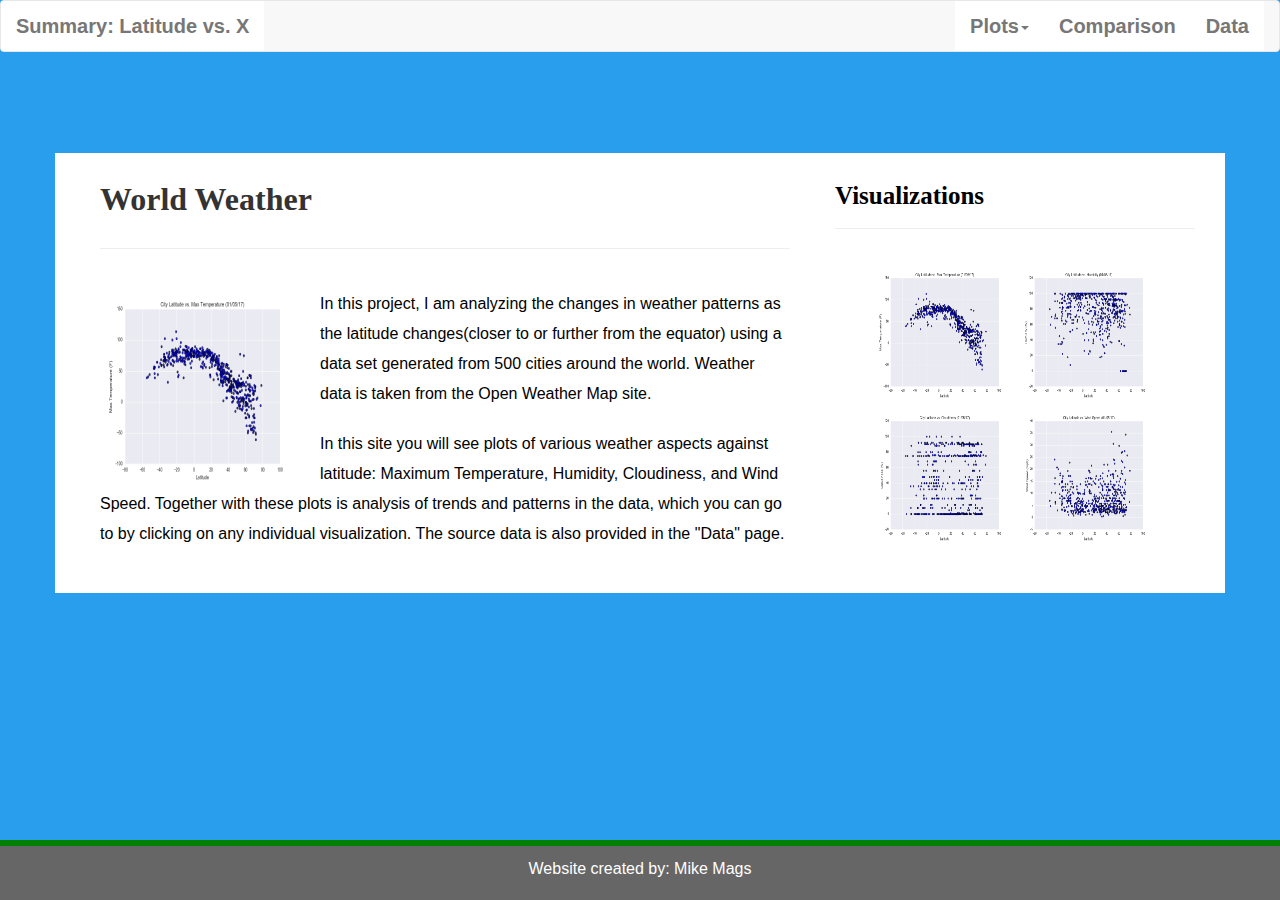
<file: index.html>
<!DOCTYPE html>
<html lang="en">
   <head>
      <meta charset="UTF-8">
      <meta name="viewport" content="width=device-width, initial-scale=1.0">
      <meta http-equiv="X-UA-Compatible" content="ie=edge">
      <title>Bootstrap Visualization Dashboard</title>
      <script src="https://code.jquery.com/jquery-3.2.1.min.js"></script>
      <script src="https://maxcdn.bootstrapcdn.com/bootstrap/3.3.7/js/bootstrap.min.js"></script>
      <link rel="stylesheet" href = "https://maxcdn.bootstrapcdn.com/bootstrap/3.3.7/css/bootstrap.min.css">
      <link rel="stylesheet" href = "reset.css" media="screen">
      <link rel="stylesheet" href="style.css" media="screen">
      <style>
      </style>
   </head>
   <!-- NAVBAR, NAVBAR BUTTON ON HEADER, CONTAINER-FLUID -->
   <body>
      <nav class="navbar navbar-default">
         <div class="container-fluid">
         <div class="navbar-header">
            <button type="button" class="navbar-toggle collapsed" data-toggle="collapse" data-target="#bs-example-navbar-collapse-1"
               aria-expanded="false">
            <span class="sr-only">Toggle navigation</span>
            <span class="icon-bar"></span>
            <span class="icon-bar"></span>
            <span class="icon-bar"></span>
            </button>
            <a class="navbar-brand" href="index.html">Summary: Latitude vs. X</a>
         </div>
         <div class="collapse navbar-collapse" id="bs-example-navbar-collapse-1">
            <ul class="nav navbar-nav navbar-right">
               <li class="dropdown">
                  <a href="#" class="dropdown-toggle" data-toggle="dropdown" role="button" aria-haspopup="true" aria-expanded="false">Plots<span class="caret"></span></a>
                  <ul class="dropdown-menu">
                     <li><a href="maxtemp.html">Max Temperature</a></li>
                     <li><a href="humidity.html">Humidity</a></li>
                     <li><a href="cloudiness.html">Cloudiness</a></li>
                     <li><a href="windspeed.html">Wind Speed</a></li>
                  </ul>
               </li>
               <li><a href="comparison.html">Comparison</a></li>
               <li><a href="data.html">Data</a></li>
            </ul>
         </div>
      </nav>
      <br>
      <br>
      <br>
      <div class="container">
         <div class="col-md-12">
            <div class="sigline">
            </div>
         </div>
      </div>
      <!-- Start of container -->
      <div class="container">
      <section class="row">
      <div class="col-md-8">
         <article class="description-content">
            <h1 class="description-header">World Weather</h1>
            <hr class="description-hr"/>
            <img src="images/maxtemp.png" alt="" id="description-image"/>
            <p>In this project, I am analyzing the changes in weather patterns as the latitude changes(closer to or further from the equator) using a data set generated from 500 cities around the world. Weather data is taken from the Open Weather Map site.</p>
            <p>In this site you will see plots of various weather aspects against latitude: Maximum Temperature, Humidity, Cloudiness, and Wind Speed. Together with these plots is analysis of trends and patterns in the data, which you can go to by clicking on any individual visualization. The source data is also provided in the "Data" page.</p>
         </article>
      </div>
      <!-- Start of Visualizations imageNav Area -->
      <section id="imageNav-area">
         <div class="imageNav-content">
            <h2 class="imageNav-header">Visualizations</h2>
            <hr />
            <div id="images">
               <a href="maxtemp.html"><img src="images/maxtemp.png" alt="Latitude vs. Max Temperature" class="imageNav-photo"></a>
               <a href="humidity.html"><img src="images/hummidity.png" alt="Latitude vs. Humidity" class="imageNav-photo"></a>
               <a href="cloudiness.html"><img src="images/cloudiness.png" alt="Latitude vs. Cloudiness" class="imageNav-photo"></a>
               <a href="windspeed.html"><img src="images/windspeed.png" alt="Latitude vs. Wind Speed" class="imageNav-photo"></a>
            </div>
         </div>
      </section>
      <!-- End of the imageNav Area -->
      <br>
      <br>
      <br>
      <!-- Start of footer -->
      <footer class="footer navbar-fixed-bottom">
         <div class="two-toned-footer-color"></div>
         <p class="text-muted text-muted-footer text-center">
            Website created by: Mike Mags
         </p>
      </footer>
      <!-- End of footer -->
   </body>
</html>
</file>
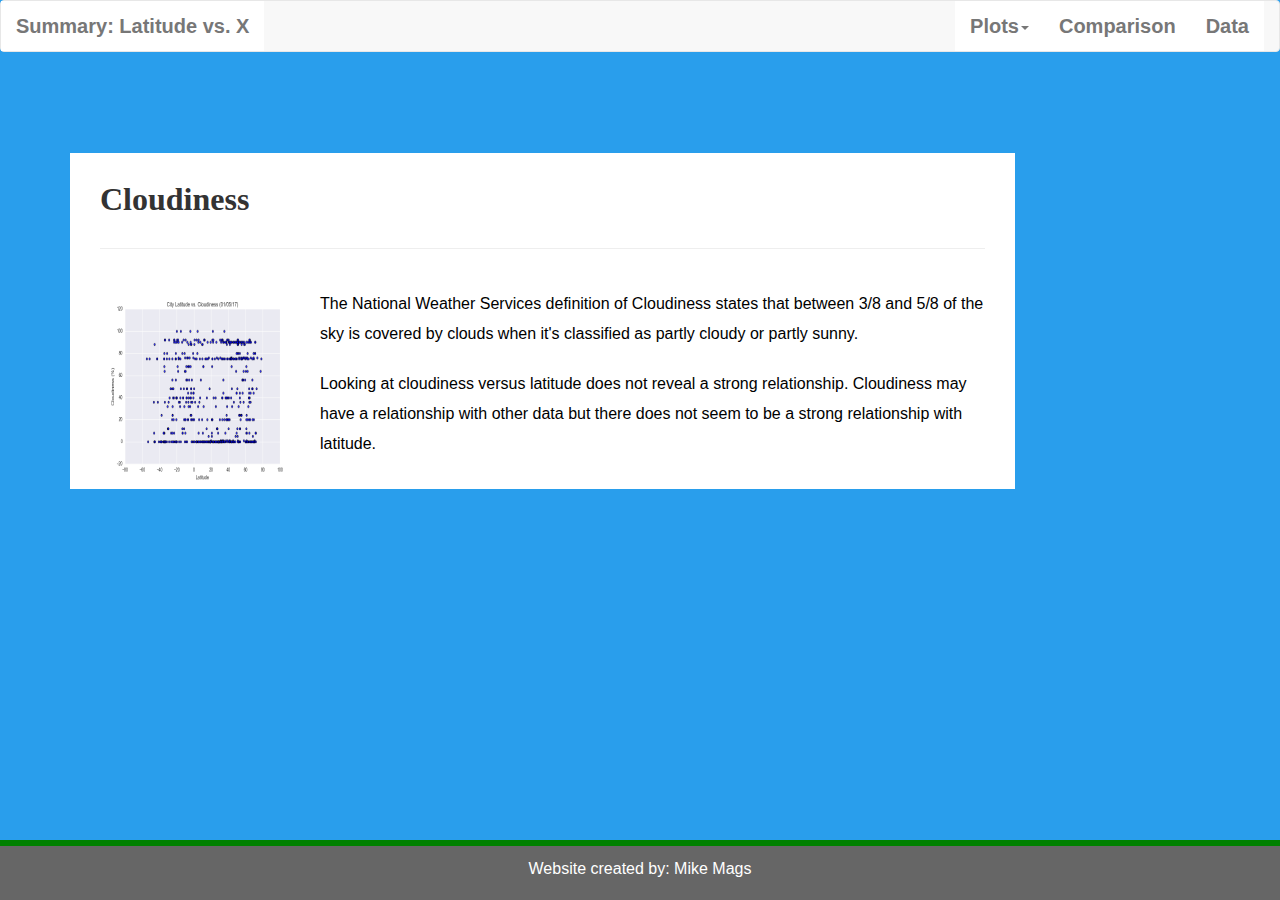
<file: cloudiness.html>
<!DOCTYPE html>
<html lang="en">
   <head>
      <meta charset="UTF-8">
      <meta name="viewport" content="width=device-width, initial-scale=1.0">
      <meta http-equiv="X-UA-Compatible" content="ie=edge">
      <title>Wind Speed</title>
      <script src="https://code.jquery.com/jquery-3.2.1.min.js"></script>
      <script src="https://maxcdn.bootstrapcdn.com/bootstrap/3.3.7/js/bootstrap.min.js"></script>
      <link rel="stylesheet" href = "https://maxcdn.bootstrapcdn.com/bootstrap/3.3.7/css/bootstrap.min.css">
      <link rel="stylesheet" href = "reset.css">
      <link rel="stylesheet" href="style.css">
      <style>
      </style>
   </head>
   <body>
      <nav class="navbar navbar-default">
         <div class="container-fluid">
         <div class="navbar-header">
            <button type="button" class="navbar-toggle collapsed" data-toggle="collapse" data-target="#bs-example-navbar-collapse-1"
               aria-expanded="false">
            <span class="sr-only">Toggle navigation</span>
            <span class="icon-bar"></span>
            <span class="icon-bar"></span>
            <span class="icon-bar"></span>
            </button>
            <a class="navbar-brand" href="index.html">Summary: Latitude vs. X</a>
         </div>
         <div class="collapse navbar-collapse" id="bs-example-navbar-collapse-1">
            <ul class="nav navbar-nav navbar-right">
               <li class="dropdown">
                  <a href="#" class="dropdown-toggle" data-toggle="dropdown" role="button" aria-haspopup="true" aria-expanded="false">Plots<span class="caret"></span></a>
                  <ul class="dropdown-menu">
                     <li><a href="maxtemp.html">Max Temperature</a></li>
                     <li><a href="humidity.html">Humidity</a></li>
                     <li><a href="cloudiness.html">Cloudiness</a></li>
                     <li><a href="windspeed.html">Wind Speed</a></li>
                  </ul>
               </li>
               <li><a href="comparison.html">Comparison</a></li>
               <li><a href="data.html">Data</a></li>
            </ul>
         </div>
      </nav>
      <br>
      <br>
      <br>
      <div class="container">
         <div class="col-md-12">
            <div class="sigline">
            </div>
         </div>
      </div>
      <!-- Start of container -->
      <div class="container">
      <section class="row">
      <div class="col-md-10">
         <article class="description-content">
            <h1 class="description-header">Cloudiness</h1>
            <hr class="description-hr"/>
            <img src="images/cloudiness.png" alt="" id="description-image"/>
            <p>The National Weather Services definition of Cloudiness states that between 3/8 and 5/8 of the sky is covered by clouds when it's classified as partly cloudy or partly sunny.</p>
            <p>Looking at cloudiness versus latitude does not reveal a strong relationship. Cloudiness may have a relationship with other data but there does not seem to be a strong relationship with latitude. </p>
         </article>
      </div>
      <!-- Start of footer -->
      <footer class="footer navbar-fixed-bottom">
         <div class="two-toned-footer-color"></div>
         <p class="text-muted text-muted-footer text-center">
            Website created by: Mike Mags
         </p>
      </footer>
      <!-- End of footer -->
   </body>
</html>
</file>
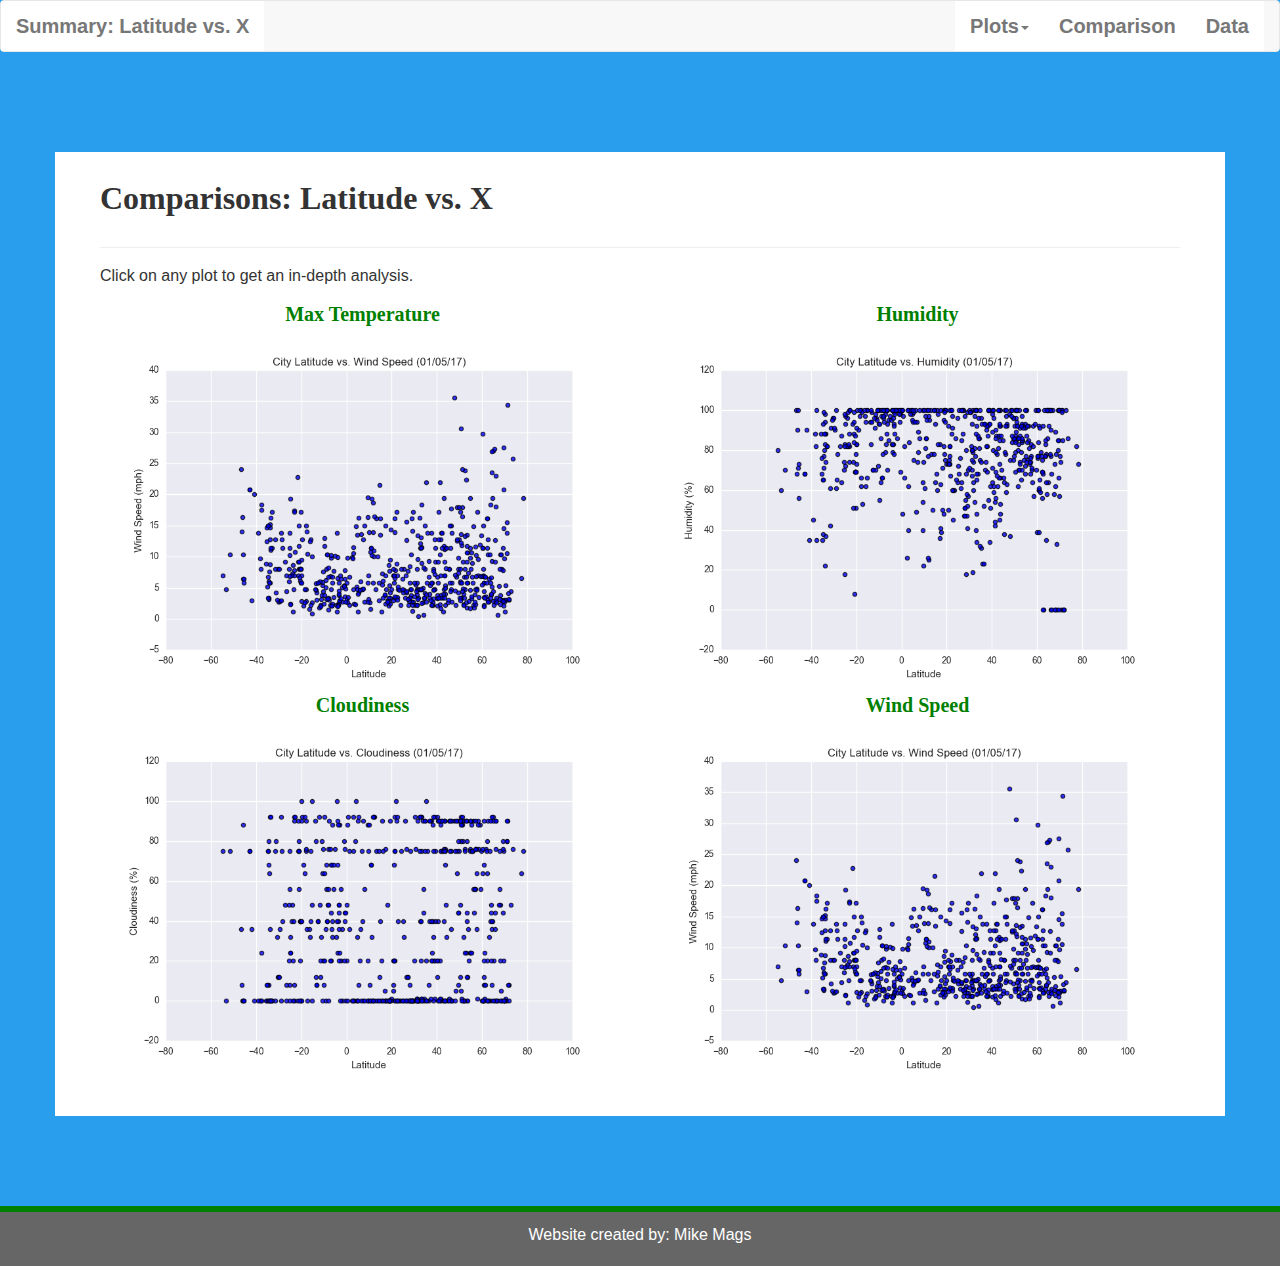
<file: comparison.html>
<!DOCTYPE html>
<html lang="en">
   <head>
      <meta charset="UTF-8">
      <meta name="viewport" content="width=device-width, initial-scale=1.0">
      <meta http-equiv="X-UA-Compatible" content="ie=edge">
      <title>Comparison</title>
      <script src="https://code.jquery.com/jquery-3.2.1.min.js"></script>
      <script src="https://maxcdn.bootstrapcdn.com/bootstrap/3.3.7/js/bootstrap.min.js"></script>
      <link rel="stylesheet" href = "https://maxcdn.bootstrapcdn.com/bootstrap/3.3.7/css/bootstrap.min.css">
      <link rel="stylesheet" href = "reset.css">
      <link rel="stylesheet" href="style.css">
      <style>
      </style>
   </head>
   <body>
      <nav class="navbar navbar-default">
         <div class="container-fluid">
         <div class="navbar-header">
            <button type="button" class="navbar-toggle collapsed" data-toggle="collapse" data-target="#bs-example-navbar-collapse-1"
               aria-expanded="false">
            <span class="sr-only">Toggle navigation</span>
            <span class="icon-bar"></span>
            <span class="icon-bar"></span>
            <span class="icon-bar"></span>
            </button>
            <a class="navbar-brand" href="index.html">Summary: Latitude vs. X</a>
         </div>
         <div class="collapse navbar-collapse" id="bs-example-navbar-collapse-1">
            <ul class="nav navbar-nav navbar-right">
               <li class="dropdown">
                  <a href="#" class="dropdown-toggle" data-toggle="dropdown" role="button" aria-haspopup="true" aria-expanded="false">Plots<span class="caret"></span></a>
                  <ul class="dropdown-menu">
                     <li><a href="maxtemp.html">Max Temperature</a></li>
                     <li><a href="humidity.html">Humidity</a></li>
                     <li><a href="cloudiness.html">Cloudiness</a></li>
                     <li><a href="windspeed.html">Wind Speed</a></li>
                  </ul>
               </li>
               <li><a href="comparison.html">Comparison</a></li>
               <li><a href="data.html">Data</a></li>
            </ul>
         </div>
      </nav>
      <br>
      <br>
      <br>
      <!-- Start of container -->
      <div class="container">
         <article class="description-content row">
            <div class="col-xs-12">
               <h1 class="description-header">Comparisons: Latitude vs. X</h1>
               <hr class="description-hr"/>
               <p class="description-text">Click on any plot to get an in-depth analysis.</p>
            </div>
            <div class="col-md-6">
               <h2 class="comparison-header">Max Temperature</h2>
               <a href="maxtemp.html"><img src="images/windspeed.png" alt="Latitude vs. Max Temperature" class="comparison-image img-responsive"></a>
               <hr class="visible-xs visible-sm">
            </div>
            <div class="col-md-6">
               <h2 class="comparison-header">Humidity</h2>
               <a href="humidity.html"><img src="images/hummidity.png" alt="Latitude vs. Humidity" class="comparison-image img-responsive"></a>
               <hr class="visible-xs visible-sm">
            </div>
            <div class="col-md-6">
               <h2 class="comparison-header">Cloudiness</h2>
               <a href="cloudiness.html"><img src="images/cloudiness.png" alt="Latitude vs. Cloudiness" class="comparison-image img-responsive"></a>
               <hr class="visible-xs visible-sm">
            </div>
            <div class="col-md-6">
               <h2 class="comparison-header">Wind Speed</h2>
               <a href="windspeed.html"><img src="images/windspeed.png" alt="Latitude vs. Wind Speed" class="comparison-image img-responsive"></a>
            </div>
         </article>
      </div>
      <!-- End of container  -->
      <!-- Start of footer -->
      <footer class="footer navbar-fixed-bottom">
         <div class="two-toned-footer-color"></div>
         <p class="text-muted text-muted-footer text-center">
            Website created by: Mike Mags
         </p>
      </footer>
      <!-- End of footer -->
   </body>
</html>
</file>
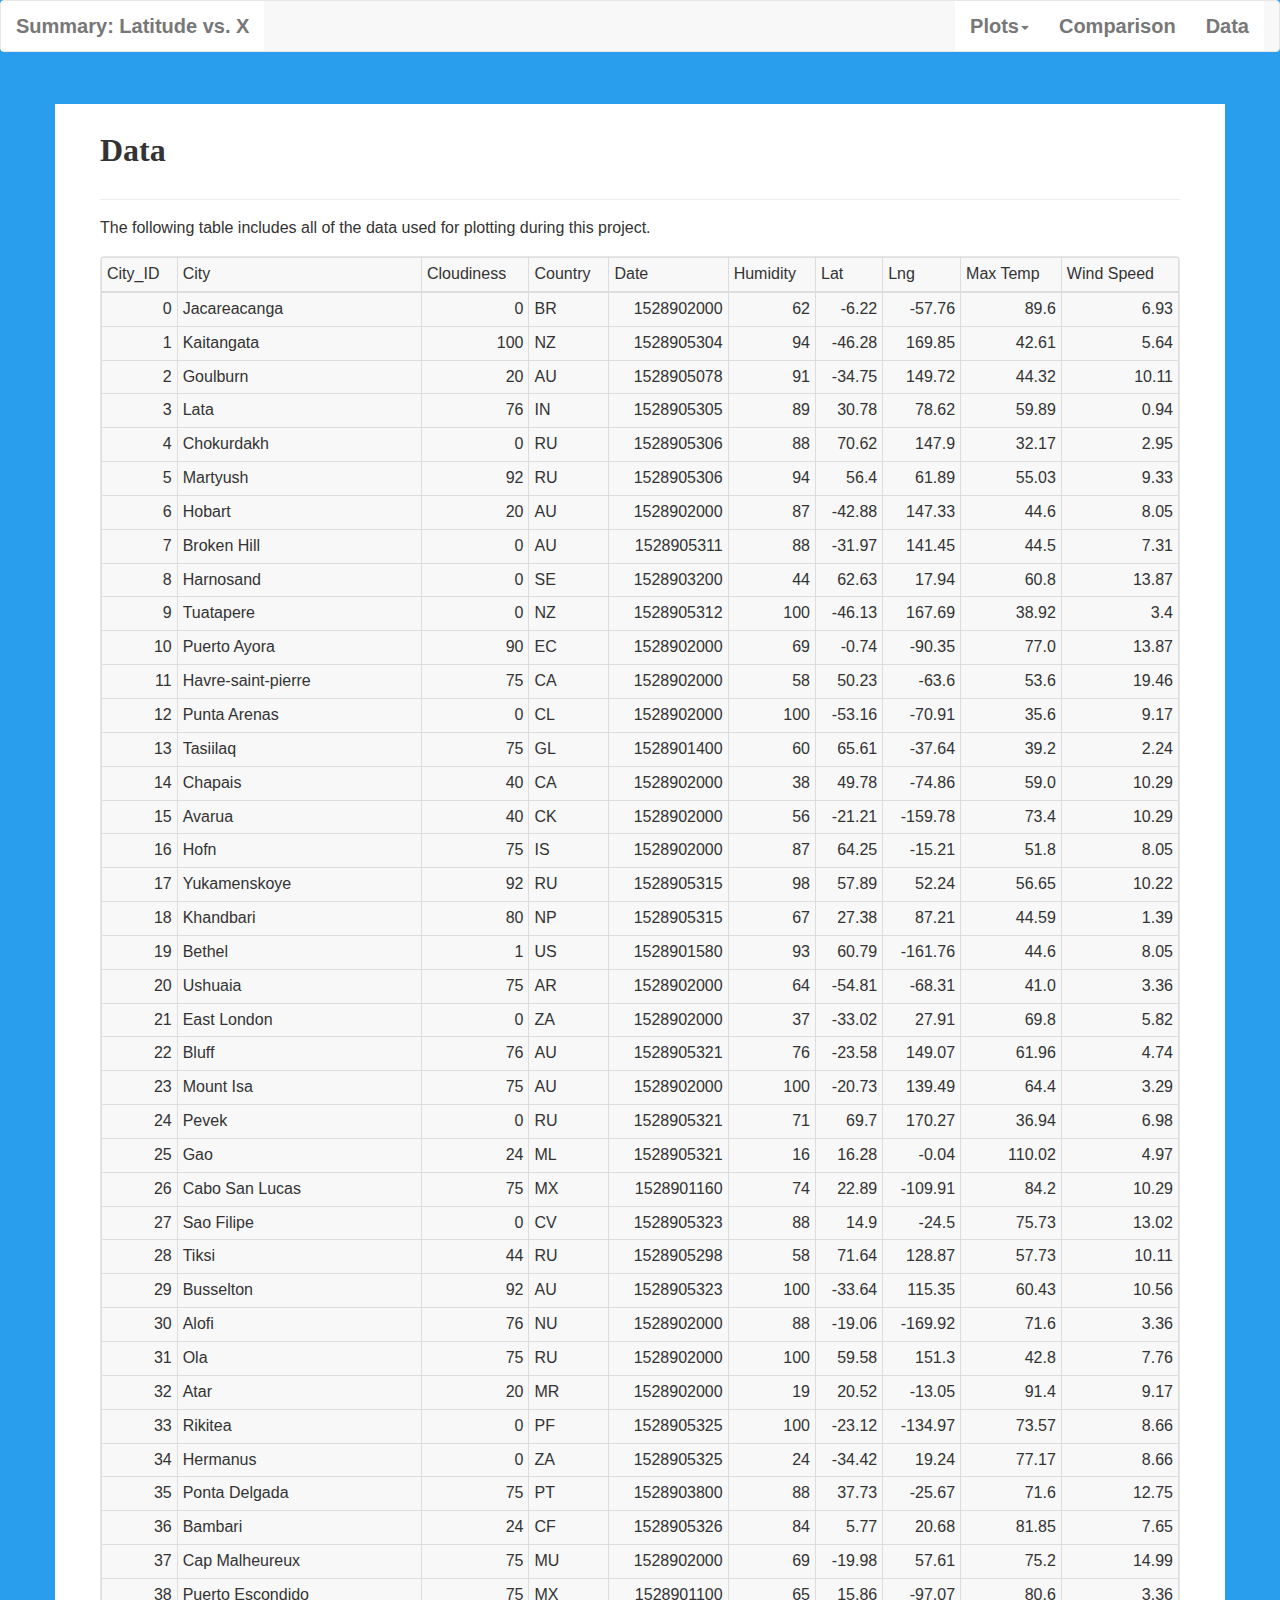
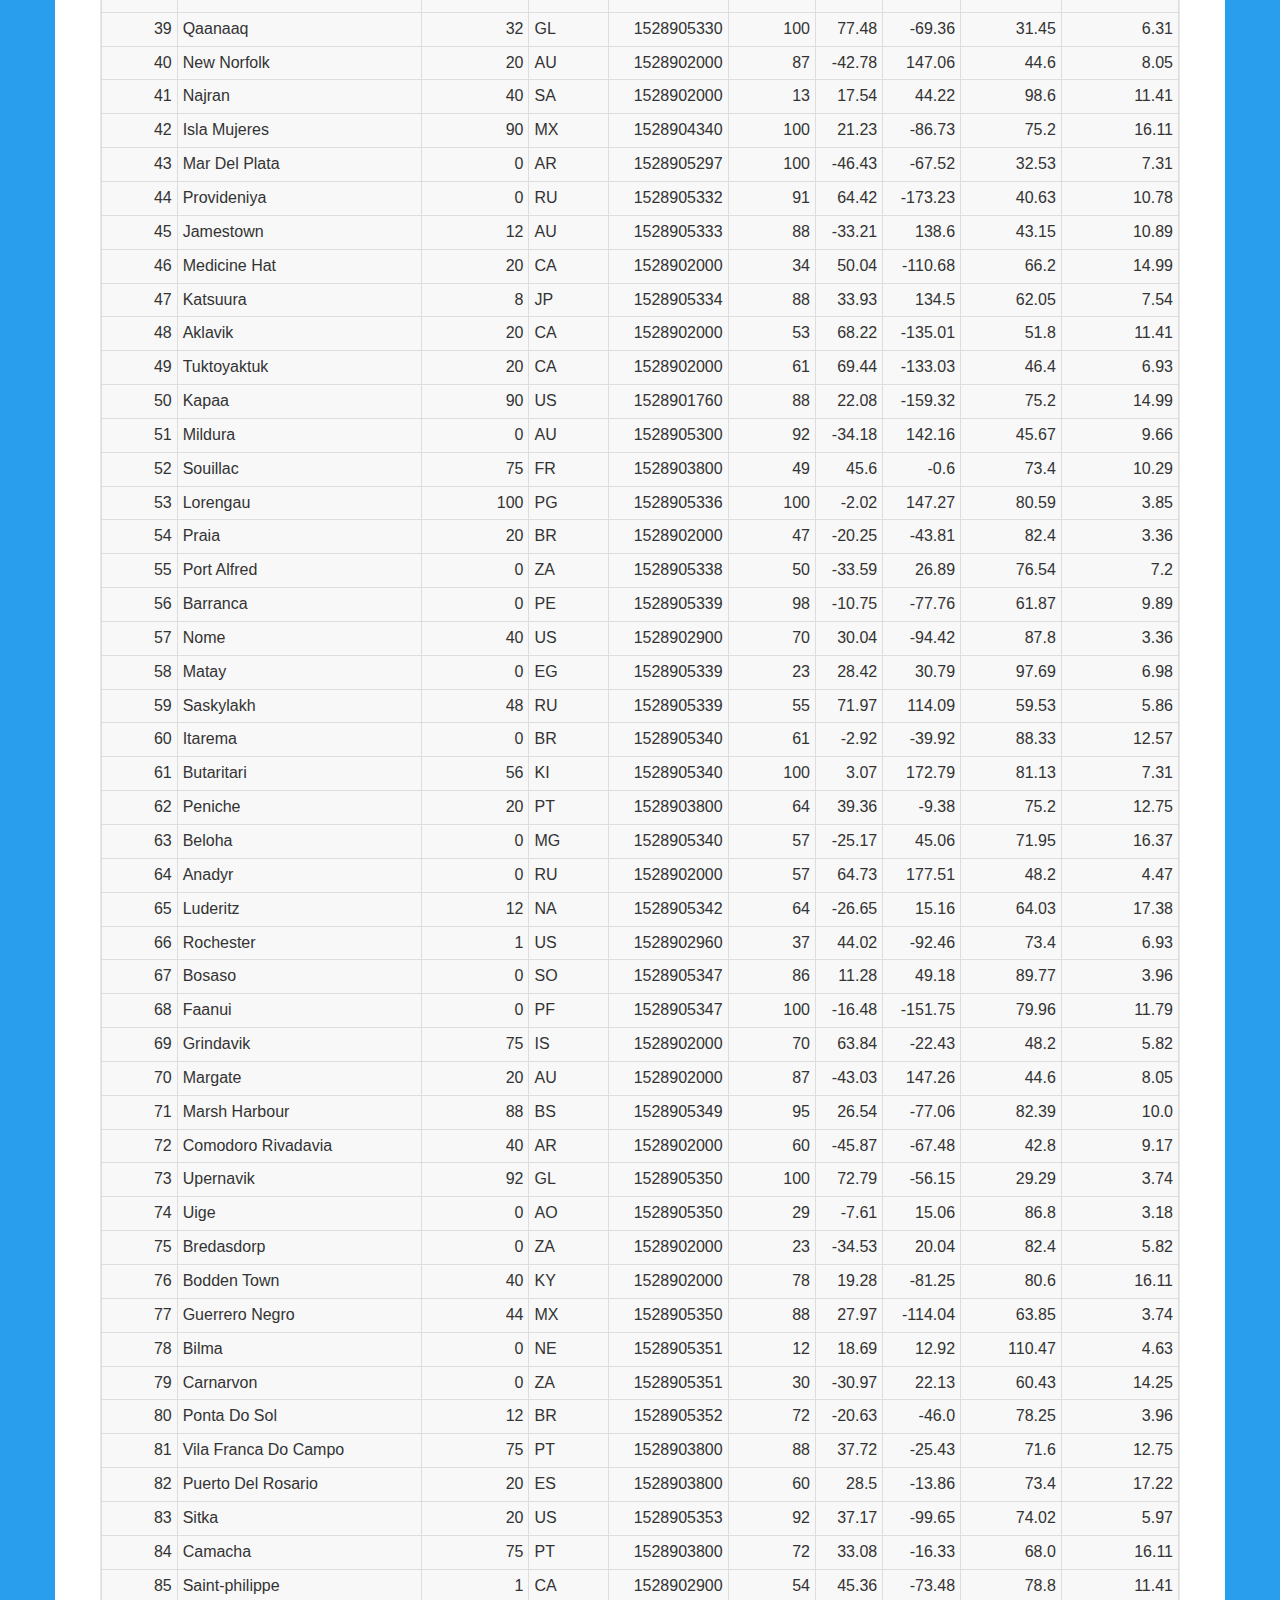
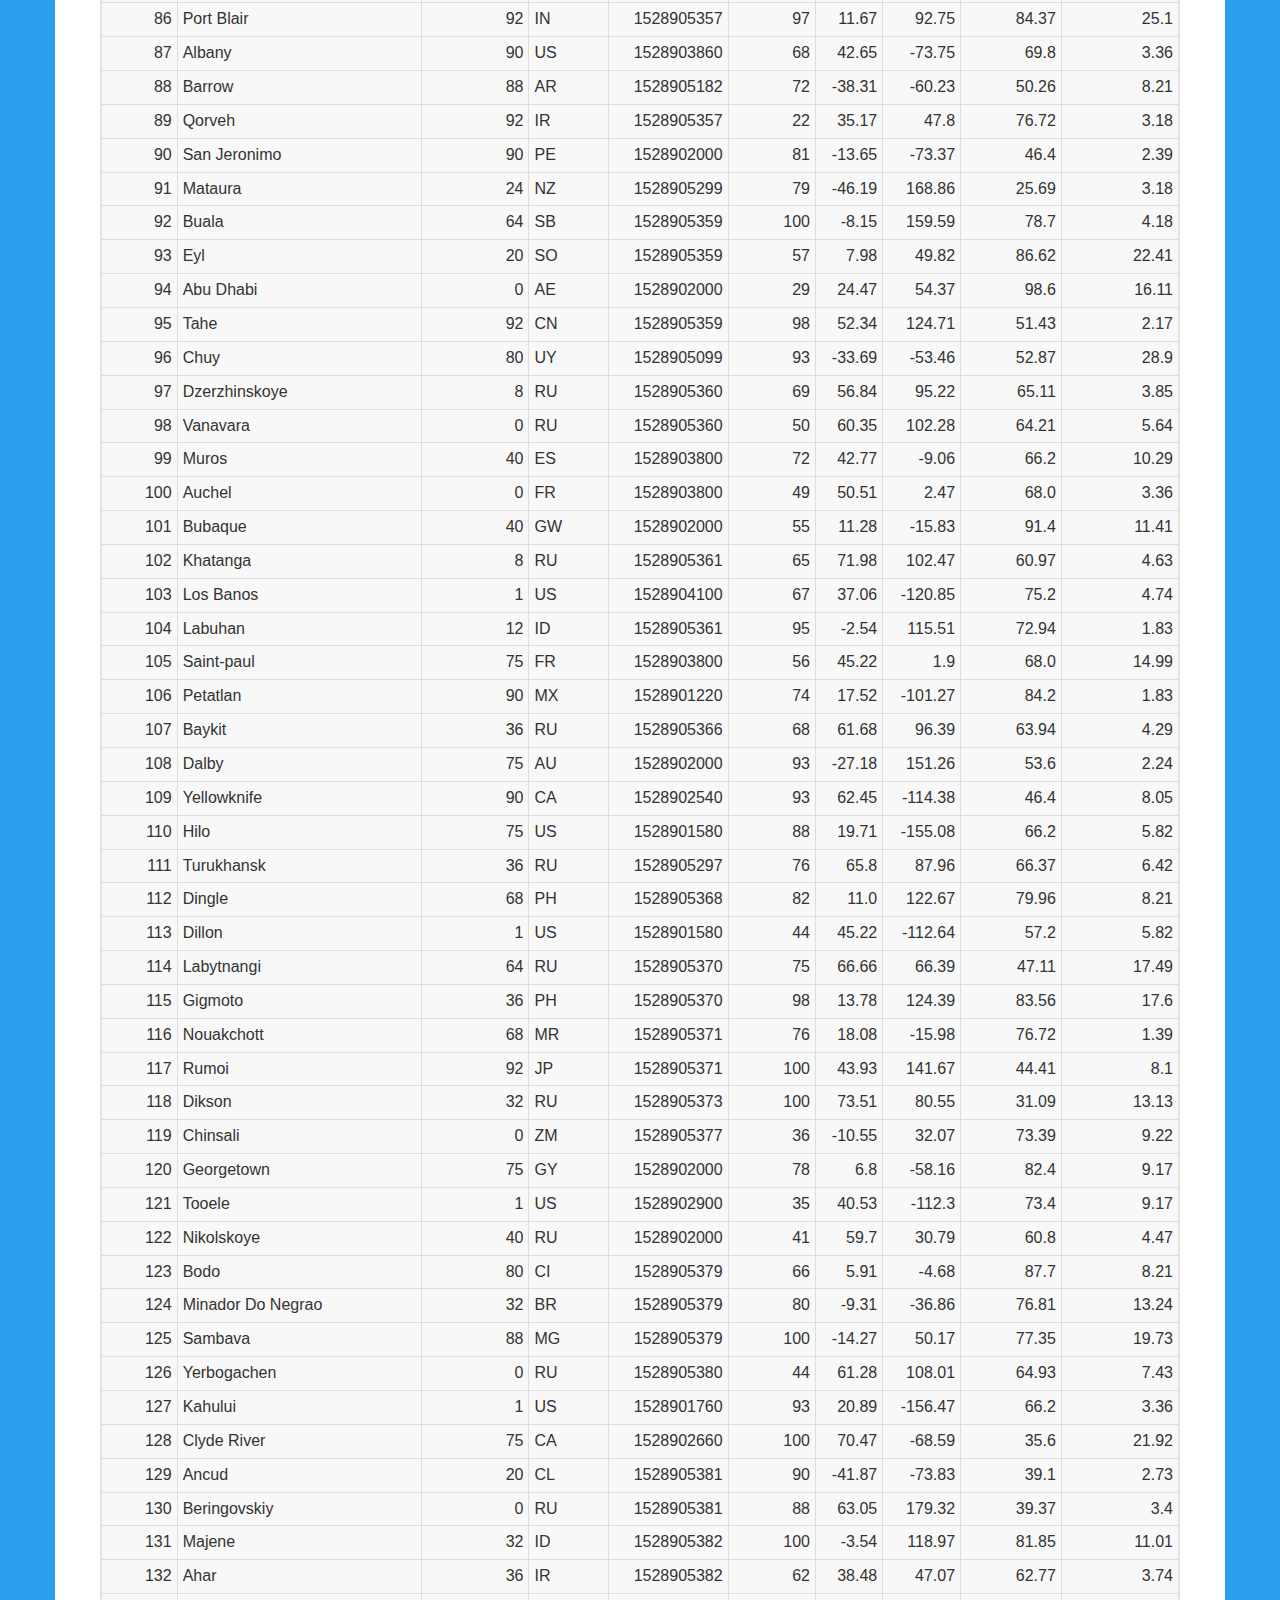
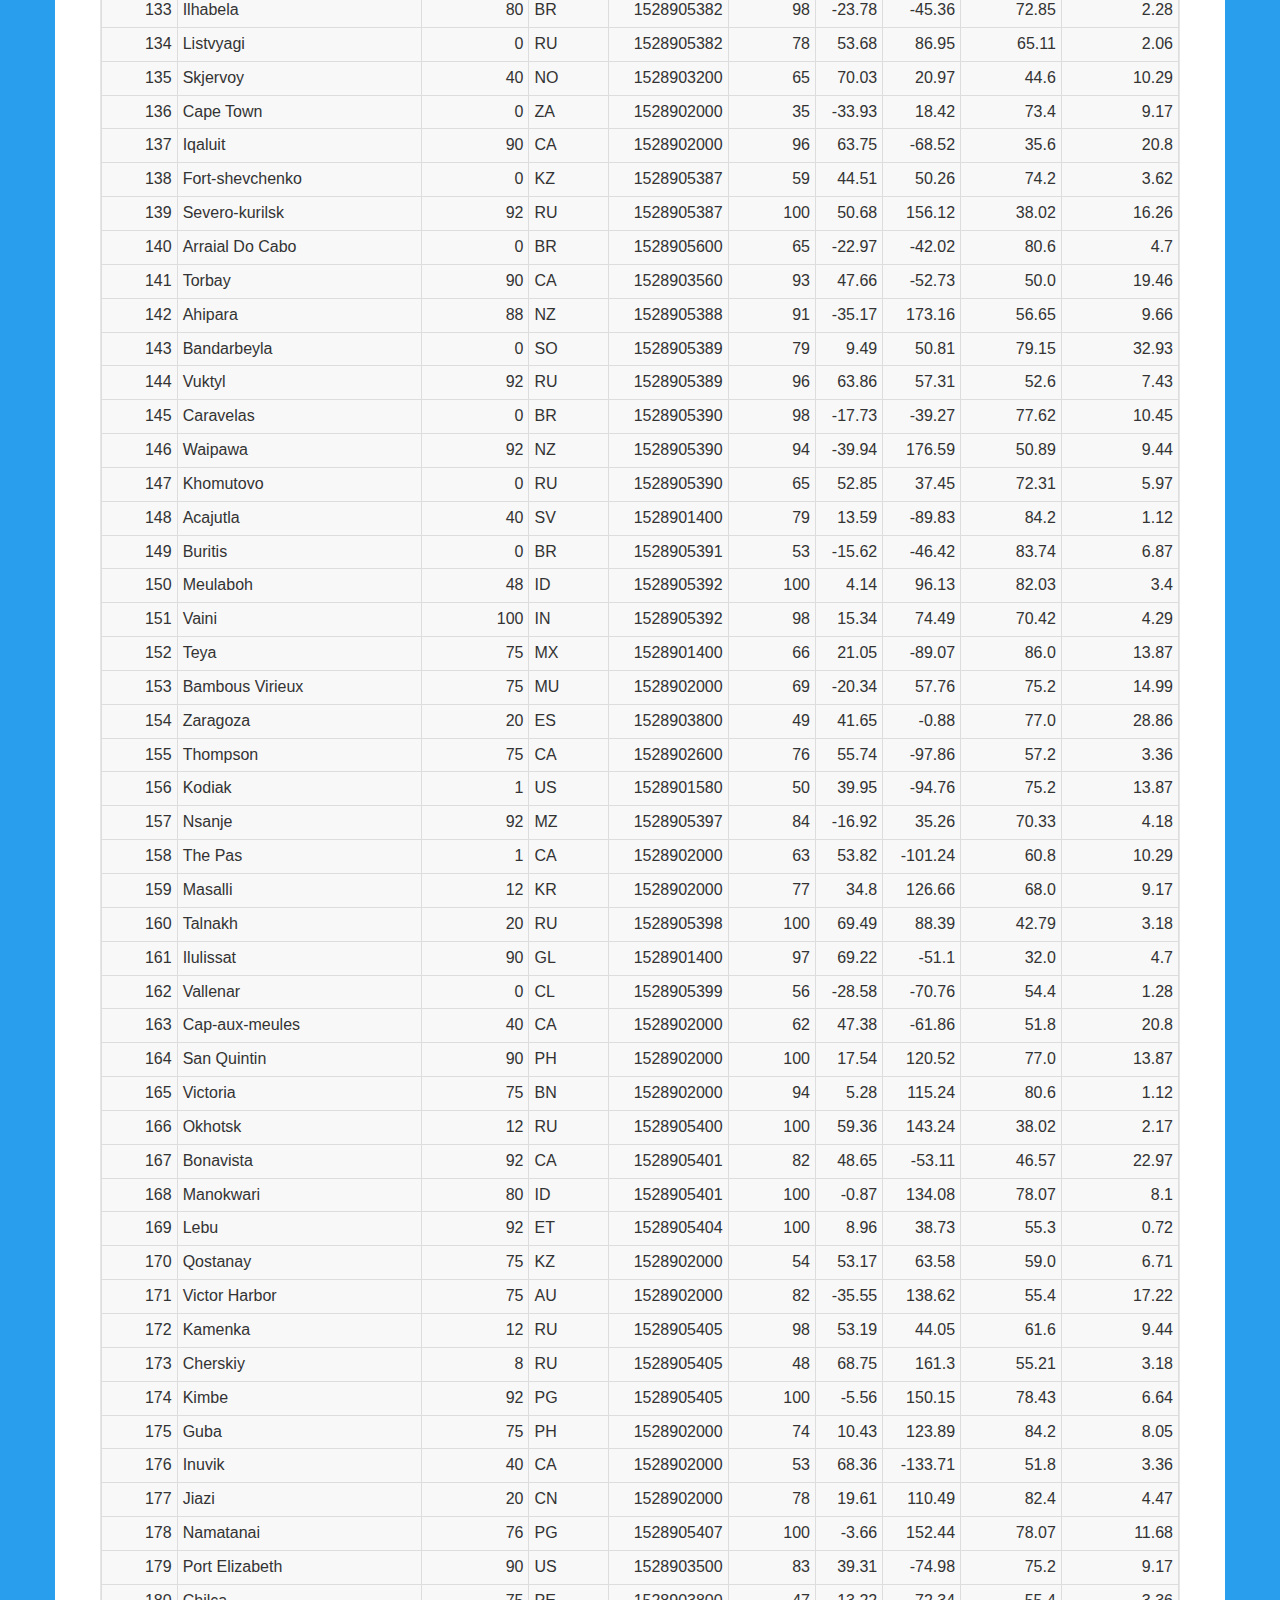
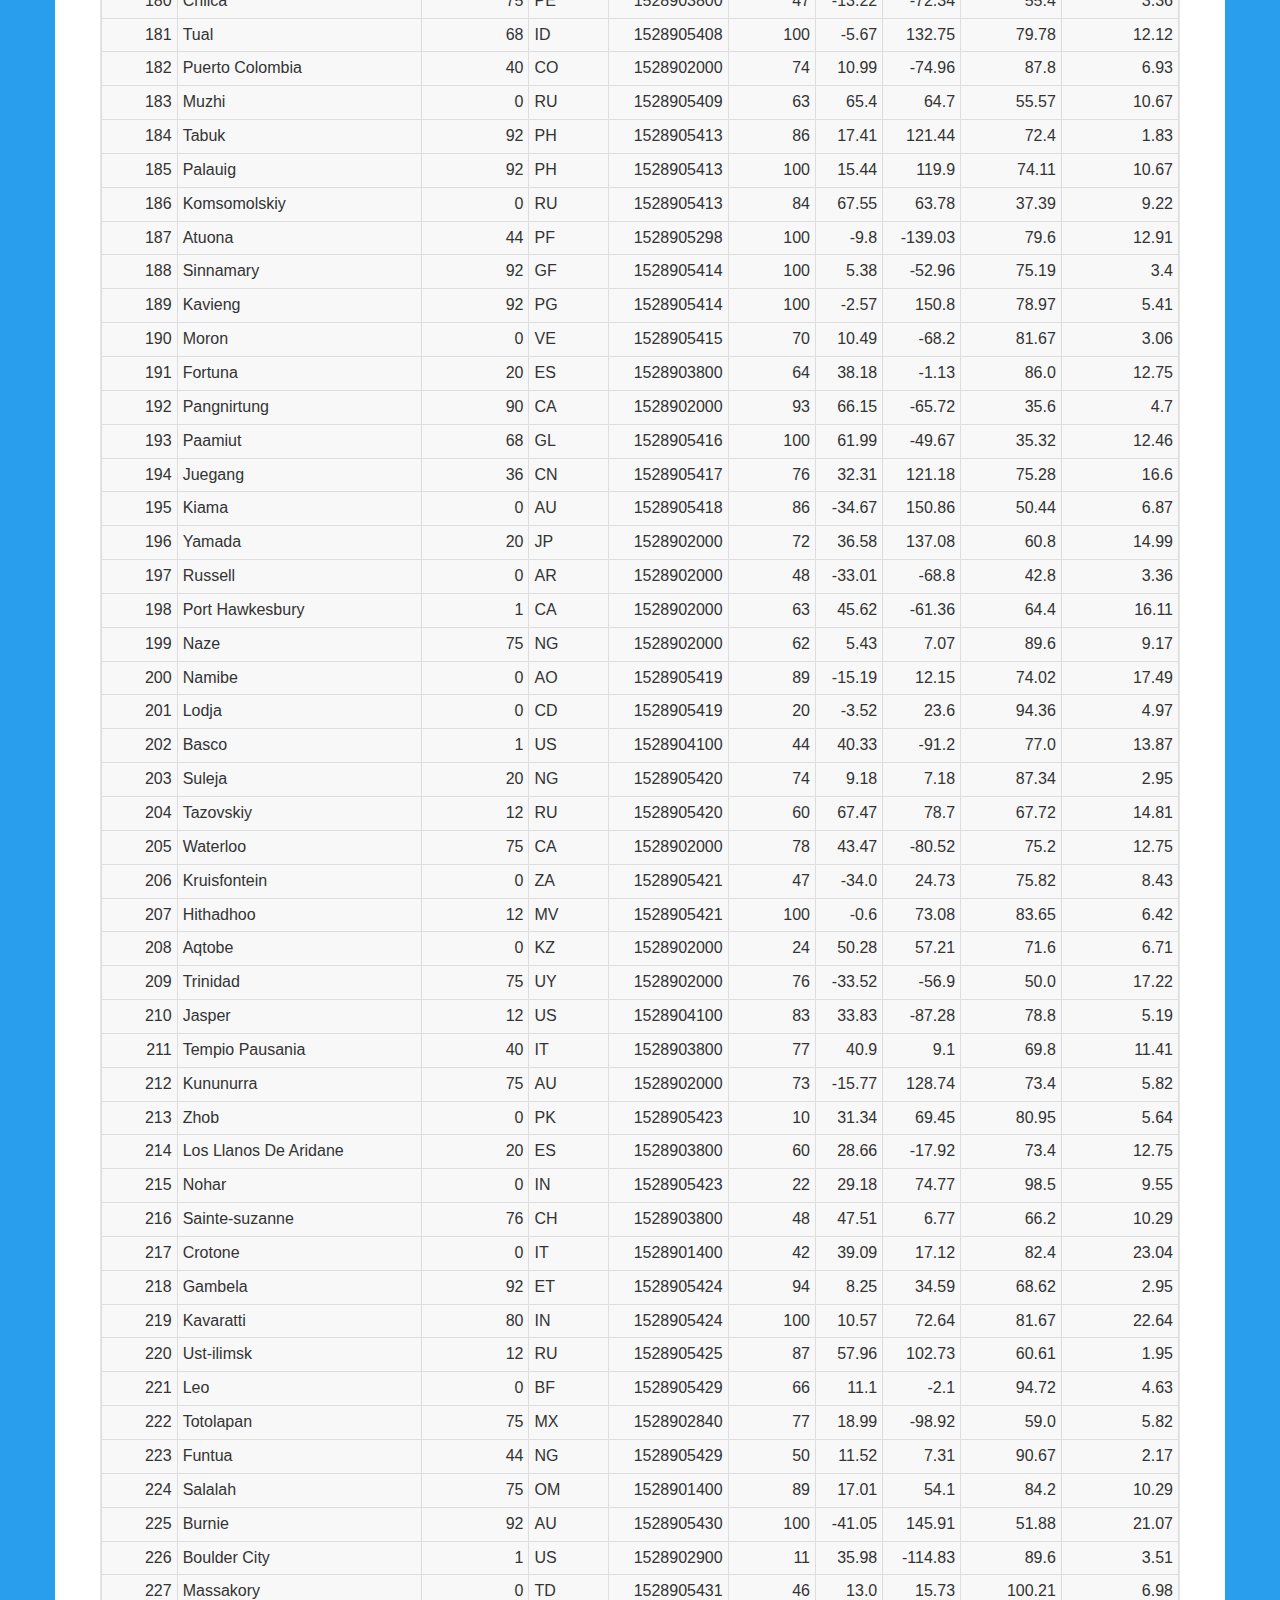
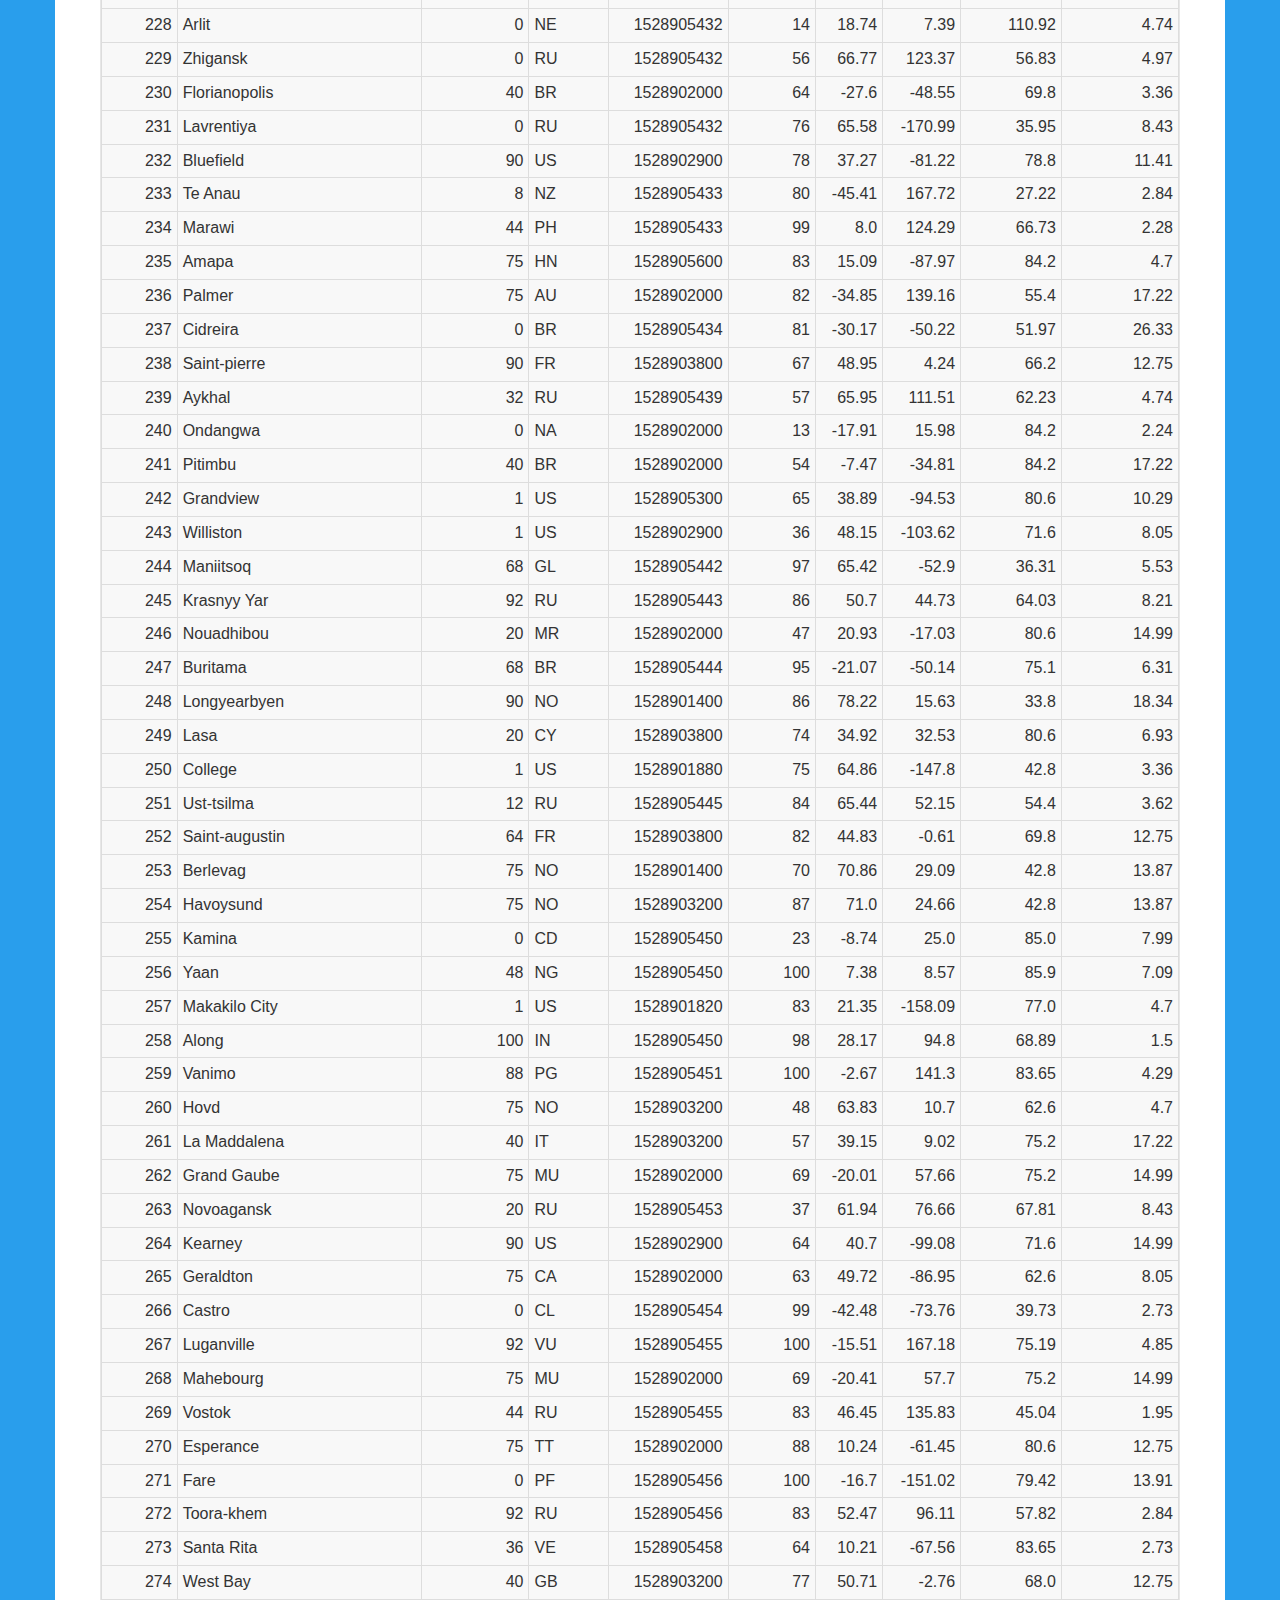
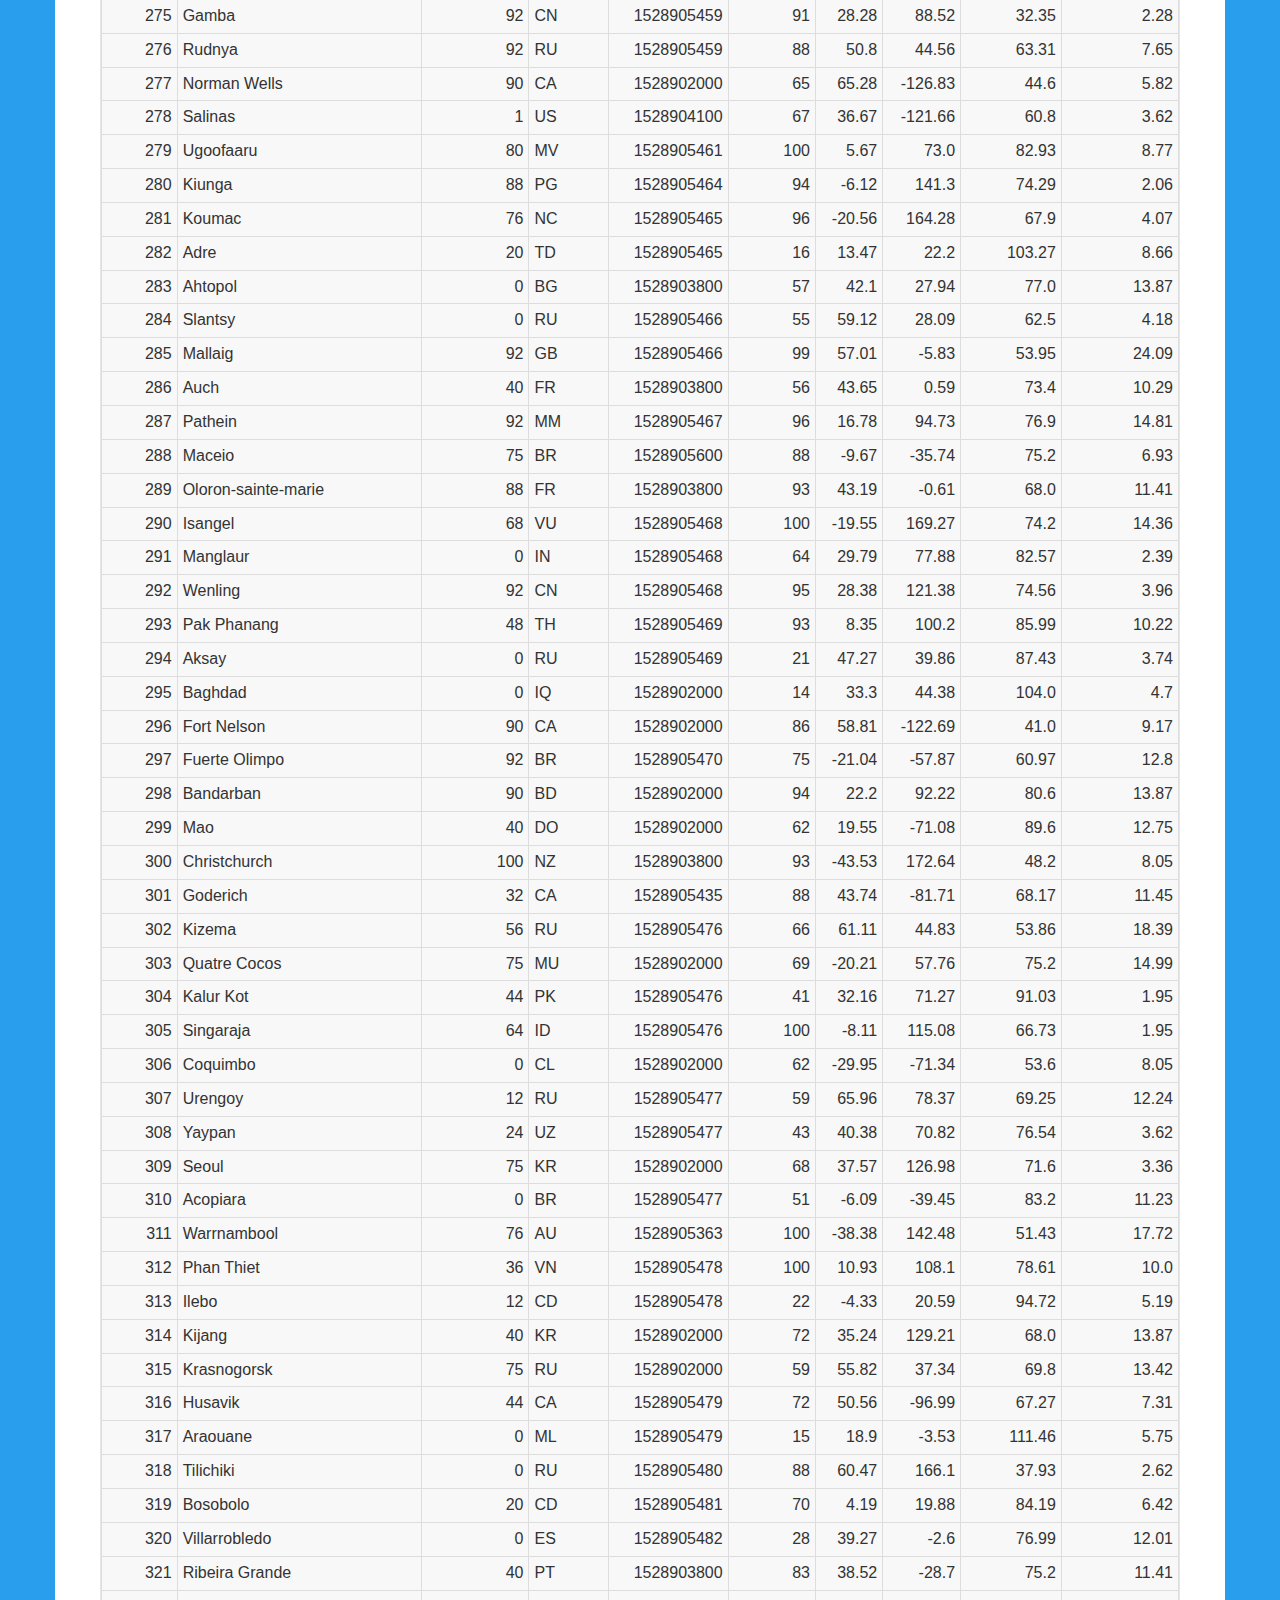
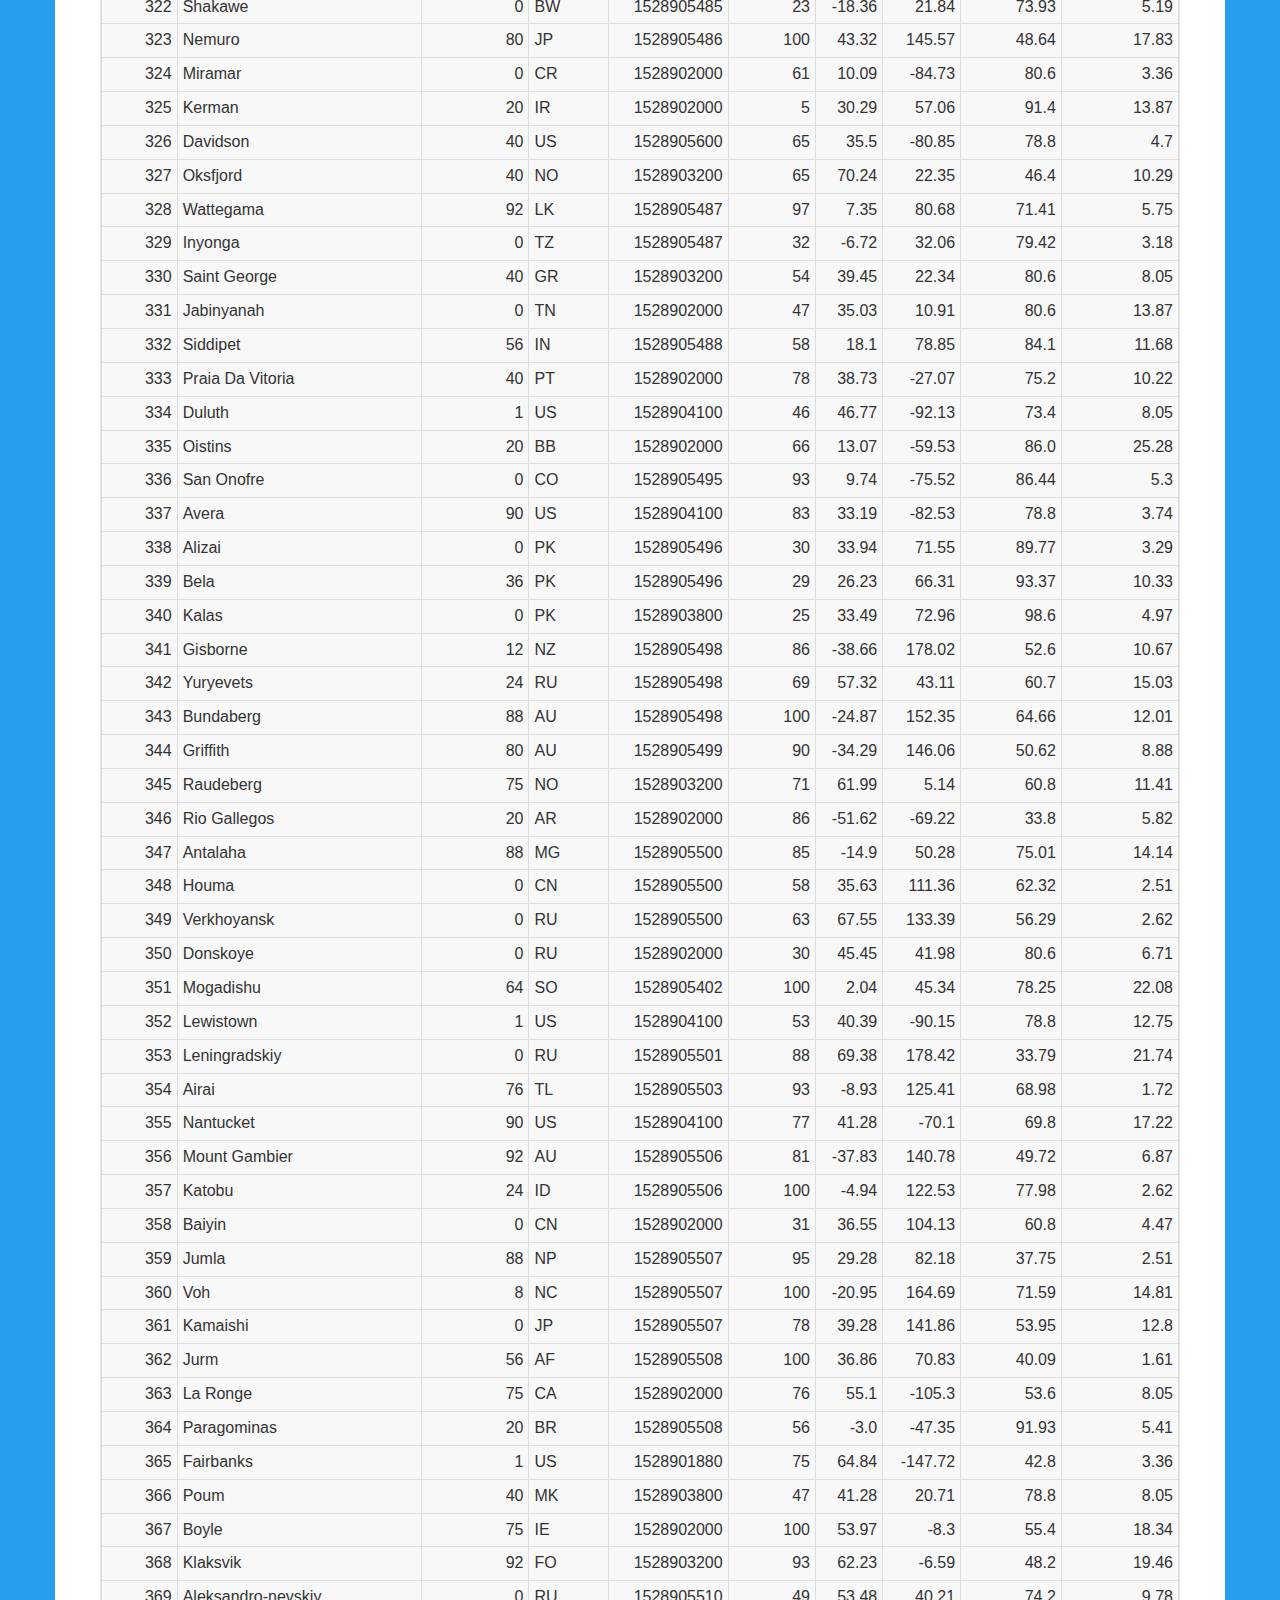
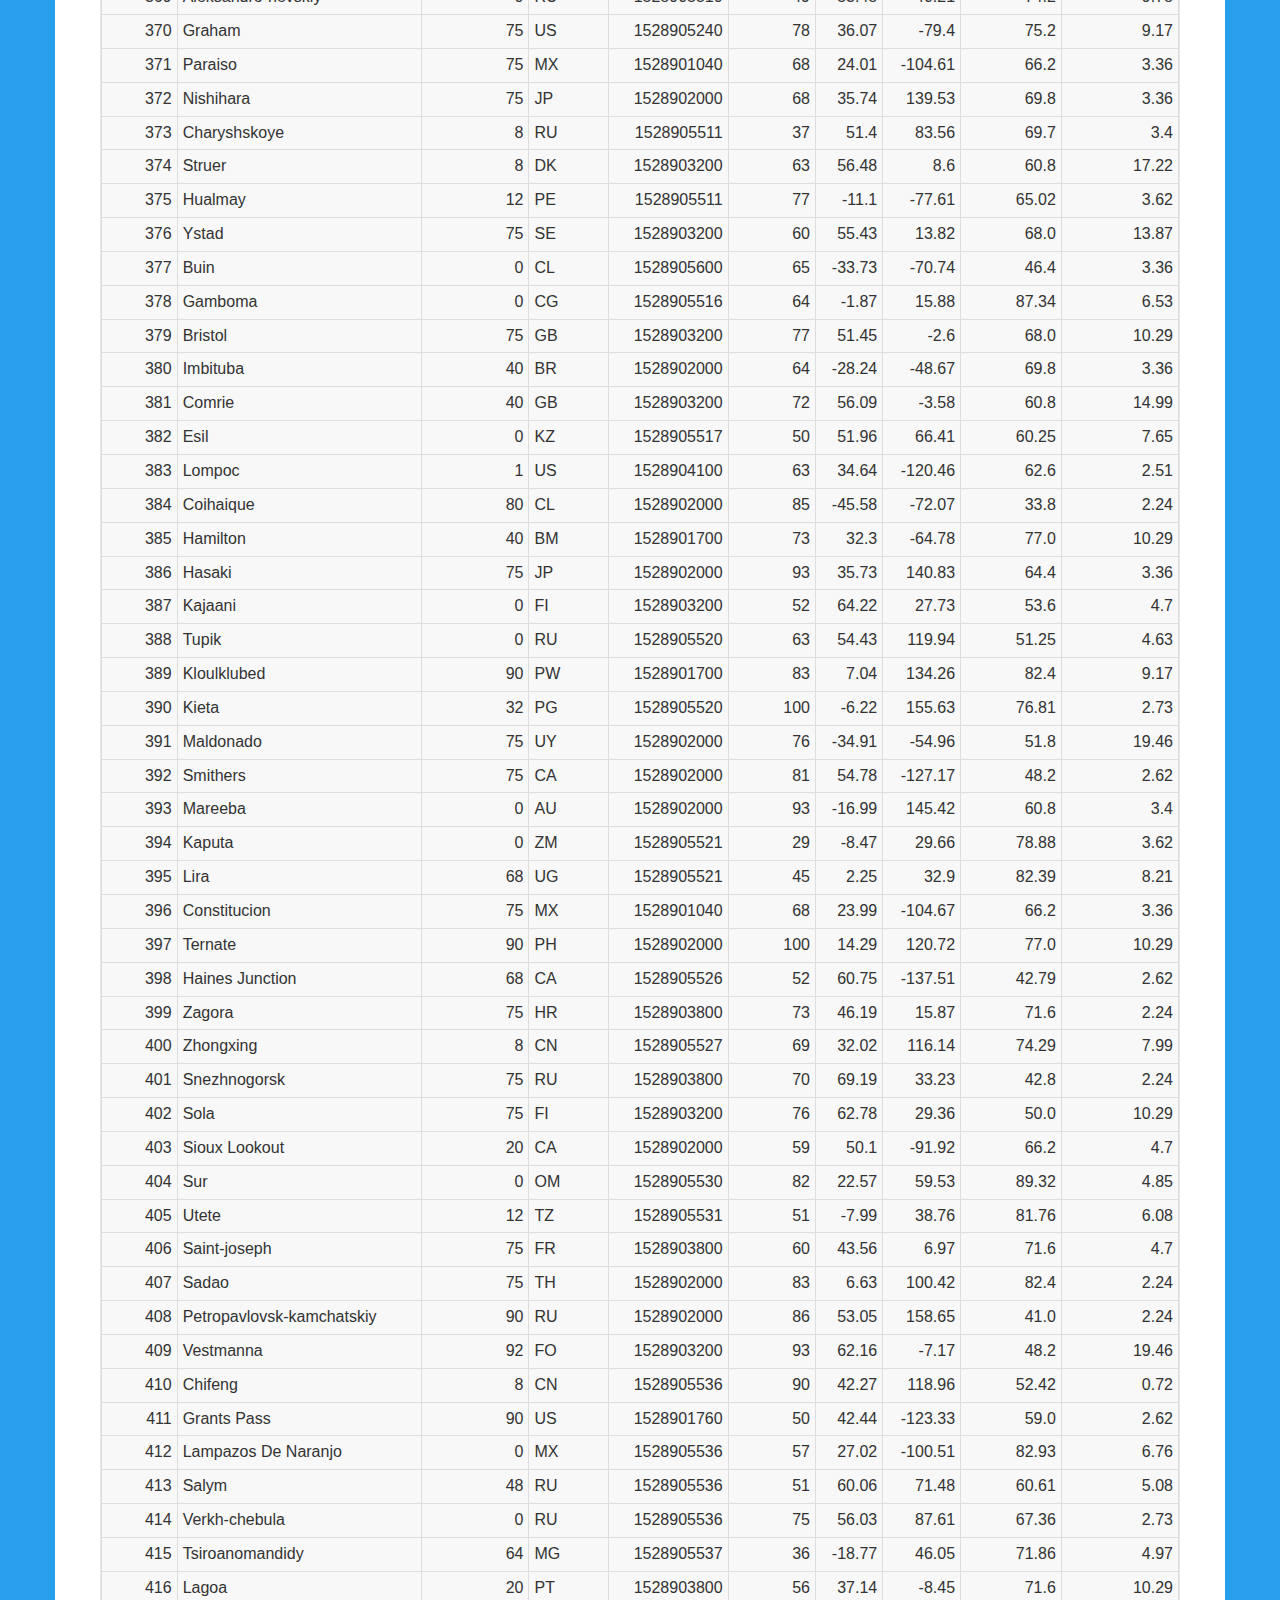
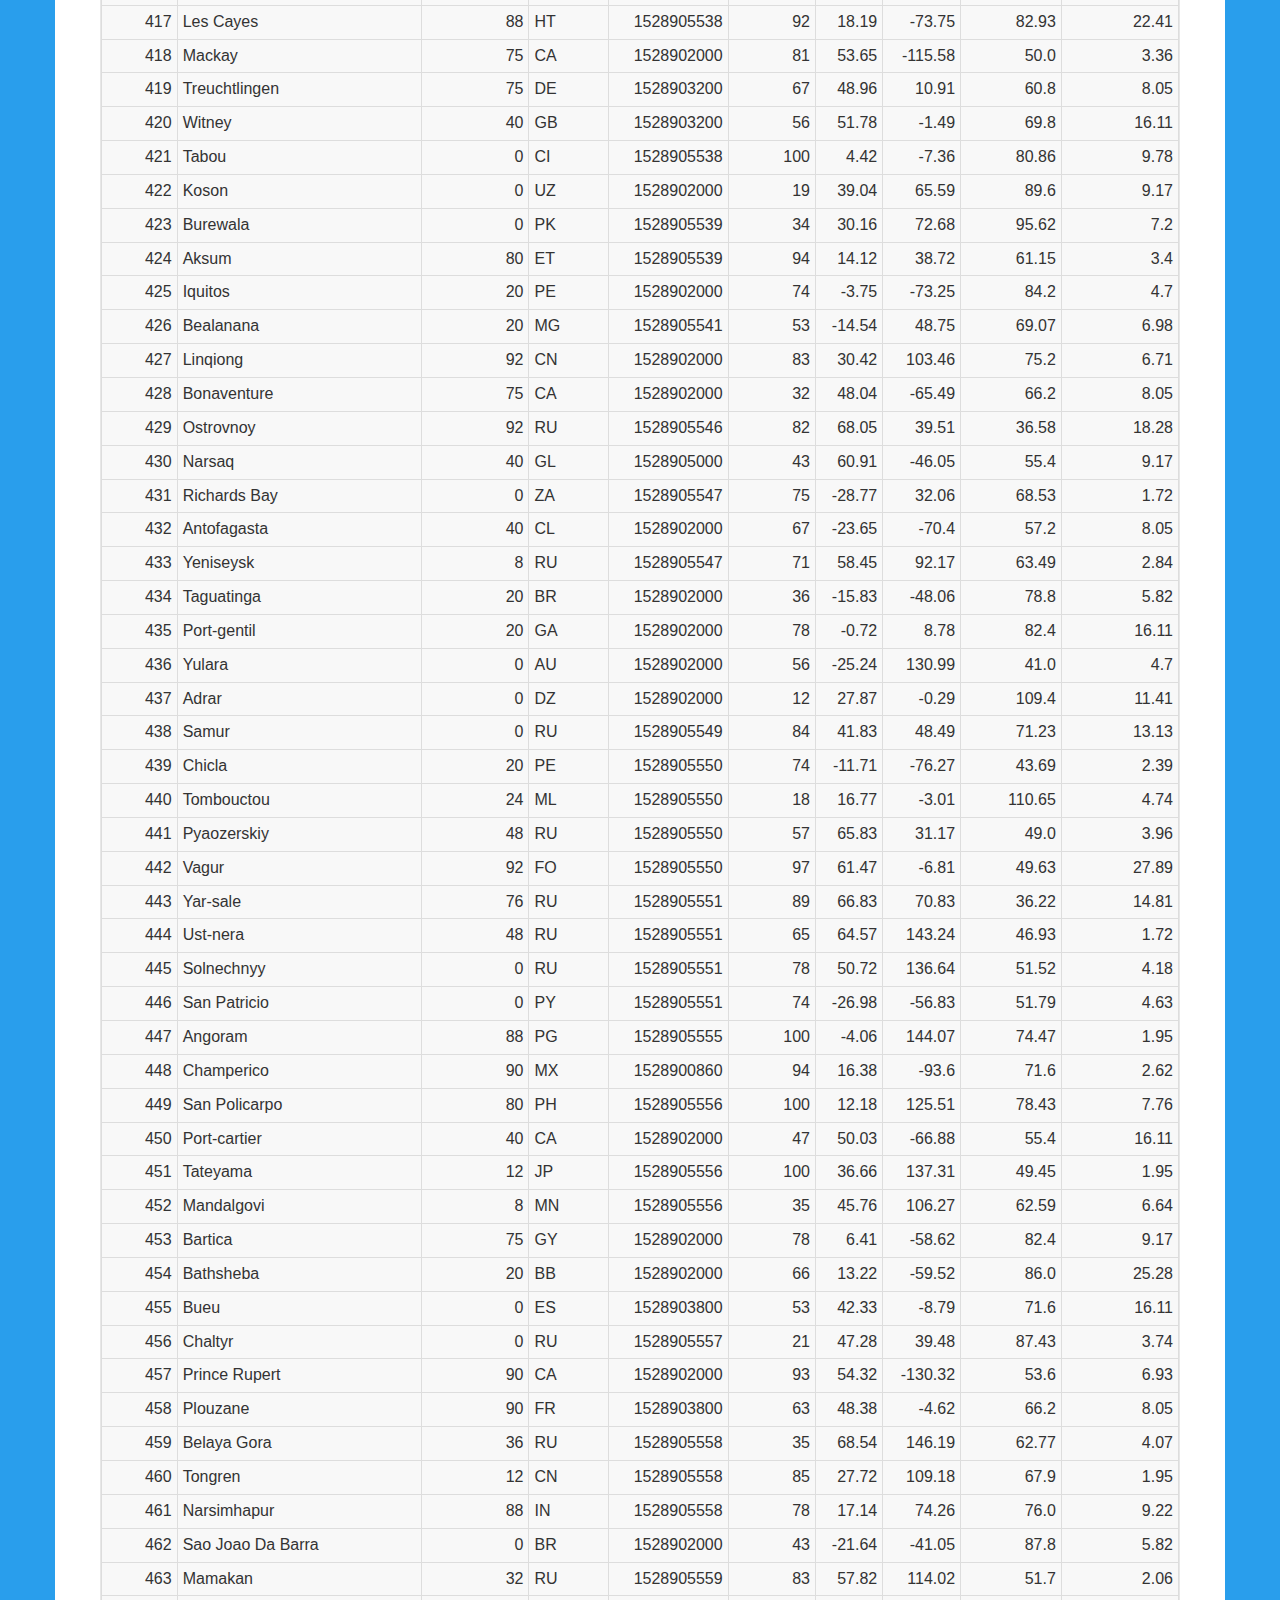
<file: data.html>
<!DOCTYPE html>
<html lang="en">
<head>
    <meta charset="UTF-8">
    <meta name="viewport" content="width=device-width, initial-scale=1.0">
    <meta http-equiv="X-UA-Compatible" content="ie=edge">
    <title>Data</title>
    <script src="https://code.jquery.com/jquery-3.2.1.min.js"></script>
    <script src="https://maxcdn.bootstrapcdn.com/bootstrap/3.3.7/js/bootstrap.min.js"></script>
    <link rel="stylesheet" href = "https://maxcdn.bootstrapcdn.com/bootstrap/3.3.7/css/bootstrap.min.css">
    <link rel="stylesheet" href = "reset.css">
    <link rel="stylesheet" href="style.css">
    <style>
            </style>
</head>
<body>
    <nav class="navbar navbar-default">
        <div class="container-fluid">
            <div class="navbar-header">
               <button type="button" class="navbar-toggle collapsed" data-toggle="collapse" data-target="#bs-example-navbar-collapse-1"
               aria-expanded="false">
                   <span class="sr-only">Toggle navigation</span>
                   <span class="icon-bar"></span>
                   <span class="icon-bar"></span>
                   <span class="icon-bar"></span>
               </button>
               <a class="navbar-brand" href="index.html">Summary: Latitude vs. X</a>
             </div>
                <div class="collapse navbar-collapse" id="bs-example-navbar-collapse-1">
                  <ul class="nav navbar-nav navbar-right">
                    <li class="dropdown">
                      <a href="#" class="dropdown-toggle" data-toggle="dropdown" role="button" aria-haspopup="true" aria-expanded="false">Plots<span class="caret"></span></a>
                       <ul class="dropdown-menu">
                            <li><a href="maxtemp.html">Max Temperature</a></li>
                            <li><a href="humidity.html">Humidity</a></li>
                            <li><a href="cloudiness.html">Cloudiness</a></li>
                            <li><a href="windspeed.html">Wind Speed</a></li>
                       </ul>
                    </li>
                       <li><a href="comparison.html">Comparison</a></li>
                       <li><a href="data.html">Data</a></li>
                 </ul>
               </div>
   </nav>
          <!-- Start of container -->
  <div class="container">
      <article class="description-content row">
        <div class="col-xs-12">
          <h1 class="description-header">Data</h1>
          <hr class="description-hr"/>
          <p class="description-text">The following table includes all of the data used for plotting during this project.</p>
        <nav class="navbar navbar-default">

            <table class="table table-bordered table-hover table-condensed">
                <thead><tr><th title="Field #1">City_ID</th>
                <th title="Field #2">City</th>
                <th title="Field #3">Cloudiness</th>
                <th title="Field #4">Country</th>
                <th title="Field #5">Date</th>
                <th title="Field #6">Humidity</th>
                <th title="Field #7">Lat</th>
                <th title="Field #8">Lng</th>
                <th title="Field #9">Max Temp</th>
                <th title="Field #10">Wind Speed</th>
                </tr></thead>
                <tbody><tr>
                <td align="right">0</td>
                <td>Jacareacanga</td>
                <td align="right">0</td>
                <td>BR</td>
                <td align="right">1528902000</td>
                <td align="right">62</td>
                <td align="right">-6.22</td>
                <td align="right">-57.76</td>
                <td align="right">89.6</td>
                <td align="right">6.93</td>
                </tr>
                <tr>
                <td align="right">1</td>
                <td>Kaitangata</td>
                <td align="right">100</td>
                <td>NZ</td>
                <td align="right">1528905304</td>
                <td align="right">94</td>
                <td align="right">-46.28</td>
                <td align="right">169.85</td>
                <td align="right">42.61</td>
                <td align="right">5.64</td>
                </tr>
                <tr>
                <td align="right">2</td>
                <td>Goulburn</td>
                <td align="right">20</td>
                <td>AU</td>
                <td align="right">1528905078</td>
                <td align="right">91</td>
                <td align="right">-34.75</td>
                <td align="right">149.72</td>
                <td align="right">44.32</td>
                <td align="right">10.11</td>
                </tr>
                <tr>
                <td align="right">3</td>
                <td>Lata</td>
                <td align="right">76</td>
                <td>IN</td>
                <td align="right">1528905305</td>
                <td align="right">89</td>
                <td align="right">30.78</td>
                <td align="right">78.62</td>
                <td align="right">59.89</td>
                <td align="right">0.94</td>
                </tr>
                <tr>
                <td align="right">4</td>
                <td>Chokurdakh</td>
                <td align="right">0</td>
                <td>RU</td>
                <td align="right">1528905306</td>
                <td align="right">88</td>
                <td align="right">70.62</td>
                <td align="right">147.9</td>
                <td align="right">32.17</td>
                <td align="right">2.95</td>
                </tr>
                <tr>
                <td align="right">5</td>
                <td>Martyush</td>
                <td align="right">92</td>
                <td>RU</td>
                <td align="right">1528905306</td>
                <td align="right">94</td>
                <td align="right">56.4</td>
                <td align="right">61.89</td>
                <td align="right">55.03</td>
                <td align="right">9.33</td>
                </tr>
                <tr>
                <td align="right">6</td>
                <td>Hobart</td>
                <td align="right">20</td>
                <td>AU</td>
                <td align="right">1528902000</td>
                <td align="right">87</td>
                <td align="right">-42.88</td>
                <td align="right">147.33</td>
                <td align="right">44.6</td>
                <td align="right">8.05</td>
                </tr>
                <tr>
                <td align="right">7</td>
                <td>Broken Hill</td>
                <td align="right">0</td>
                <td>AU</td>
                <td align="right">1528905311</td>
                <td align="right">88</td>
                <td align="right">-31.97</td>
                <td align="right">141.45</td>
                <td align="right">44.5</td>
                <td align="right">7.31</td>
                </tr>
                <tr>
                <td align="right">8</td>
                <td>Harnosand</td>
                <td align="right">0</td>
                <td>SE</td>
                <td align="right">1528903200</td>
                <td align="right">44</td>
                <td align="right">62.63</td>
                <td align="right">17.94</td>
                <td align="right">60.8</td>
                <td align="right">13.87</td>
                </tr>
                <tr>
                <td align="right">9</td>
                <td>Tuatapere</td>
                <td align="right">0</td>
                <td>NZ</td>
                <td align="right">1528905312</td>
                <td align="right">100</td>
                <td align="right">-46.13</td>
                <td align="right">167.69</td>
                <td align="right">38.92</td>
                <td align="right">3.4</td>
                </tr>
                <tr>
                <td align="right">10</td>
                <td>Puerto Ayora</td>
                <td align="right">90</td>
                <td>EC</td>
                <td align="right">1528902000</td>
                <td align="right">69</td>
                <td align="right">-0.74</td>
                <td align="right">-90.35</td>
                <td align="right">77.0</td>
                <td align="right">13.87</td>
                </tr>
                <tr>
                <td align="right">11</td>
                <td>Havre-saint-pierre</td>
                <td align="right">75</td>
                <td>CA</td>
                <td align="right">1528902000</td>
                <td align="right">58</td>
                <td align="right">50.23</td>
                <td align="right">-63.6</td>
                <td align="right">53.6</td>
                <td align="right">19.46</td>
                </tr>
                <tr>
                <td align="right">12</td>
                <td>Punta Arenas</td>
                <td align="right">0</td>
                <td>CL</td>
                <td align="right">1528902000</td>
                <td align="right">100</td>
                <td align="right">-53.16</td>
                <td align="right">-70.91</td>
                <td align="right">35.6</td>
                <td align="right">9.17</td>
                </tr>
                <tr>
                <td align="right">13</td>
                <td>Tasiilaq</td>
                <td align="right">75</td>
                <td>GL</td>
                <td align="right">1528901400</td>
                <td align="right">60</td>
                <td align="right">65.61</td>
                <td align="right">-37.64</td>
                <td align="right">39.2</td>
                <td align="right">2.24</td>
                </tr>
                <tr>
                <td align="right">14</td>
                <td>Chapais</td>
                <td align="right">40</td>
                <td>CA</td>
                <td align="right">1528902000</td>
                <td align="right">38</td>
                <td align="right">49.78</td>
                <td align="right">-74.86</td>
                <td align="right">59.0</td>
                <td align="right">10.29</td>
                </tr>
                <tr>
                <td align="right">15</td>
                <td>Avarua</td>
                <td align="right">40</td>
                <td>CK</td>
                <td align="right">1528902000</td>
                <td align="right">56</td>
                <td align="right">-21.21</td>
                <td align="right">-159.78</td>
                <td align="right">73.4</td>
                <td align="right">10.29</td>
                </tr>
                <tr>
                <td align="right">16</td>
                <td>Hofn</td>
                <td align="right">75</td>
                <td>IS</td>
                <td align="right">1528902000</td>
                <td align="right">87</td>
                <td align="right">64.25</td>
                <td align="right">-15.21</td>
                <td align="right">51.8</td>
                <td align="right">8.05</td>
                </tr>
                <tr>
                <td align="right">17</td>
                <td>Yukamenskoye</td>
                <td align="right">92</td>
                <td>RU</td>
                <td align="right">1528905315</td>
                <td align="right">98</td>
                <td align="right">57.89</td>
                <td align="right">52.24</td>
                <td align="right">56.65</td>
                <td align="right">10.22</td>
                </tr>
                <tr>
                <td align="right">18</td>
                <td>Khandbari</td>
                <td align="right">80</td>
                <td>NP</td>
                <td align="right">1528905315</td>
                <td align="right">67</td>
                <td align="right">27.38</td>
                <td align="right">87.21</td>
                <td align="right">44.59</td>
                <td align="right">1.39</td>
                </tr>
                <tr>
                <td align="right">19</td>
                <td>Bethel</td>
                <td align="right">1</td>
                <td>US</td>
                <td align="right">1528901580</td>
                <td align="right">93</td>
                <td align="right">60.79</td>
                <td align="right">-161.76</td>
                <td align="right">44.6</td>
                <td align="right">8.05</td>
                </tr>
                <tr>
                <td align="right">20</td>
                <td>Ushuaia</td>
                <td align="right">75</td>
                <td>AR</td>
                <td align="right">1528902000</td>
                <td align="right">64</td>
                <td align="right">-54.81</td>
                <td align="right">-68.31</td>
                <td align="right">41.0</td>
                <td align="right">3.36</td>
                </tr>
                <tr>
                <td align="right">21</td>
                <td>East London</td>
                <td align="right">0</td>
                <td>ZA</td>
                <td align="right">1528902000</td>
                <td align="right">37</td>
                <td align="right">-33.02</td>
                <td align="right">27.91</td>
                <td align="right">69.8</td>
                <td align="right">5.82</td>
                </tr>
                <tr>
                <td align="right">22</td>
                <td>Bluff</td>
                <td align="right">76</td>
                <td>AU</td>
                <td align="right">1528905321</td>
                <td align="right">76</td>
                <td align="right">-23.58</td>
                <td align="right">149.07</td>
                <td align="right">61.96</td>
                <td align="right">4.74</td>
                </tr>
                <tr>
                <td align="right">23</td>
                <td>Mount Isa</td>
                <td align="right">75</td>
                <td>AU</td>
                <td align="right">1528902000</td>
                <td align="right">100</td>
                <td align="right">-20.73</td>
                <td align="right">139.49</td>
                <td align="right">64.4</td>
                <td align="right">3.29</td>
                </tr>
                <tr>
                <td align="right">24</td>
                <td>Pevek</td>
                <td align="right">0</td>
                <td>RU</td>
                <td align="right">1528905321</td>
                <td align="right">71</td>
                <td align="right">69.7</td>
                <td align="right">170.27</td>
                <td align="right">36.94</td>
                <td align="right">6.98</td>
                </tr>
                <tr>
                <td align="right">25</td>
                <td>Gao</td>
                <td align="right">24</td>
                <td>ML</td>
                <td align="right">1528905321</td>
                <td align="right">16</td>
                <td align="right">16.28</td>
                <td align="right">-0.04</td>
                <td align="right">110.02</td>
                <td align="right">4.97</td>
                </tr>
                <tr>
                <td align="right">26</td>
                <td>Cabo San Lucas</td>
                <td align="right">75</td>
                <td>MX</td>
                <td align="right">1528901160</td>
                <td align="right">74</td>
                <td align="right">22.89</td>
                <td align="right">-109.91</td>
                <td align="right">84.2</td>
                <td align="right">10.29</td>
                </tr>
                <tr>
                <td align="right">27</td>
                <td>Sao Filipe</td>
                <td align="right">0</td>
                <td>CV</td>
                <td align="right">1528905323</td>
                <td align="right">88</td>
                <td align="right">14.9</td>
                <td align="right">-24.5</td>
                <td align="right">75.73</td>
                <td align="right">13.02</td>
                </tr>
                <tr>
                <td align="right">28</td>
                <td>Tiksi</td>
                <td align="right">44</td>
                <td>RU</td>
                <td align="right">1528905298</td>
                <td align="right">58</td>
                <td align="right">71.64</td>
                <td align="right">128.87</td>
                <td align="right">57.73</td>
                <td align="right">10.11</td>
                </tr>
                <tr>
                <td align="right">29</td>
                <td>Busselton</td>
                <td align="right">92</td>
                <td>AU</td>
                <td align="right">1528905323</td>
                <td align="right">100</td>
                <td align="right">-33.64</td>
                <td align="right">115.35</td>
                <td align="right">60.43</td>
                <td align="right">10.56</td>
                </tr>
                <tr>
                <td align="right">30</td>
                <td>Alofi</td>
                <td align="right">76</td>
                <td>NU</td>
                <td align="right">1528902000</td>
                <td align="right">88</td>
                <td align="right">-19.06</td>
                <td align="right">-169.92</td>
                <td align="right">71.6</td>
                <td align="right">3.36</td>
                </tr>
                <tr>
                <td align="right">31</td>
                <td>Ola</td>
                <td align="right">75</td>
                <td>RU</td>
                <td align="right">1528902000</td>
                <td align="right">100</td>
                <td align="right">59.58</td>
                <td align="right">151.3</td>
                <td align="right">42.8</td>
                <td align="right">7.76</td>
                </tr>
                <tr>
                <td align="right">32</td>
                <td>Atar</td>
                <td align="right">20</td>
                <td>MR</td>
                <td align="right">1528902000</td>
                <td align="right">19</td>
                <td align="right">20.52</td>
                <td align="right">-13.05</td>
                <td align="right">91.4</td>
                <td align="right">9.17</td>
                </tr>
                <tr>
                <td align="right">33</td>
                <td>Rikitea</td>
                <td align="right">0</td>
                <td>PF</td>
                <td align="right">1528905325</td>
                <td align="right">100</td>
                <td align="right">-23.12</td>
                <td align="right">-134.97</td>
                <td align="right">73.57</td>
                <td align="right">8.66</td>
                </tr>
                <tr>
                <td align="right">34</td>
                <td>Hermanus</td>
                <td align="right">0</td>
                <td>ZA</td>
                <td align="right">1528905325</td>
                <td align="right">24</td>
                <td align="right">-34.42</td>
                <td align="right">19.24</td>
                <td align="right">77.17</td>
                <td align="right">8.66</td>
                </tr>
                <tr>
                <td align="right">35</td>
                <td>Ponta Delgada</td>
                <td align="right">75</td>
                <td>PT</td>
                <td align="right">1528903800</td>
                <td align="right">88</td>
                <td align="right">37.73</td>
                <td align="right">-25.67</td>
                <td align="right">71.6</td>
                <td align="right">12.75</td>
                </tr>
                <tr>
                <td align="right">36</td>
                <td>Bambari</td>
                <td align="right">24</td>
                <td>CF</td>
                <td align="right">1528905326</td>
                <td align="right">84</td>
                <td align="right">5.77</td>
                <td align="right">20.68</td>
                <td align="right">81.85</td>
                <td align="right">7.65</td>
                </tr>
                <tr>
                <td align="right">37</td>
                <td>Cap Malheureux</td>
                <td align="right">75</td>
                <td>MU</td>
                <td align="right">1528902000</td>
                <td align="right">69</td>
                <td align="right">-19.98</td>
                <td align="right">57.61</td>
                <td align="right">75.2</td>
                <td align="right">14.99</td>
                </tr>
                <tr>
                <td align="right">38</td>
                <td>Puerto Escondido</td>
                <td align="right">75</td>
                <td>MX</td>
                <td align="right">1528901100</td>
                <td align="right">65</td>
                <td align="right">15.86</td>
                <td align="right">-97.07</td>
                <td align="right">80.6</td>
                <td align="right">3.36</td>
                </tr>
                <tr>
                <td align="right">39</td>
                <td>Qaanaaq</td>
                <td align="right">32</td>
                <td>GL</td>
                <td align="right">1528905330</td>
                <td align="right">100</td>
                <td align="right">77.48</td>
                <td align="right">-69.36</td>
                <td align="right">31.45</td>
                <td align="right">6.31</td>
                </tr>
                <tr>
                <td align="right">40</td>
                <td>New Norfolk</td>
                <td align="right">20</td>
                <td>AU</td>
                <td align="right">1528902000</td>
                <td align="right">87</td>
                <td align="right">-42.78</td>
                <td align="right">147.06</td>
                <td align="right">44.6</td>
                <td align="right">8.05</td>
                </tr>
                <tr>
                <td align="right">41</td>
                <td>Najran</td>
                <td align="right">40</td>
                <td>SA</td>
                <td align="right">1528902000</td>
                <td align="right">13</td>
                <td align="right">17.54</td>
                <td align="right">44.22</td>
                <td align="right">98.6</td>
                <td align="right">11.41</td>
                </tr>
                <tr>
                <td align="right">42</td>
                <td>Isla Mujeres</td>
                <td align="right">90</td>
                <td>MX</td>
                <td align="right">1528904340</td>
                <td align="right">100</td>
                <td align="right">21.23</td>
                <td align="right">-86.73</td>
                <td align="right">75.2</td>
                <td align="right">16.11</td>
                </tr>
                <tr>
                <td align="right">43</td>
                <td>Mar Del Plata</td>
                <td align="right">0</td>
                <td>AR</td>
                <td align="right">1528905297</td>
                <td align="right">100</td>
                <td align="right">-46.43</td>
                <td align="right">-67.52</td>
                <td align="right">32.53</td>
                <td align="right">7.31</td>
                </tr>
                <tr>
                <td align="right">44</td>
                <td>Provideniya</td>
                <td align="right">0</td>
                <td>RU</td>
                <td align="right">1528905332</td>
                <td align="right">91</td>
                <td align="right">64.42</td>
                <td align="right">-173.23</td>
                <td align="right">40.63</td>
                <td align="right">10.78</td>
                </tr>
                <tr>
                <td align="right">45</td>
                <td>Jamestown</td>
                <td align="right">12</td>
                <td>AU</td>
                <td align="right">1528905333</td>
                <td align="right">88</td>
                <td align="right">-33.21</td>
                <td align="right">138.6</td>
                <td align="right">43.15</td>
                <td align="right">10.89</td>
                </tr>
                <tr>
                <td align="right">46</td>
                <td>Medicine Hat</td>
                <td align="right">20</td>
                <td>CA</td>
                <td align="right">1528902000</td>
                <td align="right">34</td>
                <td align="right">50.04</td>
                <td align="right">-110.68</td>
                <td align="right">66.2</td>
                <td align="right">14.99</td>
                </tr>
                <tr>
                <td align="right">47</td>
                <td>Katsuura</td>
                <td align="right">8</td>
                <td>JP</td>
                <td align="right">1528905334</td>
                <td align="right">88</td>
                <td align="right">33.93</td>
                <td align="right">134.5</td>
                <td align="right">62.05</td>
                <td align="right">7.54</td>
                </tr>
                <tr>
                <td align="right">48</td>
                <td>Aklavik</td>
                <td align="right">20</td>
                <td>CA</td>
                <td align="right">1528902000</td>
                <td align="right">53</td>
                <td align="right">68.22</td>
                <td align="right">-135.01</td>
                <td align="right">51.8</td>
                <td align="right">11.41</td>
                </tr>
                <tr>
                <td align="right">49</td>
                <td>Tuktoyaktuk</td>
                <td align="right">20</td>
                <td>CA</td>
                <td align="right">1528902000</td>
                <td align="right">61</td>
                <td align="right">69.44</td>
                <td align="right">-133.03</td>
                <td align="right">46.4</td>
                <td align="right">6.93</td>
                </tr>
                <tr>
                <td align="right">50</td>
                <td>Kapaa</td>
                <td align="right">90</td>
                <td>US</td>
                <td align="right">1528901760</td>
                <td align="right">88</td>
                <td align="right">22.08</td>
                <td align="right">-159.32</td>
                <td align="right">75.2</td>
                <td align="right">14.99</td>
                </tr>
                <tr>
                <td align="right">51</td>
                <td>Mildura</td>
                <td align="right">0</td>
                <td>AU</td>
                <td align="right">1528905300</td>
                <td align="right">92</td>
                <td align="right">-34.18</td>
                <td align="right">142.16</td>
                <td align="right">45.67</td>
                <td align="right">9.66</td>
                </tr>
                <tr>
                <td align="right">52</td>
                <td>Souillac</td>
                <td align="right">75</td>
                <td>FR</td>
                <td align="right">1528903800</td>
                <td align="right">49</td>
                <td align="right">45.6</td>
                <td align="right">-0.6</td>
                <td align="right">73.4</td>
                <td align="right">10.29</td>
                </tr>
                <tr>
                <td align="right">53</td>
                <td>Lorengau</td>
                <td align="right">100</td>
                <td>PG</td>
                <td align="right">1528905336</td>
                <td align="right">100</td>
                <td align="right">-2.02</td>
                <td align="right">147.27</td>
                <td align="right">80.59</td>
                <td align="right">3.85</td>
                </tr>
                <tr>
                <td align="right">54</td>
                <td>Praia</td>
                <td align="right">20</td>
                <td>BR</td>
                <td align="right">1528902000</td>
                <td align="right">47</td>
                <td align="right">-20.25</td>
                <td align="right">-43.81</td>
                <td align="right">82.4</td>
                <td align="right">3.36</td>
                </tr>
                <tr>
                <td align="right">55</td>
                <td>Port Alfred</td>
                <td align="right">0</td>
                <td>ZA</td>
                <td align="right">1528905338</td>
                <td align="right">50</td>
                <td align="right">-33.59</td>
                <td align="right">26.89</td>
                <td align="right">76.54</td>
                <td align="right">7.2</td>
                </tr>
                <tr>
                <td align="right">56</td>
                <td>Barranca</td>
                <td align="right">0</td>
                <td>PE</td>
                <td align="right">1528905339</td>
                <td align="right">98</td>
                <td align="right">-10.75</td>
                <td align="right">-77.76</td>
                <td align="right">61.87</td>
                <td align="right">9.89</td>
                </tr>
                <tr>
                <td align="right">57</td>
                <td>Nome</td>
                <td align="right">40</td>
                <td>US</td>
                <td align="right">1528902900</td>
                <td align="right">70</td>
                <td align="right">30.04</td>
                <td align="right">-94.42</td>
                <td align="right">87.8</td>
                <td align="right">3.36</td>
                </tr>
                <tr>
                <td align="right">58</td>
                <td>Matay</td>
                <td align="right">0</td>
                <td>EG</td>
                <td align="right">1528905339</td>
                <td align="right">23</td>
                <td align="right">28.42</td>
                <td align="right">30.79</td>
                <td align="right">97.69</td>
                <td align="right">6.98</td>
                </tr>
                <tr>
                <td align="right">59</td>
                <td>Saskylakh</td>
                <td align="right">48</td>
                <td>RU</td>
                <td align="right">1528905339</td>
                <td align="right">55</td>
                <td align="right">71.97</td>
                <td align="right">114.09</td>
                <td align="right">59.53</td>
                <td align="right">5.86</td>
                </tr>
                <tr>
                <td align="right">60</td>
                <td>Itarema</td>
                <td align="right">0</td>
                <td>BR</td>
                <td align="right">1528905340</td>
                <td align="right">61</td>
                <td align="right">-2.92</td>
                <td align="right">-39.92</td>
                <td align="right">88.33</td>
                <td align="right">12.57</td>
                </tr>
                <tr>
                <td align="right">61</td>
                <td>Butaritari</td>
                <td align="right">56</td>
                <td>KI</td>
                <td align="right">1528905340</td>
                <td align="right">100</td>
                <td align="right">3.07</td>
                <td align="right">172.79</td>
                <td align="right">81.13</td>
                <td align="right">7.31</td>
                </tr>
                <tr>
                <td align="right">62</td>
                <td>Peniche</td>
                <td align="right">20</td>
                <td>PT</td>
                <td align="right">1528903800</td>
                <td align="right">64</td>
                <td align="right">39.36</td>
                <td align="right">-9.38</td>
                <td align="right">75.2</td>
                <td align="right">12.75</td>
                </tr>
                <tr>
                <td align="right">63</td>
                <td>Beloha</td>
                <td align="right">0</td>
                <td>MG</td>
                <td align="right">1528905340</td>
                <td align="right">57</td>
                <td align="right">-25.17</td>
                <td align="right">45.06</td>
                <td align="right">71.95</td>
                <td align="right">16.37</td>
                </tr>
                <tr>
                <td align="right">64</td>
                <td>Anadyr</td>
                <td align="right">0</td>
                <td>RU</td>
                <td align="right">1528902000</td>
                <td align="right">57</td>
                <td align="right">64.73</td>
                <td align="right">177.51</td>
                <td align="right">48.2</td>
                <td align="right">4.47</td>
                </tr>
                <tr>
                <td align="right">65</td>
                <td>Luderitz</td>
                <td align="right">12</td>
                <td>NA</td>
                <td align="right">1528905342</td>
                <td align="right">64</td>
                <td align="right">-26.65</td>
                <td align="right">15.16</td>
                <td align="right">64.03</td>
                <td align="right">17.38</td>
                </tr>
                <tr>
                <td align="right">66</td>
                <td>Rochester</td>
                <td align="right">1</td>
                <td>US</td>
                <td align="right">1528902960</td>
                <td align="right">37</td>
                <td align="right">44.02</td>
                <td align="right">-92.46</td>
                <td align="right">73.4</td>
                <td align="right">6.93</td>
                </tr>
                <tr>
                <td align="right">67</td>
                <td>Bosaso</td>
                <td align="right">0</td>
                <td>SO</td>
                <td align="right">1528905347</td>
                <td align="right">86</td>
                <td align="right">11.28</td>
                <td align="right">49.18</td>
                <td align="right">89.77</td>
                <td align="right">3.96</td>
                </tr>
                <tr>
                <td align="right">68</td>
                <td>Faanui</td>
                <td align="right">0</td>
                <td>PF</td>
                <td align="right">1528905347</td>
                <td align="right">100</td>
                <td align="right">-16.48</td>
                <td align="right">-151.75</td>
                <td align="right">79.96</td>
                <td align="right">11.79</td>
                </tr>
                <tr>
                <td align="right">69</td>
                <td>Grindavik</td>
                <td align="right">75</td>
                <td>IS</td>
                <td align="right">1528902000</td>
                <td align="right">70</td>
                <td align="right">63.84</td>
                <td align="right">-22.43</td>
                <td align="right">48.2</td>
                <td align="right">5.82</td>
                </tr>
                <tr>
                <td align="right">70</td>
                <td>Margate</td>
                <td align="right">20</td>
                <td>AU</td>
                <td align="right">1528902000</td>
                <td align="right">87</td>
                <td align="right">-43.03</td>
                <td align="right">147.26</td>
                <td align="right">44.6</td>
                <td align="right">8.05</td>
                </tr>
                <tr>
                <td align="right">71</td>
                <td>Marsh Harbour</td>
                <td align="right">88</td>
                <td>BS</td>
                <td align="right">1528905349</td>
                <td align="right">95</td>
                <td align="right">26.54</td>
                <td align="right">-77.06</td>
                <td align="right">82.39</td>
                <td align="right">10.0</td>
                </tr>
                <tr>
                <td align="right">72</td>
                <td>Comodoro Rivadavia</td>
                <td align="right">40</td>
                <td>AR</td>
                <td align="right">1528902000</td>
                <td align="right">60</td>
                <td align="right">-45.87</td>
                <td align="right">-67.48</td>
                <td align="right">42.8</td>
                <td align="right">9.17</td>
                </tr>
                <tr>
                <td align="right">73</td>
                <td>Upernavik</td>
                <td align="right">92</td>
                <td>GL</td>
                <td align="right">1528905350</td>
                <td align="right">100</td>
                <td align="right">72.79</td>
                <td align="right">-56.15</td>
                <td align="right">29.29</td>
                <td align="right">3.74</td>
                </tr>
                <tr>
                <td align="right">74</td>
                <td>Uige</td>
                <td align="right">0</td>
                <td>AO</td>
                <td align="right">1528905350</td>
                <td align="right">29</td>
                <td align="right">-7.61</td>
                <td align="right">15.06</td>
                <td align="right">86.8</td>
                <td align="right">3.18</td>
                </tr>
                <tr>
                <td align="right">75</td>
                <td>Bredasdorp</td>
                <td align="right">0</td>
                <td>ZA</td>
                <td align="right">1528902000</td>
                <td align="right">23</td>
                <td align="right">-34.53</td>
                <td align="right">20.04</td>
                <td align="right">82.4</td>
                <td align="right">5.82</td>
                </tr>
                <tr>
                <td align="right">76</td>
                <td>Bodden Town</td>
                <td align="right">40</td>
                <td>KY</td>
                <td align="right">1528902000</td>
                <td align="right">78</td>
                <td align="right">19.28</td>
                <td align="right">-81.25</td>
                <td align="right">80.6</td>
                <td align="right">16.11</td>
                </tr>
                <tr>
                <td align="right">77</td>
                <td>Guerrero Negro</td>
                <td align="right">44</td>
                <td>MX</td>
                <td align="right">1528905350</td>
                <td align="right">88</td>
                <td align="right">27.97</td>
                <td align="right">-114.04</td>
                <td align="right">63.85</td>
                <td align="right">3.74</td>
                </tr>
                <tr>
                <td align="right">78</td>
                <td>Bilma</td>
                <td align="right">0</td>
                <td>NE</td>
                <td align="right">1528905351</td>
                <td align="right">12</td>
                <td align="right">18.69</td>
                <td align="right">12.92</td>
                <td align="right">110.47</td>
                <td align="right">4.63</td>
                </tr>
                <tr>
                <td align="right">79</td>
                <td>Carnarvon</td>
                <td align="right">0</td>
                <td>ZA</td>
                <td align="right">1528905351</td>
                <td align="right">30</td>
                <td align="right">-30.97</td>
                <td align="right">22.13</td>
                <td align="right">60.43</td>
                <td align="right">14.25</td>
                </tr>
                <tr>
                <td align="right">80</td>
                <td>Ponta Do Sol</td>
                <td align="right">12</td>
                <td>BR</td>
                <td align="right">1528905352</td>
                <td align="right">72</td>
                <td align="right">-20.63</td>
                <td align="right">-46.0</td>
                <td align="right">78.25</td>
                <td align="right">3.96</td>
                </tr>
                <tr>
                <td align="right">81</td>
                <td>Vila Franca Do Campo</td>
                <td align="right">75</td>
                <td>PT</td>
                <td align="right">1528903800</td>
                <td align="right">88</td>
                <td align="right">37.72</td>
                <td align="right">-25.43</td>
                <td align="right">71.6</td>
                <td align="right">12.75</td>
                </tr>
                <tr>
                <td align="right">82</td>
                <td>Puerto Del Rosario</td>
                <td align="right">20</td>
                <td>ES</td>
                <td align="right">1528903800</td>
                <td align="right">60</td>
                <td align="right">28.5</td>
                <td align="right">-13.86</td>
                <td align="right">73.4</td>
                <td align="right">17.22</td>
                </tr>
                <tr>
                <td align="right">83</td>
                <td>Sitka</td>
                <td align="right">20</td>
                <td>US</td>
                <td align="right">1528905353</td>
                <td align="right">92</td>
                <td align="right">37.17</td>
                <td align="right">-99.65</td>
                <td align="right">74.02</td>
                <td align="right">5.97</td>
                </tr>
                <tr>
                <td align="right">84</td>
                <td>Camacha</td>
                <td align="right">75</td>
                <td>PT</td>
                <td align="right">1528903800</td>
                <td align="right">72</td>
                <td align="right">33.08</td>
                <td align="right">-16.33</td>
                <td align="right">68.0</td>
                <td align="right">16.11</td>
                </tr>
                <tr>
                <td align="right">85</td>
                <td>Saint-philippe</td>
                <td align="right">1</td>
                <td>CA</td>
                <td align="right">1528902900</td>
                <td align="right">54</td>
                <td align="right">45.36</td>
                <td align="right">-73.48</td>
                <td align="right">78.8</td>
                <td align="right">11.41</td>
                </tr>
                <tr>
                <td align="right">86</td>
                <td>Port Blair</td>
                <td align="right">92</td>
                <td>IN</td>
                <td align="right">1528905357</td>
                <td align="right">97</td>
                <td align="right">11.67</td>
                <td align="right">92.75</td>
                <td align="right">84.37</td>
                <td align="right">25.1</td>
                </tr>
                <tr>
                <td align="right">87</td>
                <td>Albany</td>
                <td align="right">90</td>
                <td>US</td>
                <td align="right">1528903860</td>
                <td align="right">68</td>
                <td align="right">42.65</td>
                <td align="right">-73.75</td>
                <td align="right">69.8</td>
                <td align="right">3.36</td>
                </tr>
                <tr>
                <td align="right">88</td>
                <td>Barrow</td>
                <td align="right">88</td>
                <td>AR</td>
                <td align="right">1528905182</td>
                <td align="right">72</td>
                <td align="right">-38.31</td>
                <td align="right">-60.23</td>
                <td align="right">50.26</td>
                <td align="right">8.21</td>
                </tr>
                <tr>
                <td align="right">89</td>
                <td>Qorveh</td>
                <td align="right">92</td>
                <td>IR</td>
                <td align="right">1528905357</td>
                <td align="right">22</td>
                <td align="right">35.17</td>
                <td align="right">47.8</td>
                <td align="right">76.72</td>
                <td align="right">3.18</td>
                </tr>
                <tr>
                <td align="right">90</td>
                <td>San Jeronimo</td>
                <td align="right">90</td>
                <td>PE</td>
                <td align="right">1528902000</td>
                <td align="right">81</td>
                <td align="right">-13.65</td>
                <td align="right">-73.37</td>
                <td align="right">46.4</td>
                <td align="right">2.39</td>
                </tr>
                <tr>
                <td align="right">91</td>
                <td>Mataura</td>
                <td align="right">24</td>
                <td>NZ</td>
                <td align="right">1528905299</td>
                <td align="right">79</td>
                <td align="right">-46.19</td>
                <td align="right">168.86</td>
                <td align="right">25.69</td>
                <td align="right">3.18</td>
                </tr>
                <tr>
                <td align="right">92</td>
                <td>Buala</td>
                <td align="right">64</td>
                <td>SB</td>
                <td align="right">1528905359</td>
                <td align="right">100</td>
                <td align="right">-8.15</td>
                <td align="right">159.59</td>
                <td align="right">78.7</td>
                <td align="right">4.18</td>
                </tr>
                <tr>
                <td align="right">93</td>
                <td>Eyl</td>
                <td align="right">20</td>
                <td>SO</td>
                <td align="right">1528905359</td>
                <td align="right">57</td>
                <td align="right">7.98</td>
                <td align="right">49.82</td>
                <td align="right">86.62</td>
                <td align="right">22.41</td>
                </tr>
                <tr>
                <td align="right">94</td>
                <td>Abu Dhabi</td>
                <td align="right">0</td>
                <td>AE</td>
                <td align="right">1528902000</td>
                <td align="right">29</td>
                <td align="right">24.47</td>
                <td align="right">54.37</td>
                <td align="right">98.6</td>
                <td align="right">16.11</td>
                </tr>
                <tr>
                <td align="right">95</td>
                <td>Tahe</td>
                <td align="right">92</td>
                <td>CN</td>
                <td align="right">1528905359</td>
                <td align="right">98</td>
                <td align="right">52.34</td>
                <td align="right">124.71</td>
                <td align="right">51.43</td>
                <td align="right">2.17</td>
                </tr>
                <tr>
                <td align="right">96</td>
                <td>Chuy</td>
                <td align="right">80</td>
                <td>UY</td>
                <td align="right">1528905099</td>
                <td align="right">93</td>
                <td align="right">-33.69</td>
                <td align="right">-53.46</td>
                <td align="right">52.87</td>
                <td align="right">28.9</td>
                </tr>
                <tr>
                <td align="right">97</td>
                <td>Dzerzhinskoye</td>
                <td align="right">8</td>
                <td>RU</td>
                <td align="right">1528905360</td>
                <td align="right">69</td>
                <td align="right">56.84</td>
                <td align="right">95.22</td>
                <td align="right">65.11</td>
                <td align="right">3.85</td>
                </tr>
                <tr>
                <td align="right">98</td>
                <td>Vanavara</td>
                <td align="right">0</td>
                <td>RU</td>
                <td align="right">1528905360</td>
                <td align="right">50</td>
                <td align="right">60.35</td>
                <td align="right">102.28</td>
                <td align="right">64.21</td>
                <td align="right">5.64</td>
                </tr>
                <tr>
                <td align="right">99</td>
                <td>Muros</td>
                <td align="right">40</td>
                <td>ES</td>
                <td align="right">1528903800</td>
                <td align="right">72</td>
                <td align="right">42.77</td>
                <td align="right">-9.06</td>
                <td align="right">66.2</td>
                <td align="right">10.29</td>
                </tr>
                <tr>
                <td align="right">100</td>
                <td>Auchel</td>
                <td align="right">0</td>
                <td>FR</td>
                <td align="right">1528903800</td>
                <td align="right">49</td>
                <td align="right">50.51</td>
                <td align="right">2.47</td>
                <td align="right">68.0</td>
                <td align="right">3.36</td>
                </tr>
                <tr>
                <td align="right">101</td>
                <td>Bubaque</td>
                <td align="right">40</td>
                <td>GW</td>
                <td align="right">1528902000</td>
                <td align="right">55</td>
                <td align="right">11.28</td>
                <td align="right">-15.83</td>
                <td align="right">91.4</td>
                <td align="right">11.41</td>
                </tr>
                <tr>
                <td align="right">102</td>
                <td>Khatanga</td>
                <td align="right">8</td>
                <td>RU</td>
                <td align="right">1528905361</td>
                <td align="right">65</td>
                <td align="right">71.98</td>
                <td align="right">102.47</td>
                <td align="right">60.97</td>
                <td align="right">4.63</td>
                </tr>
                <tr>
                <td align="right">103</td>
                <td>Los Banos</td>
                <td align="right">1</td>
                <td>US</td>
                <td align="right">1528904100</td>
                <td align="right">67</td>
                <td align="right">37.06</td>
                <td align="right">-120.85</td>
                <td align="right">75.2</td>
                <td align="right">4.74</td>
                </tr>
                <tr>
                <td align="right">104</td>
                <td>Labuhan</td>
                <td align="right">12</td>
                <td>ID</td>
                <td align="right">1528905361</td>
                <td align="right">95</td>
                <td align="right">-2.54</td>
                <td align="right">115.51</td>
                <td align="right">72.94</td>
                <td align="right">1.83</td>
                </tr>
                <tr>
                <td align="right">105</td>
                <td>Saint-paul</td>
                <td align="right">75</td>
                <td>FR</td>
                <td align="right">1528903800</td>
                <td align="right">56</td>
                <td align="right">45.22</td>
                <td align="right">1.9</td>
                <td align="right">68.0</td>
                <td align="right">14.99</td>
                </tr>
                <tr>
                <td align="right">106</td>
                <td>Petatlan</td>
                <td align="right">90</td>
                <td>MX</td>
                <td align="right">1528901220</td>
                <td align="right">74</td>
                <td align="right">17.52</td>
                <td align="right">-101.27</td>
                <td align="right">84.2</td>
                <td align="right">1.83</td>
                </tr>
                <tr>
                <td align="right">107</td>
                <td>Baykit</td>
                <td align="right">36</td>
                <td>RU</td>
                <td align="right">1528905366</td>
                <td align="right">68</td>
                <td align="right">61.68</td>
                <td align="right">96.39</td>
                <td align="right">63.94</td>
                <td align="right">4.29</td>
                </tr>
                <tr>
                <td align="right">108</td>
                <td>Dalby</td>
                <td align="right">75</td>
                <td>AU</td>
                <td align="right">1528902000</td>
                <td align="right">93</td>
                <td align="right">-27.18</td>
                <td align="right">151.26</td>
                <td align="right">53.6</td>
                <td align="right">2.24</td>
                </tr>
                <tr>
                <td align="right">109</td>
                <td>Yellowknife</td>
                <td align="right">90</td>
                <td>CA</td>
                <td align="right">1528902540</td>
                <td align="right">93</td>
                <td align="right">62.45</td>
                <td align="right">-114.38</td>
                <td align="right">46.4</td>
                <td align="right">8.05</td>
                </tr>
                <tr>
                <td align="right">110</td>
                <td>Hilo</td>
                <td align="right">75</td>
                <td>US</td>
                <td align="right">1528901580</td>
                <td align="right">88</td>
                <td align="right">19.71</td>
                <td align="right">-155.08</td>
                <td align="right">66.2</td>
                <td align="right">5.82</td>
                </tr>
                <tr>
                <td align="right">111</td>
                <td>Turukhansk</td>
                <td align="right">36</td>
                <td>RU</td>
                <td align="right">1528905297</td>
                <td align="right">76</td>
                <td align="right">65.8</td>
                <td align="right">87.96</td>
                <td align="right">66.37</td>
                <td align="right">6.42</td>
                </tr>
                <tr>
                <td align="right">112</td>
                <td>Dingle</td>
                <td align="right">68</td>
                <td>PH</td>
                <td align="right">1528905368</td>
                <td align="right">82</td>
                <td align="right">11.0</td>
                <td align="right">122.67</td>
                <td align="right">79.96</td>
                <td align="right">8.21</td>
                </tr>
                <tr>
                <td align="right">113</td>
                <td>Dillon</td>
                <td align="right">1</td>
                <td>US</td>
                <td align="right">1528901580</td>
                <td align="right">44</td>
                <td align="right">45.22</td>
                <td align="right">-112.64</td>
                <td align="right">57.2</td>
                <td align="right">5.82</td>
                </tr>
                <tr>
                <td align="right">114</td>
                <td>Labytnangi</td>
                <td align="right">64</td>
                <td>RU</td>
                <td align="right">1528905370</td>
                <td align="right">75</td>
                <td align="right">66.66</td>
                <td align="right">66.39</td>
                <td align="right">47.11</td>
                <td align="right">17.49</td>
                </tr>
                <tr>
                <td align="right">115</td>
                <td>Gigmoto</td>
                <td align="right">36</td>
                <td>PH</td>
                <td align="right">1528905370</td>
                <td align="right">98</td>
                <td align="right">13.78</td>
                <td align="right">124.39</td>
                <td align="right">83.56</td>
                <td align="right">17.6</td>
                </tr>
                <tr>
                <td align="right">116</td>
                <td>Nouakchott</td>
                <td align="right">68</td>
                <td>MR</td>
                <td align="right">1528905371</td>
                <td align="right">76</td>
                <td align="right">18.08</td>
                <td align="right">-15.98</td>
                <td align="right">76.72</td>
                <td align="right">1.39</td>
                </tr>
                <tr>
                <td align="right">117</td>
                <td>Rumoi</td>
                <td align="right">92</td>
                <td>JP</td>
                <td align="right">1528905371</td>
                <td align="right">100</td>
                <td align="right">43.93</td>
                <td align="right">141.67</td>
                <td align="right">44.41</td>
                <td align="right">8.1</td>
                </tr>
                <tr>
                <td align="right">118</td>
                <td>Dikson</td>
                <td align="right">32</td>
                <td>RU</td>
                <td align="right">1528905373</td>
                <td align="right">100</td>
                <td align="right">73.51</td>
                <td align="right">80.55</td>
                <td align="right">31.09</td>
                <td align="right">13.13</td>
                </tr>
                <tr>
                <td align="right">119</td>
                <td>Chinsali</td>
                <td align="right">0</td>
                <td>ZM</td>
                <td align="right">1528905377</td>
                <td align="right">36</td>
                <td align="right">-10.55</td>
                <td align="right">32.07</td>
                <td align="right">73.39</td>
                <td align="right">9.22</td>
                </tr>
                <tr>
                <td align="right">120</td>
                <td>Georgetown</td>
                <td align="right">75</td>
                <td>GY</td>
                <td align="right">1528902000</td>
                <td align="right">78</td>
                <td align="right">6.8</td>
                <td align="right">-58.16</td>
                <td align="right">82.4</td>
                <td align="right">9.17</td>
                </tr>
                <tr>
                <td align="right">121</td>
                <td>Tooele</td>
                <td align="right">1</td>
                <td>US</td>
                <td align="right">1528902900</td>
                <td align="right">35</td>
                <td align="right">40.53</td>
                <td align="right">-112.3</td>
                <td align="right">73.4</td>
                <td align="right">9.17</td>
                </tr>
                <tr>
                <td align="right">122</td>
                <td>Nikolskoye</td>
                <td align="right">40</td>
                <td>RU</td>
                <td align="right">1528902000</td>
                <td align="right">41</td>
                <td align="right">59.7</td>
                <td align="right">30.79</td>
                <td align="right">60.8</td>
                <td align="right">4.47</td>
                </tr>
                <tr>
                <td align="right">123</td>
                <td>Bodo</td>
                <td align="right">80</td>
                <td>CI</td>
                <td align="right">1528905379</td>
                <td align="right">66</td>
                <td align="right">5.91</td>
                <td align="right">-4.68</td>
                <td align="right">87.7</td>
                <td align="right">8.21</td>
                </tr>
                <tr>
                <td align="right">124</td>
                <td>Minador Do Negrao</td>
                <td align="right">32</td>
                <td>BR</td>
                <td align="right">1528905379</td>
                <td align="right">80</td>
                <td align="right">-9.31</td>
                <td align="right">-36.86</td>
                <td align="right">76.81</td>
                <td align="right">13.24</td>
                </tr>
                <tr>
                <td align="right">125</td>
                <td>Sambava</td>
                <td align="right">88</td>
                <td>MG</td>
                <td align="right">1528905379</td>
                <td align="right">100</td>
                <td align="right">-14.27</td>
                <td align="right">50.17</td>
                <td align="right">77.35</td>
                <td align="right">19.73</td>
                </tr>
                <tr>
                <td align="right">126</td>
                <td>Yerbogachen</td>
                <td align="right">0</td>
                <td>RU</td>
                <td align="right">1528905380</td>
                <td align="right">44</td>
                <td align="right">61.28</td>
                <td align="right">108.01</td>
                <td align="right">64.93</td>
                <td align="right">7.43</td>
                </tr>
                <tr>
                <td align="right">127</td>
                <td>Kahului</td>
                <td align="right">1</td>
                <td>US</td>
                <td align="right">1528901760</td>
                <td align="right">93</td>
                <td align="right">20.89</td>
                <td align="right">-156.47</td>
                <td align="right">66.2</td>
                <td align="right">3.36</td>
                </tr>
                <tr>
                <td align="right">128</td>
                <td>Clyde River</td>
                <td align="right">75</td>
                <td>CA</td>
                <td align="right">1528902660</td>
                <td align="right">100</td>
                <td align="right">70.47</td>
                <td align="right">-68.59</td>
                <td align="right">35.6</td>
                <td align="right">21.92</td>
                </tr>
                <tr>
                <td align="right">129</td>
                <td>Ancud</td>
                <td align="right">20</td>
                <td>CL</td>
                <td align="right">1528905381</td>
                <td align="right">90</td>
                <td align="right">-41.87</td>
                <td align="right">-73.83</td>
                <td align="right">39.1</td>
                <td align="right">2.73</td>
                </tr>
                <tr>
                <td align="right">130</td>
                <td>Beringovskiy</td>
                <td align="right">0</td>
                <td>RU</td>
                <td align="right">1528905381</td>
                <td align="right">88</td>
                <td align="right">63.05</td>
                <td align="right">179.32</td>
                <td align="right">39.37</td>
                <td align="right">3.4</td>
                </tr>
                <tr>
                <td align="right">131</td>
                <td>Majene</td>
                <td align="right">32</td>
                <td>ID</td>
                <td align="right">1528905382</td>
                <td align="right">100</td>
                <td align="right">-3.54</td>
                <td align="right">118.97</td>
                <td align="right">81.85</td>
                <td align="right">11.01</td>
                </tr>
                <tr>
                <td align="right">132</td>
                <td>Ahar</td>
                <td align="right">36</td>
                <td>IR</td>
                <td align="right">1528905382</td>
                <td align="right">62</td>
                <td align="right">38.48</td>
                <td align="right">47.07</td>
                <td align="right">62.77</td>
                <td align="right">3.74</td>
                </tr>
                <tr>
                <td align="right">133</td>
                <td>Ilhabela</td>
                <td align="right">80</td>
                <td>BR</td>
                <td align="right">1528905382</td>
                <td align="right">98</td>
                <td align="right">-23.78</td>
                <td align="right">-45.36</td>
                <td align="right">72.85</td>
                <td align="right">2.28</td>
                </tr>
                <tr>
                <td align="right">134</td>
                <td>Listvyagi</td>
                <td align="right">0</td>
                <td>RU</td>
                <td align="right">1528905382</td>
                <td align="right">78</td>
                <td align="right">53.68</td>
                <td align="right">86.95</td>
                <td align="right">65.11</td>
                <td align="right">2.06</td>
                </tr>
                <tr>
                <td align="right">135</td>
                <td>Skjervoy</td>
                <td align="right">40</td>
                <td>NO</td>
                <td align="right">1528903200</td>
                <td align="right">65</td>
                <td align="right">70.03</td>
                <td align="right">20.97</td>
                <td align="right">44.6</td>
                <td align="right">10.29</td>
                </tr>
                <tr>
                <td align="right">136</td>
                <td>Cape Town</td>
                <td align="right">0</td>
                <td>ZA</td>
                <td align="right">1528902000</td>
                <td align="right">35</td>
                <td align="right">-33.93</td>
                <td align="right">18.42</td>
                <td align="right">73.4</td>
                <td align="right">9.17</td>
                </tr>
                <tr>
                <td align="right">137</td>
                <td>Iqaluit</td>
                <td align="right">90</td>
                <td>CA</td>
                <td align="right">1528902000</td>
                <td align="right">96</td>
                <td align="right">63.75</td>
                <td align="right">-68.52</td>
                <td align="right">35.6</td>
                <td align="right">20.8</td>
                </tr>
                <tr>
                <td align="right">138</td>
                <td>Fort-shevchenko</td>
                <td align="right">0</td>
                <td>KZ</td>
                <td align="right">1528905387</td>
                <td align="right">59</td>
                <td align="right">44.51</td>
                <td align="right">50.26</td>
                <td align="right">74.2</td>
                <td align="right">3.62</td>
                </tr>
                <tr>
                <td align="right">139</td>
                <td>Severo-kurilsk</td>
                <td align="right">92</td>
                <td>RU</td>
                <td align="right">1528905387</td>
                <td align="right">100</td>
                <td align="right">50.68</td>
                <td align="right">156.12</td>
                <td align="right">38.02</td>
                <td align="right">16.26</td>
                </tr>
                <tr>
                <td align="right">140</td>
                <td>Arraial Do Cabo</td>
                <td align="right">0</td>
                <td>BR</td>
                <td align="right">1528905600</td>
                <td align="right">65</td>
                <td align="right">-22.97</td>
                <td align="right">-42.02</td>
                <td align="right">80.6</td>
                <td align="right">4.7</td>
                </tr>
                <tr>
                <td align="right">141</td>
                <td>Torbay</td>
                <td align="right">90</td>
                <td>CA</td>
                <td align="right">1528903560</td>
                <td align="right">93</td>
                <td align="right">47.66</td>
                <td align="right">-52.73</td>
                <td align="right">50.0</td>
                <td align="right">19.46</td>
                </tr>
                <tr>
                <td align="right">142</td>
                <td>Ahipara</td>
                <td align="right">88</td>
                <td>NZ</td>
                <td align="right">1528905388</td>
                <td align="right">91</td>
                <td align="right">-35.17</td>
                <td align="right">173.16</td>
                <td align="right">56.65</td>
                <td align="right">9.66</td>
                </tr>
                <tr>
                <td align="right">143</td>
                <td>Bandarbeyla</td>
                <td align="right">0</td>
                <td>SO</td>
                <td align="right">1528905389</td>
                <td align="right">79</td>
                <td align="right">9.49</td>
                <td align="right">50.81</td>
                <td align="right">79.15</td>
                <td align="right">32.93</td>
                </tr>
                <tr>
                <td align="right">144</td>
                <td>Vuktyl</td>
                <td align="right">92</td>
                <td>RU</td>
                <td align="right">1528905389</td>
                <td align="right">96</td>
                <td align="right">63.86</td>
                <td align="right">57.31</td>
                <td align="right">52.6</td>
                <td align="right">7.43</td>
                </tr>
                <tr>
                <td align="right">145</td>
                <td>Caravelas</td>
                <td align="right">0</td>
                <td>BR</td>
                <td align="right">1528905390</td>
                <td align="right">98</td>
                <td align="right">-17.73</td>
                <td align="right">-39.27</td>
                <td align="right">77.62</td>
                <td align="right">10.45</td>
                </tr>
                <tr>
                <td align="right">146</td>
                <td>Waipawa</td>
                <td align="right">92</td>
                <td>NZ</td>
                <td align="right">1528905390</td>
                <td align="right">94</td>
                <td align="right">-39.94</td>
                <td align="right">176.59</td>
                <td align="right">50.89</td>
                <td align="right">9.44</td>
                </tr>
                <tr>
                <td align="right">147</td>
                <td>Khomutovo</td>
                <td align="right">0</td>
                <td>RU</td>
                <td align="right">1528905390</td>
                <td align="right">65</td>
                <td align="right">52.85</td>
                <td align="right">37.45</td>
                <td align="right">72.31</td>
                <td align="right">5.97</td>
                </tr>
                <tr>
                <td align="right">148</td>
                <td>Acajutla</td>
                <td align="right">40</td>
                <td>SV</td>
                <td align="right">1528901400</td>
                <td align="right">79</td>
                <td align="right">13.59</td>
                <td align="right">-89.83</td>
                <td align="right">84.2</td>
                <td align="right">1.12</td>
                </tr>
                <tr>
                <td align="right">149</td>
                <td>Buritis</td>
                <td align="right">0</td>
                <td>BR</td>
                <td align="right">1528905391</td>
                <td align="right">53</td>
                <td align="right">-15.62</td>
                <td align="right">-46.42</td>
                <td align="right">83.74</td>
                <td align="right">6.87</td>
                </tr>
                <tr>
                <td align="right">150</td>
                <td>Meulaboh</td>
                <td align="right">48</td>
                <td>ID</td>
                <td align="right">1528905392</td>
                <td align="right">100</td>
                <td align="right">4.14</td>
                <td align="right">96.13</td>
                <td align="right">82.03</td>
                <td align="right">3.4</td>
                </tr>
                <tr>
                <td align="right">151</td>
                <td>Vaini</td>
                <td align="right">100</td>
                <td>IN</td>
                <td align="right">1528905392</td>
                <td align="right">98</td>
                <td align="right">15.34</td>
                <td align="right">74.49</td>
                <td align="right">70.42</td>
                <td align="right">4.29</td>
                </tr>
                <tr>
                <td align="right">152</td>
                <td>Teya</td>
                <td align="right">75</td>
                <td>MX</td>
                <td align="right">1528901400</td>
                <td align="right">66</td>
                <td align="right">21.05</td>
                <td align="right">-89.07</td>
                <td align="right">86.0</td>
                <td align="right">13.87</td>
                </tr>
                <tr>
                <td align="right">153</td>
                <td>Bambous Virieux</td>
                <td align="right">75</td>
                <td>MU</td>
                <td align="right">1528902000</td>
                <td align="right">69</td>
                <td align="right">-20.34</td>
                <td align="right">57.76</td>
                <td align="right">75.2</td>
                <td align="right">14.99</td>
                </tr>
                <tr>
                <td align="right">154</td>
                <td>Zaragoza</td>
                <td align="right">20</td>
                <td>ES</td>
                <td align="right">1528903800</td>
                <td align="right">49</td>
                <td align="right">41.65</td>
                <td align="right">-0.88</td>
                <td align="right">77.0</td>
                <td align="right">28.86</td>
                </tr>
                <tr>
                <td align="right">155</td>
                <td>Thompson</td>
                <td align="right">75</td>
                <td>CA</td>
                <td align="right">1528902600</td>
                <td align="right">76</td>
                <td align="right">55.74</td>
                <td align="right">-97.86</td>
                <td align="right">57.2</td>
                <td align="right">3.36</td>
                </tr>
                <tr>
                <td align="right">156</td>
                <td>Kodiak</td>
                <td align="right">1</td>
                <td>US</td>
                <td align="right">1528901580</td>
                <td align="right">50</td>
                <td align="right">39.95</td>
                <td align="right">-94.76</td>
                <td align="right">75.2</td>
                <td align="right">13.87</td>
                </tr>
                <tr>
                <td align="right">157</td>
                <td>Nsanje</td>
                <td align="right">92</td>
                <td>MZ</td>
                <td align="right">1528905397</td>
                <td align="right">84</td>
                <td align="right">-16.92</td>
                <td align="right">35.26</td>
                <td align="right">70.33</td>
                <td align="right">4.18</td>
                </tr>
                <tr>
                <td align="right">158</td>
                <td>The Pas</td>
                <td align="right">1</td>
                <td>CA</td>
                <td align="right">1528902000</td>
                <td align="right">63</td>
                <td align="right">53.82</td>
                <td align="right">-101.24</td>
                <td align="right">60.8</td>
                <td align="right">10.29</td>
                </tr>
                <tr>
                <td align="right">159</td>
                <td>Masalli</td>
                <td align="right">12</td>
                <td>KR</td>
                <td align="right">1528902000</td>
                <td align="right">77</td>
                <td align="right">34.8</td>
                <td align="right">126.66</td>
                <td align="right">68.0</td>
                <td align="right">9.17</td>
                </tr>
                <tr>
                <td align="right">160</td>
                <td>Talnakh</td>
                <td align="right">20</td>
                <td>RU</td>
                <td align="right">1528905398</td>
                <td align="right">100</td>
                <td align="right">69.49</td>
                <td align="right">88.39</td>
                <td align="right">42.79</td>
                <td align="right">3.18</td>
                </tr>
                <tr>
                <td align="right">161</td>
                <td>Ilulissat</td>
                <td align="right">90</td>
                <td>GL</td>
                <td align="right">1528901400</td>
                <td align="right">97</td>
                <td align="right">69.22</td>
                <td align="right">-51.1</td>
                <td align="right">32.0</td>
                <td align="right">4.7</td>
                </tr>
                <tr>
                <td align="right">162</td>
                <td>Vallenar</td>
                <td align="right">0</td>
                <td>CL</td>
                <td align="right">1528905399</td>
                <td align="right">56</td>
                <td align="right">-28.58</td>
                <td align="right">-70.76</td>
                <td align="right">54.4</td>
                <td align="right">1.28</td>
                </tr>
                <tr>
                <td align="right">163</td>
                <td>Cap-aux-meules</td>
                <td align="right">40</td>
                <td>CA</td>
                <td align="right">1528902000</td>
                <td align="right">62</td>
                <td align="right">47.38</td>
                <td align="right">-61.86</td>
                <td align="right">51.8</td>
                <td align="right">20.8</td>
                </tr>
                <tr>
                <td align="right">164</td>
                <td>San Quintin</td>
                <td align="right">90</td>
                <td>PH</td>
                <td align="right">1528902000</td>
                <td align="right">100</td>
                <td align="right">17.54</td>
                <td align="right">120.52</td>
                <td align="right">77.0</td>
                <td align="right">13.87</td>
                </tr>
                <tr>
                <td align="right">165</td>
                <td>Victoria</td>
                <td align="right">75</td>
                <td>BN</td>
                <td align="right">1528902000</td>
                <td align="right">94</td>
                <td align="right">5.28</td>
                <td align="right">115.24</td>
                <td align="right">80.6</td>
                <td align="right">1.12</td>
                </tr>
                <tr>
                <td align="right">166</td>
                <td>Okhotsk</td>
                <td align="right">12</td>
                <td>RU</td>
                <td align="right">1528905400</td>
                <td align="right">100</td>
                <td align="right">59.36</td>
                <td align="right">143.24</td>
                <td align="right">38.02</td>
                <td align="right">2.17</td>
                </tr>
                <tr>
                <td align="right">167</td>
                <td>Bonavista</td>
                <td align="right">92</td>
                <td>CA</td>
                <td align="right">1528905401</td>
                <td align="right">82</td>
                <td align="right">48.65</td>
                <td align="right">-53.11</td>
                <td align="right">46.57</td>
                <td align="right">22.97</td>
                </tr>
                <tr>
                <td align="right">168</td>
                <td>Manokwari</td>
                <td align="right">80</td>
                <td>ID</td>
                <td align="right">1528905401</td>
                <td align="right">100</td>
                <td align="right">-0.87</td>
                <td align="right">134.08</td>
                <td align="right">78.07</td>
                <td align="right">8.1</td>
                </tr>
                <tr>
                <td align="right">169</td>
                <td>Lebu</td>
                <td align="right">92</td>
                <td>ET</td>
                <td align="right">1528905404</td>
                <td align="right">100</td>
                <td align="right">8.96</td>
                <td align="right">38.73</td>
                <td align="right">55.3</td>
                <td align="right">0.72</td>
                </tr>
                <tr>
                <td align="right">170</td>
                <td>Qostanay</td>
                <td align="right">75</td>
                <td>KZ</td>
                <td align="right">1528902000</td>
                <td align="right">54</td>
                <td align="right">53.17</td>
                <td align="right">63.58</td>
                <td align="right">59.0</td>
                <td align="right">6.71</td>
                </tr>
                <tr>
                <td align="right">171</td>
                <td>Victor Harbor</td>
                <td align="right">75</td>
                <td>AU</td>
                <td align="right">1528902000</td>
                <td align="right">82</td>
                <td align="right">-35.55</td>
                <td align="right">138.62</td>
                <td align="right">55.4</td>
                <td align="right">17.22</td>
                </tr>
                <tr>
                <td align="right">172</td>
                <td>Kamenka</td>
                <td align="right">12</td>
                <td>RU</td>
                <td align="right">1528905405</td>
                <td align="right">98</td>
                <td align="right">53.19</td>
                <td align="right">44.05</td>
                <td align="right">61.6</td>
                <td align="right">9.44</td>
                </tr>
                <tr>
                <td align="right">173</td>
                <td>Cherskiy</td>
                <td align="right">8</td>
                <td>RU</td>
                <td align="right">1528905405</td>
                <td align="right">48</td>
                <td align="right">68.75</td>
                <td align="right">161.3</td>
                <td align="right">55.21</td>
                <td align="right">3.18</td>
                </tr>
                <tr>
                <td align="right">174</td>
                <td>Kimbe</td>
                <td align="right">92</td>
                <td>PG</td>
                <td align="right">1528905405</td>
                <td align="right">100</td>
                <td align="right">-5.56</td>
                <td align="right">150.15</td>
                <td align="right">78.43</td>
                <td align="right">6.64</td>
                </tr>
                <tr>
                <td align="right">175</td>
                <td>Guba</td>
                <td align="right">75</td>
                <td>PH</td>
                <td align="right">1528902000</td>
                <td align="right">74</td>
                <td align="right">10.43</td>
                <td align="right">123.89</td>
                <td align="right">84.2</td>
                <td align="right">8.05</td>
                </tr>
                <tr>
                <td align="right">176</td>
                <td>Inuvik</td>
                <td align="right">40</td>
                <td>CA</td>
                <td align="right">1528902000</td>
                <td align="right">53</td>
                <td align="right">68.36</td>
                <td align="right">-133.71</td>
                <td align="right">51.8</td>
                <td align="right">3.36</td>
                </tr>
                <tr>
                <td align="right">177</td>
                <td>Jiazi</td>
                <td align="right">20</td>
                <td>CN</td>
                <td align="right">1528902000</td>
                <td align="right">78</td>
                <td align="right">19.61</td>
                <td align="right">110.49</td>
                <td align="right">82.4</td>
                <td align="right">4.47</td>
                </tr>
                <tr>
                <td align="right">178</td>
                <td>Namatanai</td>
                <td align="right">76</td>
                <td>PG</td>
                <td align="right">1528905407</td>
                <td align="right">100</td>
                <td align="right">-3.66</td>
                <td align="right">152.44</td>
                <td align="right">78.07</td>
                <td align="right">11.68</td>
                </tr>
                <tr>
                <td align="right">179</td>
                <td>Port Elizabeth</td>
                <td align="right">90</td>
                <td>US</td>
                <td align="right">1528903500</td>
                <td align="right">83</td>
                <td align="right">39.31</td>
                <td align="right">-74.98</td>
                <td align="right">75.2</td>
                <td align="right">9.17</td>
                </tr>
                <tr>
                <td align="right">180</td>
                <td>Chilca</td>
                <td align="right">75</td>
                <td>PE</td>
                <td align="right">1528903800</td>
                <td align="right">47</td>
                <td align="right">-13.22</td>
                <td align="right">-72.34</td>
                <td align="right">55.4</td>
                <td align="right">3.36</td>
                </tr>
                <tr>
                <td align="right">181</td>
                <td>Tual</td>
                <td align="right">68</td>
                <td>ID</td>
                <td align="right">1528905408</td>
                <td align="right">100</td>
                <td align="right">-5.67</td>
                <td align="right">132.75</td>
                <td align="right">79.78</td>
                <td align="right">12.12</td>
                </tr>
                <tr>
                <td align="right">182</td>
                <td>Puerto Colombia</td>
                <td align="right">40</td>
                <td>CO</td>
                <td align="right">1528902000</td>
                <td align="right">74</td>
                <td align="right">10.99</td>
                <td align="right">-74.96</td>
                <td align="right">87.8</td>
                <td align="right">6.93</td>
                </tr>
                <tr>
                <td align="right">183</td>
                <td>Muzhi</td>
                <td align="right">0</td>
                <td>RU</td>
                <td align="right">1528905409</td>
                <td align="right">63</td>
                <td align="right">65.4</td>
                <td align="right">64.7</td>
                <td align="right">55.57</td>
                <td align="right">10.67</td>
                </tr>
                <tr>
                <td align="right">184</td>
                <td>Tabuk</td>
                <td align="right">92</td>
                <td>PH</td>
                <td align="right">1528905413</td>
                <td align="right">86</td>
                <td align="right">17.41</td>
                <td align="right">121.44</td>
                <td align="right">72.4</td>
                <td align="right">1.83</td>
                </tr>
                <tr>
                <td align="right">185</td>
                <td>Palauig</td>
                <td align="right">92</td>
                <td>PH</td>
                <td align="right">1528905413</td>
                <td align="right">100</td>
                <td align="right">15.44</td>
                <td align="right">119.9</td>
                <td align="right">74.11</td>
                <td align="right">10.67</td>
                </tr>
                <tr>
                <td align="right">186</td>
                <td>Komsomolskiy</td>
                <td align="right">0</td>
                <td>RU</td>
                <td align="right">1528905413</td>
                <td align="right">84</td>
                <td align="right">67.55</td>
                <td align="right">63.78</td>
                <td align="right">37.39</td>
                <td align="right">9.22</td>
                </tr>
                <tr>
                <td align="right">187</td>
                <td>Atuona</td>
                <td align="right">44</td>
                <td>PF</td>
                <td align="right">1528905298</td>
                <td align="right">100</td>
                <td align="right">-9.8</td>
                <td align="right">-139.03</td>
                <td align="right">79.6</td>
                <td align="right">12.91</td>
                </tr>
                <tr>
                <td align="right">188</td>
                <td>Sinnamary</td>
                <td align="right">92</td>
                <td>GF</td>
                <td align="right">1528905414</td>
                <td align="right">100</td>
                <td align="right">5.38</td>
                <td align="right">-52.96</td>
                <td align="right">75.19</td>
                <td align="right">3.4</td>
                </tr>
                <tr>
                <td align="right">189</td>
                <td>Kavieng</td>
                <td align="right">92</td>
                <td>PG</td>
                <td align="right">1528905414</td>
                <td align="right">100</td>
                <td align="right">-2.57</td>
                <td align="right">150.8</td>
                <td align="right">78.97</td>
                <td align="right">5.41</td>
                </tr>
                <tr>
                <td align="right">190</td>
                <td>Moron</td>
                <td align="right">0</td>
                <td>VE</td>
                <td align="right">1528905415</td>
                <td align="right">70</td>
                <td align="right">10.49</td>
                <td align="right">-68.2</td>
                <td align="right">81.67</td>
                <td align="right">3.06</td>
                </tr>
                <tr>
                <td align="right">191</td>
                <td>Fortuna</td>
                <td align="right">20</td>
                <td>ES</td>
                <td align="right">1528903800</td>
                <td align="right">64</td>
                <td align="right">38.18</td>
                <td align="right">-1.13</td>
                <td align="right">86.0</td>
                <td align="right">12.75</td>
                </tr>
                <tr>
                <td align="right">192</td>
                <td>Pangnirtung</td>
                <td align="right">90</td>
                <td>CA</td>
                <td align="right">1528902000</td>
                <td align="right">93</td>
                <td align="right">66.15</td>
                <td align="right">-65.72</td>
                <td align="right">35.6</td>
                <td align="right">4.7</td>
                </tr>
                <tr>
                <td align="right">193</td>
                <td>Paamiut</td>
                <td align="right">68</td>
                <td>GL</td>
                <td align="right">1528905416</td>
                <td align="right">100</td>
                <td align="right">61.99</td>
                <td align="right">-49.67</td>
                <td align="right">35.32</td>
                <td align="right">12.46</td>
                </tr>
                <tr>
                <td align="right">194</td>
                <td>Juegang</td>
                <td align="right">36</td>
                <td>CN</td>
                <td align="right">1528905417</td>
                <td align="right">76</td>
                <td align="right">32.31</td>
                <td align="right">121.18</td>
                <td align="right">75.28</td>
                <td align="right">16.6</td>
                </tr>
                <tr>
                <td align="right">195</td>
                <td>Kiama</td>
                <td align="right">0</td>
                <td>AU</td>
                <td align="right">1528905418</td>
                <td align="right">86</td>
                <td align="right">-34.67</td>
                <td align="right">150.86</td>
                <td align="right">50.44</td>
                <td align="right">6.87</td>
                </tr>
                <tr>
                <td align="right">196</td>
                <td>Yamada</td>
                <td align="right">20</td>
                <td>JP</td>
                <td align="right">1528902000</td>
                <td align="right">72</td>
                <td align="right">36.58</td>
                <td align="right">137.08</td>
                <td align="right">60.8</td>
                <td align="right">14.99</td>
                </tr>
                <tr>
                <td align="right">197</td>
                <td>Russell</td>
                <td align="right">0</td>
                <td>AR</td>
                <td align="right">1528902000</td>
                <td align="right">48</td>
                <td align="right">-33.01</td>
                <td align="right">-68.8</td>
                <td align="right">42.8</td>
                <td align="right">3.36</td>
                </tr>
                <tr>
                <td align="right">198</td>
                <td>Port Hawkesbury</td>
                <td align="right">1</td>
                <td>CA</td>
                <td align="right">1528902000</td>
                <td align="right">63</td>
                <td align="right">45.62</td>
                <td align="right">-61.36</td>
                <td align="right">64.4</td>
                <td align="right">16.11</td>
                </tr>
                <tr>
                <td align="right">199</td>
                <td>Naze</td>
                <td align="right">75</td>
                <td>NG</td>
                <td align="right">1528902000</td>
                <td align="right">62</td>
                <td align="right">5.43</td>
                <td align="right">7.07</td>
                <td align="right">89.6</td>
                <td align="right">9.17</td>
                </tr>
                <tr>
                <td align="right">200</td>
                <td>Namibe</td>
                <td align="right">0</td>
                <td>AO</td>
                <td align="right">1528905419</td>
                <td align="right">89</td>
                <td align="right">-15.19</td>
                <td align="right">12.15</td>
                <td align="right">74.02</td>
                <td align="right">17.49</td>
                </tr>
                <tr>
                <td align="right">201</td>
                <td>Lodja</td>
                <td align="right">0</td>
                <td>CD</td>
                <td align="right">1528905419</td>
                <td align="right">20</td>
                <td align="right">-3.52</td>
                <td align="right">23.6</td>
                <td align="right">94.36</td>
                <td align="right">4.97</td>
                </tr>
                <tr>
                <td align="right">202</td>
                <td>Basco</td>
                <td align="right">1</td>
                <td>US</td>
                <td align="right">1528904100</td>
                <td align="right">44</td>
                <td align="right">40.33</td>
                <td align="right">-91.2</td>
                <td align="right">77.0</td>
                <td align="right">13.87</td>
                </tr>
                <tr>
                <td align="right">203</td>
                <td>Suleja</td>
                <td align="right">20</td>
                <td>NG</td>
                <td align="right">1528905420</td>
                <td align="right">74</td>
                <td align="right">9.18</td>
                <td align="right">7.18</td>
                <td align="right">87.34</td>
                <td align="right">2.95</td>
                </tr>
                <tr>
                <td align="right">204</td>
                <td>Tazovskiy</td>
                <td align="right">12</td>
                <td>RU</td>
                <td align="right">1528905420</td>
                <td align="right">60</td>
                <td align="right">67.47</td>
                <td align="right">78.7</td>
                <td align="right">67.72</td>
                <td align="right">14.81</td>
                </tr>
                <tr>
                <td align="right">205</td>
                <td>Waterloo</td>
                <td align="right">75</td>
                <td>CA</td>
                <td align="right">1528902000</td>
                <td align="right">78</td>
                <td align="right">43.47</td>
                <td align="right">-80.52</td>
                <td align="right">75.2</td>
                <td align="right">12.75</td>
                </tr>
                <tr>
                <td align="right">206</td>
                <td>Kruisfontein</td>
                <td align="right">0</td>
                <td>ZA</td>
                <td align="right">1528905421</td>
                <td align="right">47</td>
                <td align="right">-34.0</td>
                <td align="right">24.73</td>
                <td align="right">75.82</td>
                <td align="right">8.43</td>
                </tr>
                <tr>
                <td align="right">207</td>
                <td>Hithadhoo</td>
                <td align="right">12</td>
                <td>MV</td>
                <td align="right">1528905421</td>
                <td align="right">100</td>
                <td align="right">-0.6</td>
                <td align="right">73.08</td>
                <td align="right">83.65</td>
                <td align="right">6.42</td>
                </tr>
                <tr>
                <td align="right">208</td>
                <td>Aqtobe</td>
                <td align="right">0</td>
                <td>KZ</td>
                <td align="right">1528902000</td>
                <td align="right">24</td>
                <td align="right">50.28</td>
                <td align="right">57.21</td>
                <td align="right">71.6</td>
                <td align="right">6.71</td>
                </tr>
                <tr>
                <td align="right">209</td>
                <td>Trinidad</td>
                <td align="right">75</td>
                <td>UY</td>
                <td align="right">1528902000</td>
                <td align="right">76</td>
                <td align="right">-33.52</td>
                <td align="right">-56.9</td>
                <td align="right">50.0</td>
                <td align="right">17.22</td>
                </tr>
                <tr>
                <td align="right">210</td>
                <td>Jasper</td>
                <td align="right">12</td>
                <td>US</td>
                <td align="right">1528904100</td>
                <td align="right">83</td>
                <td align="right">33.83</td>
                <td align="right">-87.28</td>
                <td align="right">78.8</td>
                <td align="right">5.19</td>
                </tr>
                <tr>
                <td align="right">211</td>
                <td>Tempio Pausania</td>
                <td align="right">40</td>
                <td>IT</td>
                <td align="right">1528903800</td>
                <td align="right">77</td>
                <td align="right">40.9</td>
                <td align="right">9.1</td>
                <td align="right">69.8</td>
                <td align="right">11.41</td>
                </tr>
                <tr>
                <td align="right">212</td>
                <td>Kununurra</td>
                <td align="right">75</td>
                <td>AU</td>
                <td align="right">1528902000</td>
                <td align="right">73</td>
                <td align="right">-15.77</td>
                <td align="right">128.74</td>
                <td align="right">73.4</td>
                <td align="right">5.82</td>
                </tr>
                <tr>
                <td align="right">213</td>
                <td>Zhob</td>
                <td align="right">0</td>
                <td>PK</td>
                <td align="right">1528905423</td>
                <td align="right">10</td>
                <td align="right">31.34</td>
                <td align="right">69.45</td>
                <td align="right">80.95</td>
                <td align="right">5.64</td>
                </tr>
                <tr>
                <td align="right">214</td>
                <td>Los Llanos De Aridane</td>
                <td align="right">20</td>
                <td>ES</td>
                <td align="right">1528903800</td>
                <td align="right">60</td>
                <td align="right">28.66</td>
                <td align="right">-17.92</td>
                <td align="right">73.4</td>
                <td align="right">12.75</td>
                </tr>
                <tr>
                <td align="right">215</td>
                <td>Nohar</td>
                <td align="right">0</td>
                <td>IN</td>
                <td align="right">1528905423</td>
                <td align="right">22</td>
                <td align="right">29.18</td>
                <td align="right">74.77</td>
                <td align="right">98.5</td>
                <td align="right">9.55</td>
                </tr>
                <tr>
                <td align="right">216</td>
                <td>Sainte-suzanne</td>
                <td align="right">76</td>
                <td>CH</td>
                <td align="right">1528903800</td>
                <td align="right">48</td>
                <td align="right">47.51</td>
                <td align="right">6.77</td>
                <td align="right">66.2</td>
                <td align="right">10.29</td>
                </tr>
                <tr>
                <td align="right">217</td>
                <td>Crotone</td>
                <td align="right">0</td>
                <td>IT</td>
                <td align="right">1528901400</td>
                <td align="right">42</td>
                <td align="right">39.09</td>
                <td align="right">17.12</td>
                <td align="right">82.4</td>
                <td align="right">23.04</td>
                </tr>
                <tr>
                <td align="right">218</td>
                <td>Gambela</td>
                <td align="right">92</td>
                <td>ET</td>
                <td align="right">1528905424</td>
                <td align="right">94</td>
                <td align="right">8.25</td>
                <td align="right">34.59</td>
                <td align="right">68.62</td>
                <td align="right">2.95</td>
                </tr>
                <tr>
                <td align="right">219</td>
                <td>Kavaratti</td>
                <td align="right">80</td>
                <td>IN</td>
                <td align="right">1528905424</td>
                <td align="right">100</td>
                <td align="right">10.57</td>
                <td align="right">72.64</td>
                <td align="right">81.67</td>
                <td align="right">22.64</td>
                </tr>
                <tr>
                <td align="right">220</td>
                <td>Ust-ilimsk</td>
                <td align="right">12</td>
                <td>RU</td>
                <td align="right">1528905425</td>
                <td align="right">87</td>
                <td align="right">57.96</td>
                <td align="right">102.73</td>
                <td align="right">60.61</td>
                <td align="right">1.95</td>
                </tr>
                <tr>
                <td align="right">221</td>
                <td>Leo</td>
                <td align="right">0</td>
                <td>BF</td>
                <td align="right">1528905429</td>
                <td align="right">66</td>
                <td align="right">11.1</td>
                <td align="right">-2.1</td>
                <td align="right">94.72</td>
                <td align="right">4.63</td>
                </tr>
                <tr>
                <td align="right">222</td>
                <td>Totolapan</td>
                <td align="right">75</td>
                <td>MX</td>
                <td align="right">1528902840</td>
                <td align="right">77</td>
                <td align="right">18.99</td>
                <td align="right">-98.92</td>
                <td align="right">59.0</td>
                <td align="right">5.82</td>
                </tr>
                <tr>
                <td align="right">223</td>
                <td>Funtua</td>
                <td align="right">44</td>
                <td>NG</td>
                <td align="right">1528905429</td>
                <td align="right">50</td>
                <td align="right">11.52</td>
                <td align="right">7.31</td>
                <td align="right">90.67</td>
                <td align="right">2.17</td>
                </tr>
                <tr>
                <td align="right">224</td>
                <td>Salalah</td>
                <td align="right">75</td>
                <td>OM</td>
                <td align="right">1528901400</td>
                <td align="right">89</td>
                <td align="right">17.01</td>
                <td align="right">54.1</td>
                <td align="right">84.2</td>
                <td align="right">10.29</td>
                </tr>
                <tr>
                <td align="right">225</td>
                <td>Burnie</td>
                <td align="right">92</td>
                <td>AU</td>
                <td align="right">1528905430</td>
                <td align="right">100</td>
                <td align="right">-41.05</td>
                <td align="right">145.91</td>
                <td align="right">51.88</td>
                <td align="right">21.07</td>
                </tr>
                <tr>
                <td align="right">226</td>
                <td>Boulder City</td>
                <td align="right">1</td>
                <td>US</td>
                <td align="right">1528902900</td>
                <td align="right">11</td>
                <td align="right">35.98</td>
                <td align="right">-114.83</td>
                <td align="right">89.6</td>
                <td align="right">3.51</td>
                </tr>
                <tr>
                <td align="right">227</td>
                <td>Massakory</td>
                <td align="right">0</td>
                <td>TD</td>
                <td align="right">1528905431</td>
                <td align="right">46</td>
                <td align="right">13.0</td>
                <td align="right">15.73</td>
                <td align="right">100.21</td>
                <td align="right">6.98</td>
                </tr>
                <tr>
                <td align="right">228</td>
                <td>Arlit</td>
                <td align="right">0</td>
                <td>NE</td>
                <td align="right">1528905432</td>
                <td align="right">14</td>
                <td align="right">18.74</td>
                <td align="right">7.39</td>
                <td align="right">110.92</td>
                <td align="right">4.74</td>
                </tr>
                <tr>
                <td align="right">229</td>
                <td>Zhigansk</td>
                <td align="right">0</td>
                <td>RU</td>
                <td align="right">1528905432</td>
                <td align="right">56</td>
                <td align="right">66.77</td>
                <td align="right">123.37</td>
                <td align="right">56.83</td>
                <td align="right">4.97</td>
                </tr>
                <tr>
                <td align="right">230</td>
                <td>Florianopolis</td>
                <td align="right">40</td>
                <td>BR</td>
                <td align="right">1528902000</td>
                <td align="right">64</td>
                <td align="right">-27.6</td>
                <td align="right">-48.55</td>
                <td align="right">69.8</td>
                <td align="right">3.36</td>
                </tr>
                <tr>
                <td align="right">231</td>
                <td>Lavrentiya</td>
                <td align="right">0</td>
                <td>RU</td>
                <td align="right">1528905432</td>
                <td align="right">76</td>
                <td align="right">65.58</td>
                <td align="right">-170.99</td>
                <td align="right">35.95</td>
                <td align="right">8.43</td>
                </tr>
                <tr>
                <td align="right">232</td>
                <td>Bluefield</td>
                <td align="right">90</td>
                <td>US</td>
                <td align="right">1528902900</td>
                <td align="right">78</td>
                <td align="right">37.27</td>
                <td align="right">-81.22</td>
                <td align="right">78.8</td>
                <td align="right">11.41</td>
                </tr>
                <tr>
                <td align="right">233</td>
                <td>Te Anau</td>
                <td align="right">8</td>
                <td>NZ</td>
                <td align="right">1528905433</td>
                <td align="right">80</td>
                <td align="right">-45.41</td>
                <td align="right">167.72</td>
                <td align="right">27.22</td>
                <td align="right">2.84</td>
                </tr>
                <tr>
                <td align="right">234</td>
                <td>Marawi</td>
                <td align="right">44</td>
                <td>PH</td>
                <td align="right">1528905433</td>
                <td align="right">99</td>
                <td align="right">8.0</td>
                <td align="right">124.29</td>
                <td align="right">66.73</td>
                <td align="right">2.28</td>
                </tr>
                <tr>
                <td align="right">235</td>
                <td>Amapa</td>
                <td align="right">75</td>
                <td>HN</td>
                <td align="right">1528905600</td>
                <td align="right">83</td>
                <td align="right">15.09</td>
                <td align="right">-87.97</td>
                <td align="right">84.2</td>
                <td align="right">4.7</td>
                </tr>
                <tr>
                <td align="right">236</td>
                <td>Palmer</td>
                <td align="right">75</td>
                <td>AU</td>
                <td align="right">1528902000</td>
                <td align="right">82</td>
                <td align="right">-34.85</td>
                <td align="right">139.16</td>
                <td align="right">55.4</td>
                <td align="right">17.22</td>
                </tr>
                <tr>
                <td align="right">237</td>
                <td>Cidreira</td>
                <td align="right">0</td>
                <td>BR</td>
                <td align="right">1528905434</td>
                <td align="right">81</td>
                <td align="right">-30.17</td>
                <td align="right">-50.22</td>
                <td align="right">51.97</td>
                <td align="right">26.33</td>
                </tr>
                <tr>
                <td align="right">238</td>
                <td>Saint-pierre</td>
                <td align="right">90</td>
                <td>FR</td>
                <td align="right">1528903800</td>
                <td align="right">67</td>
                <td align="right">48.95</td>
                <td align="right">4.24</td>
                <td align="right">66.2</td>
                <td align="right">12.75</td>
                </tr>
                <tr>
                <td align="right">239</td>
                <td>Aykhal</td>
                <td align="right">32</td>
                <td>RU</td>
                <td align="right">1528905439</td>
                <td align="right">57</td>
                <td align="right">65.95</td>
                <td align="right">111.51</td>
                <td align="right">62.23</td>
                <td align="right">4.74</td>
                </tr>
                <tr>
                <td align="right">240</td>
                <td>Ondangwa</td>
                <td align="right">0</td>
                <td>NA</td>
                <td align="right">1528902000</td>
                <td align="right">13</td>
                <td align="right">-17.91</td>
                <td align="right">15.98</td>
                <td align="right">84.2</td>
                <td align="right">2.24</td>
                </tr>
                <tr>
                <td align="right">241</td>
                <td>Pitimbu</td>
                <td align="right">40</td>
                <td>BR</td>
                <td align="right">1528902000</td>
                <td align="right">54</td>
                <td align="right">-7.47</td>
                <td align="right">-34.81</td>
                <td align="right">84.2</td>
                <td align="right">17.22</td>
                </tr>
                <tr>
                <td align="right">242</td>
                <td>Grandview</td>
                <td align="right">1</td>
                <td>US</td>
                <td align="right">1528905300</td>
                <td align="right">65</td>
                <td align="right">38.89</td>
                <td align="right">-94.53</td>
                <td align="right">80.6</td>
                <td align="right">10.29</td>
                </tr>
                <tr>
                <td align="right">243</td>
                <td>Williston</td>
                <td align="right">1</td>
                <td>US</td>
                <td align="right">1528902900</td>
                <td align="right">36</td>
                <td align="right">48.15</td>
                <td align="right">-103.62</td>
                <td align="right">71.6</td>
                <td align="right">8.05</td>
                </tr>
                <tr>
                <td align="right">244</td>
                <td>Maniitsoq</td>
                <td align="right">68</td>
                <td>GL</td>
                <td align="right">1528905442</td>
                <td align="right">97</td>
                <td align="right">65.42</td>
                <td align="right">-52.9</td>
                <td align="right">36.31</td>
                <td align="right">5.53</td>
                </tr>
                <tr>
                <td align="right">245</td>
                <td>Krasnyy Yar</td>
                <td align="right">92</td>
                <td>RU</td>
                <td align="right">1528905443</td>
                <td align="right">86</td>
                <td align="right">50.7</td>
                <td align="right">44.73</td>
                <td align="right">64.03</td>
                <td align="right">8.21</td>
                </tr>
                <tr>
                <td align="right">246</td>
                <td>Nouadhibou</td>
                <td align="right">20</td>
                <td>MR</td>
                <td align="right">1528902000</td>
                <td align="right">47</td>
                <td align="right">20.93</td>
                <td align="right">-17.03</td>
                <td align="right">80.6</td>
                <td align="right">14.99</td>
                </tr>
                <tr>
                <td align="right">247</td>
                <td>Buritama</td>
                <td align="right">68</td>
                <td>BR</td>
                <td align="right">1528905444</td>
                <td align="right">95</td>
                <td align="right">-21.07</td>
                <td align="right">-50.14</td>
                <td align="right">75.1</td>
                <td align="right">6.31</td>
                </tr>
                <tr>
                <td align="right">248</td>
                <td>Longyearbyen</td>
                <td align="right">90</td>
                <td>NO</td>
                <td align="right">1528901400</td>
                <td align="right">86</td>
                <td align="right">78.22</td>
                <td align="right">15.63</td>
                <td align="right">33.8</td>
                <td align="right">18.34</td>
                </tr>
                <tr>
                <td align="right">249</td>
                <td>Lasa</td>
                <td align="right">20</td>
                <td>CY</td>
                <td align="right">1528903800</td>
                <td align="right">74</td>
                <td align="right">34.92</td>
                <td align="right">32.53</td>
                <td align="right">80.6</td>
                <td align="right">6.93</td>
                </tr>
                <tr>
                <td align="right">250</td>
                <td>College</td>
                <td align="right">1</td>
                <td>US</td>
                <td align="right">1528901880</td>
                <td align="right">75</td>
                <td align="right">64.86</td>
                <td align="right">-147.8</td>
                <td align="right">42.8</td>
                <td align="right">3.36</td>
                </tr>
                <tr>
                <td align="right">251</td>
                <td>Ust-tsilma</td>
                <td align="right">12</td>
                <td>RU</td>
                <td align="right">1528905445</td>
                <td align="right">84</td>
                <td align="right">65.44</td>
                <td align="right">52.15</td>
                <td align="right">54.4</td>
                <td align="right">3.62</td>
                </tr>
                <tr>
                <td align="right">252</td>
                <td>Saint-augustin</td>
                <td align="right">64</td>
                <td>FR</td>
                <td align="right">1528903800</td>
                <td align="right">82</td>
                <td align="right">44.83</td>
                <td align="right">-0.61</td>
                <td align="right">69.8</td>
                <td align="right">12.75</td>
                </tr>
                <tr>
                <td align="right">253</td>
                <td>Berlevag</td>
                <td align="right">75</td>
                <td>NO</td>
                <td align="right">1528901400</td>
                <td align="right">70</td>
                <td align="right">70.86</td>
                <td align="right">29.09</td>
                <td align="right">42.8</td>
                <td align="right">13.87</td>
                </tr>
                <tr>
                <td align="right">254</td>
                <td>Havoysund</td>
                <td align="right">75</td>
                <td>NO</td>
                <td align="right">1528903200</td>
                <td align="right">87</td>
                <td align="right">71.0</td>
                <td align="right">24.66</td>
                <td align="right">42.8</td>
                <td align="right">13.87</td>
                </tr>
                <tr>
                <td align="right">255</td>
                <td>Kamina</td>
                <td align="right">0</td>
                <td>CD</td>
                <td align="right">1528905450</td>
                <td align="right">23</td>
                <td align="right">-8.74</td>
                <td align="right">25.0</td>
                <td align="right">85.0</td>
                <td align="right">7.99</td>
                </tr>
                <tr>
                <td align="right">256</td>
                <td>Yaan</td>
                <td align="right">48</td>
                <td>NG</td>
                <td align="right">1528905450</td>
                <td align="right">100</td>
                <td align="right">7.38</td>
                <td align="right">8.57</td>
                <td align="right">85.9</td>
                <td align="right">7.09</td>
                </tr>
                <tr>
                <td align="right">257</td>
                <td>Makakilo City</td>
                <td align="right">1</td>
                <td>US</td>
                <td align="right">1528901820</td>
                <td align="right">83</td>
                <td align="right">21.35</td>
                <td align="right">-158.09</td>
                <td align="right">77.0</td>
                <td align="right">4.7</td>
                </tr>
                <tr>
                <td align="right">258</td>
                <td>Along</td>
                <td align="right">100</td>
                <td>IN</td>
                <td align="right">1528905450</td>
                <td align="right">98</td>
                <td align="right">28.17</td>
                <td align="right">94.8</td>
                <td align="right">68.89</td>
                <td align="right">1.5</td>
                </tr>
                <tr>
                <td align="right">259</td>
                <td>Vanimo</td>
                <td align="right">88</td>
                <td>PG</td>
                <td align="right">1528905451</td>
                <td align="right">100</td>
                <td align="right">-2.67</td>
                <td align="right">141.3</td>
                <td align="right">83.65</td>
                <td align="right">4.29</td>
                </tr>
                <tr>
                <td align="right">260</td>
                <td>Hovd</td>
                <td align="right">75</td>
                <td>NO</td>
                <td align="right">1528903200</td>
                <td align="right">48</td>
                <td align="right">63.83</td>
                <td align="right">10.7</td>
                <td align="right">62.6</td>
                <td align="right">4.7</td>
                </tr>
                <tr>
                <td align="right">261</td>
                <td>La Maddalena</td>
                <td align="right">40</td>
                <td>IT</td>
                <td align="right">1528903200</td>
                <td align="right">57</td>
                <td align="right">39.15</td>
                <td align="right">9.02</td>
                <td align="right">75.2</td>
                <td align="right">17.22</td>
                </tr>
                <tr>
                <td align="right">262</td>
                <td>Grand Gaube</td>
                <td align="right">75</td>
                <td>MU</td>
                <td align="right">1528902000</td>
                <td align="right">69</td>
                <td align="right">-20.01</td>
                <td align="right">57.66</td>
                <td align="right">75.2</td>
                <td align="right">14.99</td>
                </tr>
                <tr>
                <td align="right">263</td>
                <td>Novoagansk</td>
                <td align="right">20</td>
                <td>RU</td>
                <td align="right">1528905453</td>
                <td align="right">37</td>
                <td align="right">61.94</td>
                <td align="right">76.66</td>
                <td align="right">67.81</td>
                <td align="right">8.43</td>
                </tr>
                <tr>
                <td align="right">264</td>
                <td>Kearney</td>
                <td align="right">90</td>
                <td>US</td>
                <td align="right">1528902900</td>
                <td align="right">64</td>
                <td align="right">40.7</td>
                <td align="right">-99.08</td>
                <td align="right">71.6</td>
                <td align="right">14.99</td>
                </tr>
                <tr>
                <td align="right">265</td>
                <td>Geraldton</td>
                <td align="right">75</td>
                <td>CA</td>
                <td align="right">1528902000</td>
                <td align="right">63</td>
                <td align="right">49.72</td>
                <td align="right">-86.95</td>
                <td align="right">62.6</td>
                <td align="right">8.05</td>
                </tr>
                <tr>
                <td align="right">266</td>
                <td>Castro</td>
                <td align="right">0</td>
                <td>CL</td>
                <td align="right">1528905454</td>
                <td align="right">99</td>
                <td align="right">-42.48</td>
                <td align="right">-73.76</td>
                <td align="right">39.73</td>
                <td align="right">2.73</td>
                </tr>
                <tr>
                <td align="right">267</td>
                <td>Luganville</td>
                <td align="right">92</td>
                <td>VU</td>
                <td align="right">1528905455</td>
                <td align="right">100</td>
                <td align="right">-15.51</td>
                <td align="right">167.18</td>
                <td align="right">75.19</td>
                <td align="right">4.85</td>
                </tr>
                <tr>
                <td align="right">268</td>
                <td>Mahebourg</td>
                <td align="right">75</td>
                <td>MU</td>
                <td align="right">1528902000</td>
                <td align="right">69</td>
                <td align="right">-20.41</td>
                <td align="right">57.7</td>
                <td align="right">75.2</td>
                <td align="right">14.99</td>
                </tr>
                <tr>
                <td align="right">269</td>
                <td>Vostok</td>
                <td align="right">44</td>
                <td>RU</td>
                <td align="right">1528905455</td>
                <td align="right">83</td>
                <td align="right">46.45</td>
                <td align="right">135.83</td>
                <td align="right">45.04</td>
                <td align="right">1.95</td>
                </tr>
                <tr>
                <td align="right">270</td>
                <td>Esperance</td>
                <td align="right">75</td>
                <td>TT</td>
                <td align="right">1528902000</td>
                <td align="right">88</td>
                <td align="right">10.24</td>
                <td align="right">-61.45</td>
                <td align="right">80.6</td>
                <td align="right">12.75</td>
                </tr>
                <tr>
                <td align="right">271</td>
                <td>Fare</td>
                <td align="right">0</td>
                <td>PF</td>
                <td align="right">1528905456</td>
                <td align="right">100</td>
                <td align="right">-16.7</td>
                <td align="right">-151.02</td>
                <td align="right">79.42</td>
                <td align="right">13.91</td>
                </tr>
                <tr>
                <td align="right">272</td>
                <td>Toora-khem</td>
                <td align="right">92</td>
                <td>RU</td>
                <td align="right">1528905456</td>
                <td align="right">83</td>
                <td align="right">52.47</td>
                <td align="right">96.11</td>
                <td align="right">57.82</td>
                <td align="right">2.84</td>
                </tr>
                <tr>
                <td align="right">273</td>
                <td>Santa Rita</td>
                <td align="right">36</td>
                <td>VE</td>
                <td align="right">1528905458</td>
                <td align="right">64</td>
                <td align="right">10.21</td>
                <td align="right">-67.56</td>
                <td align="right">83.65</td>
                <td align="right">2.73</td>
                </tr>
                <tr>
                <td align="right">274</td>
                <td>West Bay</td>
                <td align="right">40</td>
                <td>GB</td>
                <td align="right">1528903200</td>
                <td align="right">77</td>
                <td align="right">50.71</td>
                <td align="right">-2.76</td>
                <td align="right">68.0</td>
                <td align="right">12.75</td>
                </tr>
                <tr>
                <td align="right">275</td>
                <td>Gamba</td>
                <td align="right">92</td>
                <td>CN</td>
                <td align="right">1528905459</td>
                <td align="right">91</td>
                <td align="right">28.28</td>
                <td align="right">88.52</td>
                <td align="right">32.35</td>
                <td align="right">2.28</td>
                </tr>
                <tr>
                <td align="right">276</td>
                <td>Rudnya</td>
                <td align="right">92</td>
                <td>RU</td>
                <td align="right">1528905459</td>
                <td align="right">88</td>
                <td align="right">50.8</td>
                <td align="right">44.56</td>
                <td align="right">63.31</td>
                <td align="right">7.65</td>
                </tr>
                <tr>
                <td align="right">277</td>
                <td>Norman Wells</td>
                <td align="right">90</td>
                <td>CA</td>
                <td align="right">1528902000</td>
                <td align="right">65</td>
                <td align="right">65.28</td>
                <td align="right">-126.83</td>
                <td align="right">44.6</td>
                <td align="right">5.82</td>
                </tr>
                <tr>
                <td align="right">278</td>
                <td>Salinas</td>
                <td align="right">1</td>
                <td>US</td>
                <td align="right">1528904100</td>
                <td align="right">67</td>
                <td align="right">36.67</td>
                <td align="right">-121.66</td>
                <td align="right">60.8</td>
                <td align="right">3.62</td>
                </tr>
                <tr>
                <td align="right">279</td>
                <td>Ugoofaaru</td>
                <td align="right">80</td>
                <td>MV</td>
                <td align="right">1528905461</td>
                <td align="right">100</td>
                <td align="right">5.67</td>
                <td align="right">73.0</td>
                <td align="right">82.93</td>
                <td align="right">8.77</td>
                </tr>
                <tr>
                <td align="right">280</td>
                <td>Kiunga</td>
                <td align="right">88</td>
                <td>PG</td>
                <td align="right">1528905464</td>
                <td align="right">94</td>
                <td align="right">-6.12</td>
                <td align="right">141.3</td>
                <td align="right">74.29</td>
                <td align="right">2.06</td>
                </tr>
                <tr>
                <td align="right">281</td>
                <td>Koumac</td>
                <td align="right">76</td>
                <td>NC</td>
                <td align="right">1528905465</td>
                <td align="right">96</td>
                <td align="right">-20.56</td>
                <td align="right">164.28</td>
                <td align="right">67.9</td>
                <td align="right">4.07</td>
                </tr>
                <tr>
                <td align="right">282</td>
                <td>Adre</td>
                <td align="right">20</td>
                <td>TD</td>
                <td align="right">1528905465</td>
                <td align="right">16</td>
                <td align="right">13.47</td>
                <td align="right">22.2</td>
                <td align="right">103.27</td>
                <td align="right">8.66</td>
                </tr>
                <tr>
                <td align="right">283</td>
                <td>Ahtopol</td>
                <td align="right">0</td>
                <td>BG</td>
                <td align="right">1528903800</td>
                <td align="right">57</td>
                <td align="right">42.1</td>
                <td align="right">27.94</td>
                <td align="right">77.0</td>
                <td align="right">13.87</td>
                </tr>
                <tr>
                <td align="right">284</td>
                <td>Slantsy</td>
                <td align="right">0</td>
                <td>RU</td>
                <td align="right">1528905466</td>
                <td align="right">55</td>
                <td align="right">59.12</td>
                <td align="right">28.09</td>
                <td align="right">62.5</td>
                <td align="right">4.18</td>
                </tr>
                <tr>
                <td align="right">285</td>
                <td>Mallaig</td>
                <td align="right">92</td>
                <td>GB</td>
                <td align="right">1528905466</td>
                <td align="right">99</td>
                <td align="right">57.01</td>
                <td align="right">-5.83</td>
                <td align="right">53.95</td>
                <td align="right">24.09</td>
                </tr>
                <tr>
                <td align="right">286</td>
                <td>Auch</td>
                <td align="right">40</td>
                <td>FR</td>
                <td align="right">1528903800</td>
                <td align="right">56</td>
                <td align="right">43.65</td>
                <td align="right">0.59</td>
                <td align="right">73.4</td>
                <td align="right">10.29</td>
                </tr>
                <tr>
                <td align="right">287</td>
                <td>Pathein</td>
                <td align="right">92</td>
                <td>MM</td>
                <td align="right">1528905467</td>
                <td align="right">96</td>
                <td align="right">16.78</td>
                <td align="right">94.73</td>
                <td align="right">76.9</td>
                <td align="right">14.81</td>
                </tr>
                <tr>
                <td align="right">288</td>
                <td>Maceio</td>
                <td align="right">75</td>
                <td>BR</td>
                <td align="right">1528905600</td>
                <td align="right">88</td>
                <td align="right">-9.67</td>
                <td align="right">-35.74</td>
                <td align="right">75.2</td>
                <td align="right">6.93</td>
                </tr>
                <tr>
                <td align="right">289</td>
                <td>Oloron-sainte-marie</td>
                <td align="right">88</td>
                <td>FR</td>
                <td align="right">1528903800</td>
                <td align="right">93</td>
                <td align="right">43.19</td>
                <td align="right">-0.61</td>
                <td align="right">68.0</td>
                <td align="right">11.41</td>
                </tr>
                <tr>
                <td align="right">290</td>
                <td>Isangel</td>
                <td align="right">68</td>
                <td>VU</td>
                <td align="right">1528905468</td>
                <td align="right">100</td>
                <td align="right">-19.55</td>
                <td align="right">169.27</td>
                <td align="right">74.2</td>
                <td align="right">14.36</td>
                </tr>
                <tr>
                <td align="right">291</td>
                <td>Manglaur</td>
                <td align="right">0</td>
                <td>IN</td>
                <td align="right">1528905468</td>
                <td align="right">64</td>
                <td align="right">29.79</td>
                <td align="right">77.88</td>
                <td align="right">82.57</td>
                <td align="right">2.39</td>
                </tr>
                <tr>
                <td align="right">292</td>
                <td>Wenling</td>
                <td align="right">92</td>
                <td>CN</td>
                <td align="right">1528905468</td>
                <td align="right">95</td>
                <td align="right">28.38</td>
                <td align="right">121.38</td>
                <td align="right">74.56</td>
                <td align="right">3.96</td>
                </tr>
                <tr>
                <td align="right">293</td>
                <td>Pak Phanang</td>
                <td align="right">48</td>
                <td>TH</td>
                <td align="right">1528905469</td>
                <td align="right">93</td>
                <td align="right">8.35</td>
                <td align="right">100.2</td>
                <td align="right">85.99</td>
                <td align="right">10.22</td>
                </tr>
                <tr>
                <td align="right">294</td>
                <td>Aksay</td>
                <td align="right">0</td>
                <td>RU</td>
                <td align="right">1528905469</td>
                <td align="right">21</td>
                <td align="right">47.27</td>
                <td align="right">39.86</td>
                <td align="right">87.43</td>
                <td align="right">3.74</td>
                </tr>
                <tr>
                <td align="right">295</td>
                <td>Baghdad</td>
                <td align="right">0</td>
                <td>IQ</td>
                <td align="right">1528902000</td>
                <td align="right">14</td>
                <td align="right">33.3</td>
                <td align="right">44.38</td>
                <td align="right">104.0</td>
                <td align="right">4.7</td>
                </tr>
                <tr>
                <td align="right">296</td>
                <td>Fort Nelson</td>
                <td align="right">90</td>
                <td>CA</td>
                <td align="right">1528902000</td>
                <td align="right">86</td>
                <td align="right">58.81</td>
                <td align="right">-122.69</td>
                <td align="right">41.0</td>
                <td align="right">9.17</td>
                </tr>
                <tr>
                <td align="right">297</td>
                <td>Fuerte Olimpo</td>
                <td align="right">92</td>
                <td>BR</td>
                <td align="right">1528905470</td>
                <td align="right">75</td>
                <td align="right">-21.04</td>
                <td align="right">-57.87</td>
                <td align="right">60.97</td>
                <td align="right">12.8</td>
                </tr>
                <tr>
                <td align="right">298</td>
                <td>Bandarban</td>
                <td align="right">90</td>
                <td>BD</td>
                <td align="right">1528902000</td>
                <td align="right">94</td>
                <td align="right">22.2</td>
                <td align="right">92.22</td>
                <td align="right">80.6</td>
                <td align="right">13.87</td>
                </tr>
                <tr>
                <td align="right">299</td>
                <td>Mao</td>
                <td align="right">40</td>
                <td>DO</td>
                <td align="right">1528902000</td>
                <td align="right">62</td>
                <td align="right">19.55</td>
                <td align="right">-71.08</td>
                <td align="right">89.6</td>
                <td align="right">12.75</td>
                </tr>
                <tr>
                <td align="right">300</td>
                <td>Christchurch</td>
                <td align="right">100</td>
                <td>NZ</td>
                <td align="right">1528903800</td>
                <td align="right">93</td>
                <td align="right">-43.53</td>
                <td align="right">172.64</td>
                <td align="right">48.2</td>
                <td align="right">8.05</td>
                </tr>
                <tr>
                <td align="right">301</td>
                <td>Goderich</td>
                <td align="right">32</td>
                <td>CA</td>
                <td align="right">1528905435</td>
                <td align="right">88</td>
                <td align="right">43.74</td>
                <td align="right">-81.71</td>
                <td align="right">68.17</td>
                <td align="right">11.45</td>
                </tr>
                <tr>
                <td align="right">302</td>
                <td>Kizema</td>
                <td align="right">56</td>
                <td>RU</td>
                <td align="right">1528905476</td>
                <td align="right">66</td>
                <td align="right">61.11</td>
                <td align="right">44.83</td>
                <td align="right">53.86</td>
                <td align="right">18.39</td>
                </tr>
                <tr>
                <td align="right">303</td>
                <td>Quatre Cocos</td>
                <td align="right">75</td>
                <td>MU</td>
                <td align="right">1528902000</td>
                <td align="right">69</td>
                <td align="right">-20.21</td>
                <td align="right">57.76</td>
                <td align="right">75.2</td>
                <td align="right">14.99</td>
                </tr>
                <tr>
                <td align="right">304</td>
                <td>Kalur Kot</td>
                <td align="right">44</td>
                <td>PK</td>
                <td align="right">1528905476</td>
                <td align="right">41</td>
                <td align="right">32.16</td>
                <td align="right">71.27</td>
                <td align="right">91.03</td>
                <td align="right">1.95</td>
                </tr>
                <tr>
                <td align="right">305</td>
                <td>Singaraja</td>
                <td align="right">64</td>
                <td>ID</td>
                <td align="right">1528905476</td>
                <td align="right">100</td>
                <td align="right">-8.11</td>
                <td align="right">115.08</td>
                <td align="right">66.73</td>
                <td align="right">1.95</td>
                </tr>
                <tr>
                <td align="right">306</td>
                <td>Coquimbo</td>
                <td align="right">0</td>
                <td>CL</td>
                <td align="right">1528902000</td>
                <td align="right">62</td>
                <td align="right">-29.95</td>
                <td align="right">-71.34</td>
                <td align="right">53.6</td>
                <td align="right">8.05</td>
                </tr>
                <tr>
                <td align="right">307</td>
                <td>Urengoy</td>
                <td align="right">12</td>
                <td>RU</td>
                <td align="right">1528905477</td>
                <td align="right">59</td>
                <td align="right">65.96</td>
                <td align="right">78.37</td>
                <td align="right">69.25</td>
                <td align="right">12.24</td>
                </tr>
                <tr>
                <td align="right">308</td>
                <td>Yaypan</td>
                <td align="right">24</td>
                <td>UZ</td>
                <td align="right">1528905477</td>
                <td align="right">43</td>
                <td align="right">40.38</td>
                <td align="right">70.82</td>
                <td align="right">76.54</td>
                <td align="right">3.62</td>
                </tr>
                <tr>
                <td align="right">309</td>
                <td>Seoul</td>
                <td align="right">75</td>
                <td>KR</td>
                <td align="right">1528902000</td>
                <td align="right">68</td>
                <td align="right">37.57</td>
                <td align="right">126.98</td>
                <td align="right">71.6</td>
                <td align="right">3.36</td>
                </tr>
                <tr>
                <td align="right">310</td>
                <td>Acopiara</td>
                <td align="right">0</td>
                <td>BR</td>
                <td align="right">1528905477</td>
                <td align="right">51</td>
                <td align="right">-6.09</td>
                <td align="right">-39.45</td>
                <td align="right">83.2</td>
                <td align="right">11.23</td>
                </tr>
                <tr>
                <td align="right">311</td>
                <td>Warrnambool</td>
                <td align="right">76</td>
                <td>AU</td>
                <td align="right">1528905363</td>
                <td align="right">100</td>
                <td align="right">-38.38</td>
                <td align="right">142.48</td>
                <td align="right">51.43</td>
                <td align="right">17.72</td>
                </tr>
                <tr>
                <td align="right">312</td>
                <td>Phan Thiet</td>
                <td align="right">36</td>
                <td>VN</td>
                <td align="right">1528905478</td>
                <td align="right">100</td>
                <td align="right">10.93</td>
                <td align="right">108.1</td>
                <td align="right">78.61</td>
                <td align="right">10.0</td>
                </tr>
                <tr>
                <td align="right">313</td>
                <td>Ilebo</td>
                <td align="right">12</td>
                <td>CD</td>
                <td align="right">1528905478</td>
                <td align="right">22</td>
                <td align="right">-4.33</td>
                <td align="right">20.59</td>
                <td align="right">94.72</td>
                <td align="right">5.19</td>
                </tr>
                <tr>
                <td align="right">314</td>
                <td>Kijang</td>
                <td align="right">40</td>
                <td>KR</td>
                <td align="right">1528902000</td>
                <td align="right">72</td>
                <td align="right">35.24</td>
                <td align="right">129.21</td>
                <td align="right">68.0</td>
                <td align="right">13.87</td>
                </tr>
                <tr>
                <td align="right">315</td>
                <td>Krasnogorsk</td>
                <td align="right">75</td>
                <td>RU</td>
                <td align="right">1528902000</td>
                <td align="right">59</td>
                <td align="right">55.82</td>
                <td align="right">37.34</td>
                <td align="right">69.8</td>
                <td align="right">13.42</td>
                </tr>
                <tr>
                <td align="right">316</td>
                <td>Husavik</td>
                <td align="right">44</td>
                <td>CA</td>
                <td align="right">1528905479</td>
                <td align="right">72</td>
                <td align="right">50.56</td>
                <td align="right">-96.99</td>
                <td align="right">67.27</td>
                <td align="right">7.31</td>
                </tr>
                <tr>
                <td align="right">317</td>
                <td>Araouane</td>
                <td align="right">0</td>
                <td>ML</td>
                <td align="right">1528905479</td>
                <td align="right">15</td>
                <td align="right">18.9</td>
                <td align="right">-3.53</td>
                <td align="right">111.46</td>
                <td align="right">5.75</td>
                </tr>
                <tr>
                <td align="right">318</td>
                <td>Tilichiki</td>
                <td align="right">0</td>
                <td>RU</td>
                <td align="right">1528905480</td>
                <td align="right">88</td>
                <td align="right">60.47</td>
                <td align="right">166.1</td>
                <td align="right">37.93</td>
                <td align="right">2.62</td>
                </tr>
                <tr>
                <td align="right">319</td>
                <td>Bosobolo</td>
                <td align="right">20</td>
                <td>CD</td>
                <td align="right">1528905481</td>
                <td align="right">70</td>
                <td align="right">4.19</td>
                <td align="right">19.88</td>
                <td align="right">84.19</td>
                <td align="right">6.42</td>
                </tr>
                <tr>
                <td align="right">320</td>
                <td>Villarrobledo</td>
                <td align="right">0</td>
                <td>ES</td>
                <td align="right">1528905482</td>
                <td align="right">28</td>
                <td align="right">39.27</td>
                <td align="right">-2.6</td>
                <td align="right">76.99</td>
                <td align="right">12.01</td>
                </tr>
                <tr>
                <td align="right">321</td>
                <td>Ribeira Grande</td>
                <td align="right">40</td>
                <td>PT</td>
                <td align="right">1528903800</td>
                <td align="right">83</td>
                <td align="right">38.52</td>
                <td align="right">-28.7</td>
                <td align="right">75.2</td>
                <td align="right">11.41</td>
                </tr>
                <tr>
                <td align="right">322</td>
                <td>Shakawe</td>
                <td align="right">0</td>
                <td>BW</td>
                <td align="right">1528905485</td>
                <td align="right">23</td>
                <td align="right">-18.36</td>
                <td align="right">21.84</td>
                <td align="right">73.93</td>
                <td align="right">5.19</td>
                </tr>
                <tr>
                <td align="right">323</td>
                <td>Nemuro</td>
                <td align="right">80</td>
                <td>JP</td>
                <td align="right">1528905486</td>
                <td align="right">100</td>
                <td align="right">43.32</td>
                <td align="right">145.57</td>
                <td align="right">48.64</td>
                <td align="right">17.83</td>
                </tr>
                <tr>
                <td align="right">324</td>
                <td>Miramar</td>
                <td align="right">0</td>
                <td>CR</td>
                <td align="right">1528902000</td>
                <td align="right">61</td>
                <td align="right">10.09</td>
                <td align="right">-84.73</td>
                <td align="right">80.6</td>
                <td align="right">3.36</td>
                </tr>
                <tr>
                <td align="right">325</td>
                <td>Kerman</td>
                <td align="right">20</td>
                <td>IR</td>
                <td align="right">1528902000</td>
                <td align="right">5</td>
                <td align="right">30.29</td>
                <td align="right">57.06</td>
                <td align="right">91.4</td>
                <td align="right">13.87</td>
                </tr>
                <tr>
                <td align="right">326</td>
                <td>Davidson</td>
                <td align="right">40</td>
                <td>US</td>
                <td align="right">1528905600</td>
                <td align="right">65</td>
                <td align="right">35.5</td>
                <td align="right">-80.85</td>
                <td align="right">78.8</td>
                <td align="right">4.7</td>
                </tr>
                <tr>
                <td align="right">327</td>
                <td>Oksfjord</td>
                <td align="right">40</td>
                <td>NO</td>
                <td align="right">1528903200</td>
                <td align="right">65</td>
                <td align="right">70.24</td>
                <td align="right">22.35</td>
                <td align="right">46.4</td>
                <td align="right">10.29</td>
                </tr>
                <tr>
                <td align="right">328</td>
                <td>Wattegama</td>
                <td align="right">92</td>
                <td>LK</td>
                <td align="right">1528905487</td>
                <td align="right">97</td>
                <td align="right">7.35</td>
                <td align="right">80.68</td>
                <td align="right">71.41</td>
                <td align="right">5.75</td>
                </tr>
                <tr>
                <td align="right">329</td>
                <td>Inyonga</td>
                <td align="right">0</td>
                <td>TZ</td>
                <td align="right">1528905487</td>
                <td align="right">32</td>
                <td align="right">-6.72</td>
                <td align="right">32.06</td>
                <td align="right">79.42</td>
                <td align="right">3.18</td>
                </tr>
                <tr>
                <td align="right">330</td>
                <td>Saint George</td>
                <td align="right">40</td>
                <td>GR</td>
                <td align="right">1528903200</td>
                <td align="right">54</td>
                <td align="right">39.45</td>
                <td align="right">22.34</td>
                <td align="right">80.6</td>
                <td align="right">8.05</td>
                </tr>
                <tr>
                <td align="right">331</td>
                <td>Jabinyanah</td>
                <td align="right">0</td>
                <td>TN</td>
                <td align="right">1528902000</td>
                <td align="right">47</td>
                <td align="right">35.03</td>
                <td align="right">10.91</td>
                <td align="right">80.6</td>
                <td align="right">13.87</td>
                </tr>
                <tr>
                <td align="right">332</td>
                <td>Siddipet</td>
                <td align="right">56</td>
                <td>IN</td>
                <td align="right">1528905488</td>
                <td align="right">58</td>
                <td align="right">18.1</td>
                <td align="right">78.85</td>
                <td align="right">84.1</td>
                <td align="right">11.68</td>
                </tr>
                <tr>
                <td align="right">333</td>
                <td>Praia Da Vitoria</td>
                <td align="right">40</td>
                <td>PT</td>
                <td align="right">1528902000</td>
                <td align="right">78</td>
                <td align="right">38.73</td>
                <td align="right">-27.07</td>
                <td align="right">75.2</td>
                <td align="right">10.22</td>
                </tr>
                <tr>
                <td align="right">334</td>
                <td>Duluth</td>
                <td align="right">1</td>
                <td>US</td>
                <td align="right">1528904100</td>
                <td align="right">46</td>
                <td align="right">46.77</td>
                <td align="right">-92.13</td>
                <td align="right">73.4</td>
                <td align="right">8.05</td>
                </tr>
                <tr>
                <td align="right">335</td>
                <td>Oistins</td>
                <td align="right">20</td>
                <td>BB</td>
                <td align="right">1528902000</td>
                <td align="right">66</td>
                <td align="right">13.07</td>
                <td align="right">-59.53</td>
                <td align="right">86.0</td>
                <td align="right">25.28</td>
                </tr>
                <tr>
                <td align="right">336</td>
                <td>San Onofre</td>
                <td align="right">0</td>
                <td>CO</td>
                <td align="right">1528905495</td>
                <td align="right">93</td>
                <td align="right">9.74</td>
                <td align="right">-75.52</td>
                <td align="right">86.44</td>
                <td align="right">5.3</td>
                </tr>
                <tr>
                <td align="right">337</td>
                <td>Avera</td>
                <td align="right">90</td>
                <td>US</td>
                <td align="right">1528904100</td>
                <td align="right">83</td>
                <td align="right">33.19</td>
                <td align="right">-82.53</td>
                <td align="right">78.8</td>
                <td align="right">3.74</td>
                </tr>
                <tr>
                <td align="right">338</td>
                <td>Alizai</td>
                <td align="right">0</td>
                <td>PK</td>
                <td align="right">1528905496</td>
                <td align="right">30</td>
                <td align="right">33.94</td>
                <td align="right">71.55</td>
                <td align="right">89.77</td>
                <td align="right">3.29</td>
                </tr>
                <tr>
                <td align="right">339</td>
                <td>Bela</td>
                <td align="right">36</td>
                <td>PK</td>
                <td align="right">1528905496</td>
                <td align="right">29</td>
                <td align="right">26.23</td>
                <td align="right">66.31</td>
                <td align="right">93.37</td>
                <td align="right">10.33</td>
                </tr>
                <tr>
                <td align="right">340</td>
                <td>Kalas</td>
                <td align="right">0</td>
                <td>PK</td>
                <td align="right">1528903800</td>
                <td align="right">25</td>
                <td align="right">33.49</td>
                <td align="right">72.96</td>
                <td align="right">98.6</td>
                <td align="right">4.97</td>
                </tr>
                <tr>
                <td align="right">341</td>
                <td>Gisborne</td>
                <td align="right">12</td>
                <td>NZ</td>
                <td align="right">1528905498</td>
                <td align="right">86</td>
                <td align="right">-38.66</td>
                <td align="right">178.02</td>
                <td align="right">52.6</td>
                <td align="right">10.67</td>
                </tr>
                <tr>
                <td align="right">342</td>
                <td>Yuryevets</td>
                <td align="right">24</td>
                <td>RU</td>
                <td align="right">1528905498</td>
                <td align="right">69</td>
                <td align="right">57.32</td>
                <td align="right">43.11</td>
                <td align="right">60.7</td>
                <td align="right">15.03</td>
                </tr>
                <tr>
                <td align="right">343</td>
                <td>Bundaberg</td>
                <td align="right">88</td>
                <td>AU</td>
                <td align="right">1528905498</td>
                <td align="right">100</td>
                <td align="right">-24.87</td>
                <td align="right">152.35</td>
                <td align="right">64.66</td>
                <td align="right">12.01</td>
                </tr>
                <tr>
                <td align="right">344</td>
                <td>Griffith</td>
                <td align="right">80</td>
                <td>AU</td>
                <td align="right">1528905499</td>
                <td align="right">90</td>
                <td align="right">-34.29</td>
                <td align="right">146.06</td>
                <td align="right">50.62</td>
                <td align="right">8.88</td>
                </tr>
                <tr>
                <td align="right">345</td>
                <td>Raudeberg</td>
                <td align="right">75</td>
                <td>NO</td>
                <td align="right">1528903200</td>
                <td align="right">71</td>
                <td align="right">61.99</td>
                <td align="right">5.14</td>
                <td align="right">60.8</td>
                <td align="right">11.41</td>
                </tr>
                <tr>
                <td align="right">346</td>
                <td>Rio Gallegos</td>
                <td align="right">20</td>
                <td>AR</td>
                <td align="right">1528902000</td>
                <td align="right">86</td>
                <td align="right">-51.62</td>
                <td align="right">-69.22</td>
                <td align="right">33.8</td>
                <td align="right">5.82</td>
                </tr>
                <tr>
                <td align="right">347</td>
                <td>Antalaha</td>
                <td align="right">88</td>
                <td>MG</td>
                <td align="right">1528905500</td>
                <td align="right">85</td>
                <td align="right">-14.9</td>
                <td align="right">50.28</td>
                <td align="right">75.01</td>
                <td align="right">14.14</td>
                </tr>
                <tr>
                <td align="right">348</td>
                <td>Houma</td>
                <td align="right">0</td>
                <td>CN</td>
                <td align="right">1528905500</td>
                <td align="right">58</td>
                <td align="right">35.63</td>
                <td align="right">111.36</td>
                <td align="right">62.32</td>
                <td align="right">2.51</td>
                </tr>
                <tr>
                <td align="right">349</td>
                <td>Verkhoyansk</td>
                <td align="right">0</td>
                <td>RU</td>
                <td align="right">1528905500</td>
                <td align="right">63</td>
                <td align="right">67.55</td>
                <td align="right">133.39</td>
                <td align="right">56.29</td>
                <td align="right">2.62</td>
                </tr>
                <tr>
                <td align="right">350</td>
                <td>Donskoye</td>
                <td align="right">0</td>
                <td>RU</td>
                <td align="right">1528902000</td>
                <td align="right">30</td>
                <td align="right">45.45</td>
                <td align="right">41.98</td>
                <td align="right">80.6</td>
                <td align="right">6.71</td>
                </tr>
                <tr>
                <td align="right">351</td>
                <td>Mogadishu</td>
                <td align="right">64</td>
                <td>SO</td>
                <td align="right">1528905402</td>
                <td align="right">100</td>
                <td align="right">2.04</td>
                <td align="right">45.34</td>
                <td align="right">78.25</td>
                <td align="right">22.08</td>
                </tr>
                <tr>
                <td align="right">352</td>
                <td>Lewistown</td>
                <td align="right">1</td>
                <td>US</td>
                <td align="right">1528904100</td>
                <td align="right">53</td>
                <td align="right">40.39</td>
                <td align="right">-90.15</td>
                <td align="right">78.8</td>
                <td align="right">12.75</td>
                </tr>
                <tr>
                <td align="right">353</td>
                <td>Leningradskiy</td>
                <td align="right">0</td>
                <td>RU</td>
                <td align="right">1528905501</td>
                <td align="right">88</td>
                <td align="right">69.38</td>
                <td align="right">178.42</td>
                <td align="right">33.79</td>
                <td align="right">21.74</td>
                </tr>
                <tr>
                <td align="right">354</td>
                <td>Airai</td>
                <td align="right">76</td>
                <td>TL</td>
                <td align="right">1528905503</td>
                <td align="right">93</td>
                <td align="right">-8.93</td>
                <td align="right">125.41</td>
                <td align="right">68.98</td>
                <td align="right">1.72</td>
                </tr>
                <tr>
                <td align="right">355</td>
                <td>Nantucket</td>
                <td align="right">90</td>
                <td>US</td>
                <td align="right">1528904100</td>
                <td align="right">77</td>
                <td align="right">41.28</td>
                <td align="right">-70.1</td>
                <td align="right">69.8</td>
                <td align="right">17.22</td>
                </tr>
                <tr>
                <td align="right">356</td>
                <td>Mount Gambier</td>
                <td align="right">92</td>
                <td>AU</td>
                <td align="right">1528905506</td>
                <td align="right">81</td>
                <td align="right">-37.83</td>
                <td align="right">140.78</td>
                <td align="right">49.72</td>
                <td align="right">6.87</td>
                </tr>
                <tr>
                <td align="right">357</td>
                <td>Katobu</td>
                <td align="right">24</td>
                <td>ID</td>
                <td align="right">1528905506</td>
                <td align="right">100</td>
                <td align="right">-4.94</td>
                <td align="right">122.53</td>
                <td align="right">77.98</td>
                <td align="right">2.62</td>
                </tr>
                <tr>
                <td align="right">358</td>
                <td>Baiyin</td>
                <td align="right">0</td>
                <td>CN</td>
                <td align="right">1528902000</td>
                <td align="right">31</td>
                <td align="right">36.55</td>
                <td align="right">104.13</td>
                <td align="right">60.8</td>
                <td align="right">4.47</td>
                </tr>
                <tr>
                <td align="right">359</td>
                <td>Jumla</td>
                <td align="right">88</td>
                <td>NP</td>
                <td align="right">1528905507</td>
                <td align="right">95</td>
                <td align="right">29.28</td>
                <td align="right">82.18</td>
                <td align="right">37.75</td>
                <td align="right">2.51</td>
                </tr>
                <tr>
                <td align="right">360</td>
                <td>Voh</td>
                <td align="right">8</td>
                <td>NC</td>
                <td align="right">1528905507</td>
                <td align="right">100</td>
                <td align="right">-20.95</td>
                <td align="right">164.69</td>
                <td align="right">71.59</td>
                <td align="right">14.81</td>
                </tr>
                <tr>
                <td align="right">361</td>
                <td>Kamaishi</td>
                <td align="right">0</td>
                <td>JP</td>
                <td align="right">1528905507</td>
                <td align="right">78</td>
                <td align="right">39.28</td>
                <td align="right">141.86</td>
                <td align="right">53.95</td>
                <td align="right">12.8</td>
                </tr>
                <tr>
                <td align="right">362</td>
                <td>Jurm</td>
                <td align="right">56</td>
                <td>AF</td>
                <td align="right">1528905508</td>
                <td align="right">100</td>
                <td align="right">36.86</td>
                <td align="right">70.83</td>
                <td align="right">40.09</td>
                <td align="right">1.61</td>
                </tr>
                <tr>
                <td align="right">363</td>
                <td>La Ronge</td>
                <td align="right">75</td>
                <td>CA</td>
                <td align="right">1528902000</td>
                <td align="right">76</td>
                <td align="right">55.1</td>
                <td align="right">-105.3</td>
                <td align="right">53.6</td>
                <td align="right">8.05</td>
                </tr>
                <tr>
                <td align="right">364</td>
                <td>Paragominas</td>
                <td align="right">20</td>
                <td>BR</td>
                <td align="right">1528905508</td>
                <td align="right">56</td>
                <td align="right">-3.0</td>
                <td align="right">-47.35</td>
                <td align="right">91.93</td>
                <td align="right">5.41</td>
                </tr>
                <tr>
                <td align="right">365</td>
                <td>Fairbanks</td>
                <td align="right">1</td>
                <td>US</td>
                <td align="right">1528901880</td>
                <td align="right">75</td>
                <td align="right">64.84</td>
                <td align="right">-147.72</td>
                <td align="right">42.8</td>
                <td align="right">3.36</td>
                </tr>
                <tr>
                <td align="right">366</td>
                <td>Poum</td>
                <td align="right">40</td>
                <td>MK</td>
                <td align="right">1528903800</td>
                <td align="right">47</td>
                <td align="right">41.28</td>
                <td align="right">20.71</td>
                <td align="right">78.8</td>
                <td align="right">8.05</td>
                </tr>
                <tr>
                <td align="right">367</td>
                <td>Boyle</td>
                <td align="right">75</td>
                <td>IE</td>
                <td align="right">1528902000</td>
                <td align="right">100</td>
                <td align="right">53.97</td>
                <td align="right">-8.3</td>
                <td align="right">55.4</td>
                <td align="right">18.34</td>
                </tr>
                <tr>
                <td align="right">368</td>
                <td>Klaksvik</td>
                <td align="right">92</td>
                <td>FO</td>
                <td align="right">1528903200</td>
                <td align="right">93</td>
                <td align="right">62.23</td>
                <td align="right">-6.59</td>
                <td align="right">48.2</td>
                <td align="right">19.46</td>
                </tr>
                <tr>
                <td align="right">369</td>
                <td>Aleksandro-nevskiy</td>
                <td align="right">0</td>
                <td>RU</td>
                <td align="right">1528905510</td>
                <td align="right">49</td>
                <td align="right">53.48</td>
                <td align="right">40.21</td>
                <td align="right">74.2</td>
                <td align="right">9.78</td>
                </tr>
                <tr>
                <td align="right">370</td>
                <td>Graham</td>
                <td align="right">75</td>
                <td>US</td>
                <td align="right">1528905240</td>
                <td align="right">78</td>
                <td align="right">36.07</td>
                <td align="right">-79.4</td>
                <td align="right">75.2</td>
                <td align="right">9.17</td>
                </tr>
                <tr>
                <td align="right">371</td>
                <td>Paraiso</td>
                <td align="right">75</td>
                <td>MX</td>
                <td align="right">1528901040</td>
                <td align="right">68</td>
                <td align="right">24.01</td>
                <td align="right">-104.61</td>
                <td align="right">66.2</td>
                <td align="right">3.36</td>
                </tr>
                <tr>
                <td align="right">372</td>
                <td>Nishihara</td>
                <td align="right">75</td>
                <td>JP</td>
                <td align="right">1528902000</td>
                <td align="right">68</td>
                <td align="right">35.74</td>
                <td align="right">139.53</td>
                <td align="right">69.8</td>
                <td align="right">3.36</td>
                </tr>
                <tr>
                <td align="right">373</td>
                <td>Charyshskoye</td>
                <td align="right">8</td>
                <td>RU</td>
                <td align="right">1528905511</td>
                <td align="right">37</td>
                <td align="right">51.4</td>
                <td align="right">83.56</td>
                <td align="right">69.7</td>
                <td align="right">3.4</td>
                </tr>
                <tr>
                <td align="right">374</td>
                <td>Struer</td>
                <td align="right">8</td>
                <td>DK</td>
                <td align="right">1528903200</td>
                <td align="right">63</td>
                <td align="right">56.48</td>
                <td align="right">8.6</td>
                <td align="right">60.8</td>
                <td align="right">17.22</td>
                </tr>
                <tr>
                <td align="right">375</td>
                <td>Hualmay</td>
                <td align="right">12</td>
                <td>PE</td>
                <td align="right">1528905511</td>
                <td align="right">77</td>
                <td align="right">-11.1</td>
                <td align="right">-77.61</td>
                <td align="right">65.02</td>
                <td align="right">3.62</td>
                </tr>
                <tr>
                <td align="right">376</td>
                <td>Ystad</td>
                <td align="right">75</td>
                <td>SE</td>
                <td align="right">1528903200</td>
                <td align="right">60</td>
                <td align="right">55.43</td>
                <td align="right">13.82</td>
                <td align="right">68.0</td>
                <td align="right">13.87</td>
                </tr>
                <tr>
                <td align="right">377</td>
                <td>Buin</td>
                <td align="right">0</td>
                <td>CL</td>
                <td align="right">1528905600</td>
                <td align="right">65</td>
                <td align="right">-33.73</td>
                <td align="right">-70.74</td>
                <td align="right">46.4</td>
                <td align="right">3.36</td>
                </tr>
                <tr>
                <td align="right">378</td>
                <td>Gamboma</td>
                <td align="right">0</td>
                <td>CG</td>
                <td align="right">1528905516</td>
                <td align="right">64</td>
                <td align="right">-1.87</td>
                <td align="right">15.88</td>
                <td align="right">87.34</td>
                <td align="right">6.53</td>
                </tr>
                <tr>
                <td align="right">379</td>
                <td>Bristol</td>
                <td align="right">75</td>
                <td>GB</td>
                <td align="right">1528903200</td>
                <td align="right">77</td>
                <td align="right">51.45</td>
                <td align="right">-2.6</td>
                <td align="right">68.0</td>
                <td align="right">10.29</td>
                </tr>
                <tr>
                <td align="right">380</td>
                <td>Imbituba</td>
                <td align="right">40</td>
                <td>BR</td>
                <td align="right">1528902000</td>
                <td align="right">64</td>
                <td align="right">-28.24</td>
                <td align="right">-48.67</td>
                <td align="right">69.8</td>
                <td align="right">3.36</td>
                </tr>
                <tr>
                <td align="right">381</td>
                <td>Comrie</td>
                <td align="right">40</td>
                <td>GB</td>
                <td align="right">1528903200</td>
                <td align="right">72</td>
                <td align="right">56.09</td>
                <td align="right">-3.58</td>
                <td align="right">60.8</td>
                <td align="right">14.99</td>
                </tr>
                <tr>
                <td align="right">382</td>
                <td>Esil</td>
                <td align="right">0</td>
                <td>KZ</td>
                <td align="right">1528905517</td>
                <td align="right">50</td>
                <td align="right">51.96</td>
                <td align="right">66.41</td>
                <td align="right">60.25</td>
                <td align="right">7.65</td>
                </tr>
                <tr>
                <td align="right">383</td>
                <td>Lompoc</td>
                <td align="right">1</td>
                <td>US</td>
                <td align="right">1528904100</td>
                <td align="right">63</td>
                <td align="right">34.64</td>
                <td align="right">-120.46</td>
                <td align="right">62.6</td>
                <td align="right">2.51</td>
                </tr>
                <tr>
                <td align="right">384</td>
                <td>Coihaique</td>
                <td align="right">80</td>
                <td>CL</td>
                <td align="right">1528902000</td>
                <td align="right">85</td>
                <td align="right">-45.58</td>
                <td align="right">-72.07</td>
                <td align="right">33.8</td>
                <td align="right">2.24</td>
                </tr>
                <tr>
                <td align="right">385</td>
                <td>Hamilton</td>
                <td align="right">40</td>
                <td>BM</td>
                <td align="right">1528901700</td>
                <td align="right">73</td>
                <td align="right">32.3</td>
                <td align="right">-64.78</td>
                <td align="right">77.0</td>
                <td align="right">10.29</td>
                </tr>
                <tr>
                <td align="right">386</td>
                <td>Hasaki</td>
                <td align="right">75</td>
                <td>JP</td>
                <td align="right">1528902000</td>
                <td align="right">93</td>
                <td align="right">35.73</td>
                <td align="right">140.83</td>
                <td align="right">64.4</td>
                <td align="right">3.36</td>
                </tr>
                <tr>
                <td align="right">387</td>
                <td>Kajaani</td>
                <td align="right">0</td>
                <td>FI</td>
                <td align="right">1528903200</td>
                <td align="right">52</td>
                <td align="right">64.22</td>
                <td align="right">27.73</td>
                <td align="right">53.6</td>
                <td align="right">4.7</td>
                </tr>
                <tr>
                <td align="right">388</td>
                <td>Tupik</td>
                <td align="right">0</td>
                <td>RU</td>
                <td align="right">1528905520</td>
                <td align="right">63</td>
                <td align="right">54.43</td>
                <td align="right">119.94</td>
                <td align="right">51.25</td>
                <td align="right">4.63</td>
                </tr>
                <tr>
                <td align="right">389</td>
                <td>Kloulklubed</td>
                <td align="right">90</td>
                <td>PW</td>
                <td align="right">1528901700</td>
                <td align="right">83</td>
                <td align="right">7.04</td>
                <td align="right">134.26</td>
                <td align="right">82.4</td>
                <td align="right">9.17</td>
                </tr>
                <tr>
                <td align="right">390</td>
                <td>Kieta</td>
                <td align="right">32</td>
                <td>PG</td>
                <td align="right">1528905520</td>
                <td align="right">100</td>
                <td align="right">-6.22</td>
                <td align="right">155.63</td>
                <td align="right">76.81</td>
                <td align="right">2.73</td>
                </tr>
                <tr>
                <td align="right">391</td>
                <td>Maldonado</td>
                <td align="right">75</td>
                <td>UY</td>
                <td align="right">1528902000</td>
                <td align="right">76</td>
                <td align="right">-34.91</td>
                <td align="right">-54.96</td>
                <td align="right">51.8</td>
                <td align="right">19.46</td>
                </tr>
                <tr>
                <td align="right">392</td>
                <td>Smithers</td>
                <td align="right">75</td>
                <td>CA</td>
                <td align="right">1528902000</td>
                <td align="right">81</td>
                <td align="right">54.78</td>
                <td align="right">-127.17</td>
                <td align="right">48.2</td>
                <td align="right">2.62</td>
                </tr>
                <tr>
                <td align="right">393</td>
                <td>Mareeba</td>
                <td align="right">0</td>
                <td>AU</td>
                <td align="right">1528902000</td>
                <td align="right">93</td>
                <td align="right">-16.99</td>
                <td align="right">145.42</td>
                <td align="right">60.8</td>
                <td align="right">3.4</td>
                </tr>
                <tr>
                <td align="right">394</td>
                <td>Kaputa</td>
                <td align="right">0</td>
                <td>ZM</td>
                <td align="right">1528905521</td>
                <td align="right">29</td>
                <td align="right">-8.47</td>
                <td align="right">29.66</td>
                <td align="right">78.88</td>
                <td align="right">3.62</td>
                </tr>
                <tr>
                <td align="right">395</td>
                <td>Lira</td>
                <td align="right">68</td>
                <td>UG</td>
                <td align="right">1528905521</td>
                <td align="right">45</td>
                <td align="right">2.25</td>
                <td align="right">32.9</td>
                <td align="right">82.39</td>
                <td align="right">8.21</td>
                </tr>
                <tr>
                <td align="right">396</td>
                <td>Constitucion</td>
                <td align="right">75</td>
                <td>MX</td>
                <td align="right">1528901040</td>
                <td align="right">68</td>
                <td align="right">23.99</td>
                <td align="right">-104.67</td>
                <td align="right">66.2</td>
                <td align="right">3.36</td>
                </tr>
                <tr>
                <td align="right">397</td>
                <td>Ternate</td>
                <td align="right">90</td>
                <td>PH</td>
                <td align="right">1528902000</td>
                <td align="right">100</td>
                <td align="right">14.29</td>
                <td align="right">120.72</td>
                <td align="right">77.0</td>
                <td align="right">10.29</td>
                </tr>
                <tr>
                <td align="right">398</td>
                <td>Haines Junction</td>
                <td align="right">68</td>
                <td>CA</td>
                <td align="right">1528905526</td>
                <td align="right">52</td>
                <td align="right">60.75</td>
                <td align="right">-137.51</td>
                <td align="right">42.79</td>
                <td align="right">2.62</td>
                </tr>
                <tr>
                <td align="right">399</td>
                <td>Zagora</td>
                <td align="right">75</td>
                <td>HR</td>
                <td align="right">1528903800</td>
                <td align="right">73</td>
                <td align="right">46.19</td>
                <td align="right">15.87</td>
                <td align="right">71.6</td>
                <td align="right">2.24</td>
                </tr>
                <tr>
                <td align="right">400</td>
                <td>Zhongxing</td>
                <td align="right">8</td>
                <td>CN</td>
                <td align="right">1528905527</td>
                <td align="right">69</td>
                <td align="right">32.02</td>
                <td align="right">116.14</td>
                <td align="right">74.29</td>
                <td align="right">7.99</td>
                </tr>
                <tr>
                <td align="right">401</td>
                <td>Snezhnogorsk</td>
                <td align="right">75</td>
                <td>RU</td>
                <td align="right">1528903800</td>
                <td align="right">70</td>
                <td align="right">69.19</td>
                <td align="right">33.23</td>
                <td align="right">42.8</td>
                <td align="right">2.24</td>
                </tr>
                <tr>
                <td align="right">402</td>
                <td>Sola</td>
                <td align="right">75</td>
                <td>FI</td>
                <td align="right">1528903200</td>
                <td align="right">76</td>
                <td align="right">62.78</td>
                <td align="right">29.36</td>
                <td align="right">50.0</td>
                <td align="right">10.29</td>
                </tr>
                <tr>
                <td align="right">403</td>
                <td>Sioux Lookout</td>
                <td align="right">20</td>
                <td>CA</td>
                <td align="right">1528902000</td>
                <td align="right">59</td>
                <td align="right">50.1</td>
                <td align="right">-91.92</td>
                <td align="right">66.2</td>
                <td align="right">4.7</td>
                </tr>
                <tr>
                <td align="right">404</td>
                <td>Sur</td>
                <td align="right">0</td>
                <td>OM</td>
                <td align="right">1528905530</td>
                <td align="right">82</td>
                <td align="right">22.57</td>
                <td align="right">59.53</td>
                <td align="right">89.32</td>
                <td align="right">4.85</td>
                </tr>
                <tr>
                <td align="right">405</td>
                <td>Utete</td>
                <td align="right">12</td>
                <td>TZ</td>
                <td align="right">1528905531</td>
                <td align="right">51</td>
                <td align="right">-7.99</td>
                <td align="right">38.76</td>
                <td align="right">81.76</td>
                <td align="right">6.08</td>
                </tr>
                <tr>
                <td align="right">406</td>
                <td>Saint-joseph</td>
                <td align="right">75</td>
                <td>FR</td>
                <td align="right">1528903800</td>
                <td align="right">60</td>
                <td align="right">43.56</td>
                <td align="right">6.97</td>
                <td align="right">71.6</td>
                <td align="right">4.7</td>
                </tr>
                <tr>
                <td align="right">407</td>
                <td>Sadao</td>
                <td align="right">75</td>
                <td>TH</td>
                <td align="right">1528902000</td>
                <td align="right">83</td>
                <td align="right">6.63</td>
                <td align="right">100.42</td>
                <td align="right">82.4</td>
                <td align="right">2.24</td>
                </tr>
                <tr>
                <td align="right">408</td>
                <td>Petropavlovsk-kamchatskiy</td>
                <td align="right">90</td>
                <td>RU</td>
                <td align="right">1528902000</td>
                <td align="right">86</td>
                <td align="right">53.05</td>
                <td align="right">158.65</td>
                <td align="right">41.0</td>
                <td align="right">2.24</td>
                </tr>
                <tr>
                <td align="right">409</td>
                <td>Vestmanna</td>
                <td align="right">92</td>
                <td>FO</td>
                <td align="right">1528903200</td>
                <td align="right">93</td>
                <td align="right">62.16</td>
                <td align="right">-7.17</td>
                <td align="right">48.2</td>
                <td align="right">19.46</td>
                </tr>
                <tr>
                <td align="right">410</td>
                <td>Chifeng</td>
                <td align="right">8</td>
                <td>CN</td>
                <td align="right">1528905536</td>
                <td align="right">90</td>
                <td align="right">42.27</td>
                <td align="right">118.96</td>
                <td align="right">52.42</td>
                <td align="right">0.72</td>
                </tr>
                <tr>
                <td align="right">411</td>
                <td>Grants Pass</td>
                <td align="right">90</td>
                <td>US</td>
                <td align="right">1528901760</td>
                <td align="right">50</td>
                <td align="right">42.44</td>
                <td align="right">-123.33</td>
                <td align="right">59.0</td>
                <td align="right">2.62</td>
                </tr>
                <tr>
                <td align="right">412</td>
                <td>Lampazos De Naranjo</td>
                <td align="right">0</td>
                <td>MX</td>
                <td align="right">1528905536</td>
                <td align="right">57</td>
                <td align="right">27.02</td>
                <td align="right">-100.51</td>
                <td align="right">82.93</td>
                <td align="right">6.76</td>
                </tr>
                <tr>
                <td align="right">413</td>
                <td>Salym</td>
                <td align="right">48</td>
                <td>RU</td>
                <td align="right">1528905536</td>
                <td align="right">51</td>
                <td align="right">60.06</td>
                <td align="right">71.48</td>
                <td align="right">60.61</td>
                <td align="right">5.08</td>
                </tr>
                <tr>
                <td align="right">414</td>
                <td>Verkh-chebula</td>
                <td align="right">0</td>
                <td>RU</td>
                <td align="right">1528905536</td>
                <td align="right">75</td>
                <td align="right">56.03</td>
                <td align="right">87.61</td>
                <td align="right">67.36</td>
                <td align="right">2.73</td>
                </tr>
                <tr>
                <td align="right">415</td>
                <td>Tsiroanomandidy</td>
                <td align="right">64</td>
                <td>MG</td>
                <td align="right">1528905537</td>
                <td align="right">36</td>
                <td align="right">-18.77</td>
                <td align="right">46.05</td>
                <td align="right">71.86</td>
                <td align="right">4.97</td>
                </tr>
                <tr>
                <td align="right">416</td>
                <td>Lagoa</td>
                <td align="right">20</td>
                <td>PT</td>
                <td align="right">1528903800</td>
                <td align="right">56</td>
                <td align="right">37.14</td>
                <td align="right">-8.45</td>
                <td align="right">71.6</td>
                <td align="right">10.29</td>
                </tr>
                <tr>
                <td align="right">417</td>
                <td>Les Cayes</td>
                <td align="right">88</td>
                <td>HT</td>
                <td align="right">1528905538</td>
                <td align="right">92</td>
                <td align="right">18.19</td>
                <td align="right">-73.75</td>
                <td align="right">82.93</td>
                <td align="right">22.41</td>
                </tr>
                <tr>
                <td align="right">418</td>
                <td>Mackay</td>
                <td align="right">75</td>
                <td>CA</td>
                <td align="right">1528902000</td>
                <td align="right">81</td>
                <td align="right">53.65</td>
                <td align="right">-115.58</td>
                <td align="right">50.0</td>
                <td align="right">3.36</td>
                </tr>
                <tr>
                <td align="right">419</td>
                <td>Treuchtlingen</td>
                <td align="right">75</td>
                <td>DE</td>
                <td align="right">1528903200</td>
                <td align="right">67</td>
                <td align="right">48.96</td>
                <td align="right">10.91</td>
                <td align="right">60.8</td>
                <td align="right">8.05</td>
                </tr>
                <tr>
                <td align="right">420</td>
                <td>Witney</td>
                <td align="right">40</td>
                <td>GB</td>
                <td align="right">1528903200</td>
                <td align="right">56</td>
                <td align="right">51.78</td>
                <td align="right">-1.49</td>
                <td align="right">69.8</td>
                <td align="right">16.11</td>
                </tr>
                <tr>
                <td align="right">421</td>
                <td>Tabou</td>
                <td align="right">0</td>
                <td>CI</td>
                <td align="right">1528905538</td>
                <td align="right">100</td>
                <td align="right">4.42</td>
                <td align="right">-7.36</td>
                <td align="right">80.86</td>
                <td align="right">9.78</td>
                </tr>
                <tr>
                <td align="right">422</td>
                <td>Koson</td>
                <td align="right">0</td>
                <td>UZ</td>
                <td align="right">1528902000</td>
                <td align="right">19</td>
                <td align="right">39.04</td>
                <td align="right">65.59</td>
                <td align="right">89.6</td>
                <td align="right">9.17</td>
                </tr>
                <tr>
                <td align="right">423</td>
                <td>Burewala</td>
                <td align="right">0</td>
                <td>PK</td>
                <td align="right">1528905539</td>
                <td align="right">34</td>
                <td align="right">30.16</td>
                <td align="right">72.68</td>
                <td align="right">95.62</td>
                <td align="right">7.2</td>
                </tr>
                <tr>
                <td align="right">424</td>
                <td>Aksum</td>
                <td align="right">80</td>
                <td>ET</td>
                <td align="right">1528905539</td>
                <td align="right">94</td>
                <td align="right">14.12</td>
                <td align="right">38.72</td>
                <td align="right">61.15</td>
                <td align="right">3.4</td>
                </tr>
                <tr>
                <td align="right">425</td>
                <td>Iquitos</td>
                <td align="right">20</td>
                <td>PE</td>
                <td align="right">1528902000</td>
                <td align="right">74</td>
                <td align="right">-3.75</td>
                <td align="right">-73.25</td>
                <td align="right">84.2</td>
                <td align="right">4.7</td>
                </tr>
                <tr>
                <td align="right">426</td>
                <td>Bealanana</td>
                <td align="right">20</td>
                <td>MG</td>
                <td align="right">1528905541</td>
                <td align="right">53</td>
                <td align="right">-14.54</td>
                <td align="right">48.75</td>
                <td align="right">69.07</td>
                <td align="right">6.98</td>
                </tr>
                <tr>
                <td align="right">427</td>
                <td>Linqiong</td>
                <td align="right">92</td>
                <td>CN</td>
                <td align="right">1528902000</td>
                <td align="right">83</td>
                <td align="right">30.42</td>
                <td align="right">103.46</td>
                <td align="right">75.2</td>
                <td align="right">6.71</td>
                </tr>
                <tr>
                <td align="right">428</td>
                <td>Bonaventure</td>
                <td align="right">75</td>
                <td>CA</td>
                <td align="right">1528902000</td>
                <td align="right">32</td>
                <td align="right">48.04</td>
                <td align="right">-65.49</td>
                <td align="right">66.2</td>
                <td align="right">8.05</td>
                </tr>
                <tr>
                <td align="right">429</td>
                <td>Ostrovnoy</td>
                <td align="right">92</td>
                <td>RU</td>
                <td align="right">1528905546</td>
                <td align="right">82</td>
                <td align="right">68.05</td>
                <td align="right">39.51</td>
                <td align="right">36.58</td>
                <td align="right">18.28</td>
                </tr>
                <tr>
                <td align="right">430</td>
                <td>Narsaq</td>
                <td align="right">40</td>
                <td>GL</td>
                <td align="right">1528905000</td>
                <td align="right">43</td>
                <td align="right">60.91</td>
                <td align="right">-46.05</td>
                <td align="right">55.4</td>
                <td align="right">9.17</td>
                </tr>
                <tr>
                <td align="right">431</td>
                <td>Richards Bay</td>
                <td align="right">0</td>
                <td>ZA</td>
                <td align="right">1528905547</td>
                <td align="right">75</td>
                <td align="right">-28.77</td>
                <td align="right">32.06</td>
                <td align="right">68.53</td>
                <td align="right">1.72</td>
                </tr>
                <tr>
                <td align="right">432</td>
                <td>Antofagasta</td>
                <td align="right">40</td>
                <td>CL</td>
                <td align="right">1528902000</td>
                <td align="right">67</td>
                <td align="right">-23.65</td>
                <td align="right">-70.4</td>
                <td align="right">57.2</td>
                <td align="right">8.05</td>
                </tr>
                <tr>
                <td align="right">433</td>
                <td>Yeniseysk</td>
                <td align="right">8</td>
                <td>RU</td>
                <td align="right">1528905547</td>
                <td align="right">71</td>
                <td align="right">58.45</td>
                <td align="right">92.17</td>
                <td align="right">63.49</td>
                <td align="right">2.84</td>
                </tr>
                <tr>
                <td align="right">434</td>
                <td>Taguatinga</td>
                <td align="right">20</td>
                <td>BR</td>
                <td align="right">1528902000</td>
                <td align="right">36</td>
                <td align="right">-15.83</td>
                <td align="right">-48.06</td>
                <td align="right">78.8</td>
                <td align="right">5.82</td>
                </tr>
                <tr>
                <td align="right">435</td>
                <td>Port-gentil</td>
                <td align="right">20</td>
                <td>GA</td>
                <td align="right">1528902000</td>
                <td align="right">78</td>
                <td align="right">-0.72</td>
                <td align="right">8.78</td>
                <td align="right">82.4</td>
                <td align="right">16.11</td>
                </tr>
                <tr>
                <td align="right">436</td>
                <td>Yulara</td>
                <td align="right">0</td>
                <td>AU</td>
                <td align="right">1528902000</td>
                <td align="right">56</td>
                <td align="right">-25.24</td>
                <td align="right">130.99</td>
                <td align="right">41.0</td>
                <td align="right">4.7</td>
                </tr>
                <tr>
                <td align="right">437</td>
                <td>Adrar</td>
                <td align="right">0</td>
                <td>DZ</td>
                <td align="right">1528902000</td>
                <td align="right">12</td>
                <td align="right">27.87</td>
                <td align="right">-0.29</td>
                <td align="right">109.4</td>
                <td align="right">11.41</td>
                </tr>
                <tr>
                <td align="right">438</td>
                <td>Samur</td>
                <td align="right">0</td>
                <td>RU</td>
                <td align="right">1528905549</td>
                <td align="right">84</td>
                <td align="right">41.83</td>
                <td align="right">48.49</td>
                <td align="right">71.23</td>
                <td align="right">13.13</td>
                </tr>
                <tr>
                <td align="right">439</td>
                <td>Chicla</td>
                <td align="right">20</td>
                <td>PE</td>
                <td align="right">1528905550</td>
                <td align="right">74</td>
                <td align="right">-11.71</td>
                <td align="right">-76.27</td>
                <td align="right">43.69</td>
                <td align="right">2.39</td>
                </tr>
                <tr>
                <td align="right">440</td>
                <td>Tombouctou</td>
                <td align="right">24</td>
                <td>ML</td>
                <td align="right">1528905550</td>
                <td align="right">18</td>
                <td align="right">16.77</td>
                <td align="right">-3.01</td>
                <td align="right">110.65</td>
                <td align="right">4.74</td>
                </tr>
                <tr>
                <td align="right">441</td>
                <td>Pyaozerskiy</td>
                <td align="right">48</td>
                <td>RU</td>
                <td align="right">1528905550</td>
                <td align="right">57</td>
                <td align="right">65.83</td>
                <td align="right">31.17</td>
                <td align="right">49.0</td>
                <td align="right">3.96</td>
                </tr>
                <tr>
                <td align="right">442</td>
                <td>Vagur</td>
                <td align="right">92</td>
                <td>FO</td>
                <td align="right">1528905550</td>
                <td align="right">97</td>
                <td align="right">61.47</td>
                <td align="right">-6.81</td>
                <td align="right">49.63</td>
                <td align="right">27.89</td>
                </tr>
                <tr>
                <td align="right">443</td>
                <td>Yar-sale</td>
                <td align="right">76</td>
                <td>RU</td>
                <td align="right">1528905551</td>
                <td align="right">89</td>
                <td align="right">66.83</td>
                <td align="right">70.83</td>
                <td align="right">36.22</td>
                <td align="right">14.81</td>
                </tr>
                <tr>
                <td align="right">444</td>
                <td>Ust-nera</td>
                <td align="right">48</td>
                <td>RU</td>
                <td align="right">1528905551</td>
                <td align="right">65</td>
                <td align="right">64.57</td>
                <td align="right">143.24</td>
                <td align="right">46.93</td>
                <td align="right">1.72</td>
                </tr>
                <tr>
                <td align="right">445</td>
                <td>Solnechnyy</td>
                <td align="right">0</td>
                <td>RU</td>
                <td align="right">1528905551</td>
                <td align="right">78</td>
                <td align="right">50.72</td>
                <td align="right">136.64</td>
                <td align="right">51.52</td>
                <td align="right">4.18</td>
                </tr>
                <tr>
                <td align="right">446</td>
                <td>San Patricio</td>
                <td align="right">0</td>
                <td>PY</td>
                <td align="right">1528905551</td>
                <td align="right">74</td>
                <td align="right">-26.98</td>
                <td align="right">-56.83</td>
                <td align="right">51.79</td>
                <td align="right">4.63</td>
                </tr>
                <tr>
                <td align="right">447</td>
                <td>Angoram</td>
                <td align="right">88</td>
                <td>PG</td>
                <td align="right">1528905555</td>
                <td align="right">100</td>
                <td align="right">-4.06</td>
                <td align="right">144.07</td>
                <td align="right">74.47</td>
                <td align="right">1.95</td>
                </tr>
                <tr>
                <td align="right">448</td>
                <td>Champerico</td>
                <td align="right">90</td>
                <td>MX</td>
                <td align="right">1528900860</td>
                <td align="right">94</td>
                <td align="right">16.38</td>
                <td align="right">-93.6</td>
                <td align="right">71.6</td>
                <td align="right">2.62</td>
                </tr>
                <tr>
                <td align="right">449</td>
                <td>San Policarpo</td>
                <td align="right">80</td>
                <td>PH</td>
                <td align="right">1528905556</td>
                <td align="right">100</td>
                <td align="right">12.18</td>
                <td align="right">125.51</td>
                <td align="right">78.43</td>
                <td align="right">7.76</td>
                </tr>
                <tr>
                <td align="right">450</td>
                <td>Port-cartier</td>
                <td align="right">40</td>
                <td>CA</td>
                <td align="right">1528902000</td>
                <td align="right">47</td>
                <td align="right">50.03</td>
                <td align="right">-66.88</td>
                <td align="right">55.4</td>
                <td align="right">16.11</td>
                </tr>
                <tr>
                <td align="right">451</td>
                <td>Tateyama</td>
                <td align="right">12</td>
                <td>JP</td>
                <td align="right">1528905556</td>
                <td align="right">100</td>
                <td align="right">36.66</td>
                <td align="right">137.31</td>
                <td align="right">49.45</td>
                <td align="right">1.95</td>
                </tr>
                <tr>
                <td align="right">452</td>
                <td>Mandalgovi</td>
                <td align="right">8</td>
                <td>MN</td>
                <td align="right">1528905556</td>
                <td align="right">35</td>
                <td align="right">45.76</td>
                <td align="right">106.27</td>
                <td align="right">62.59</td>
                <td align="right">6.64</td>
                </tr>
                <tr>
                <td align="right">453</td>
                <td>Bartica</td>
                <td align="right">75</td>
                <td>GY</td>
                <td align="right">1528902000</td>
                <td align="right">78</td>
                <td align="right">6.41</td>
                <td align="right">-58.62</td>
                <td align="right">82.4</td>
                <td align="right">9.17</td>
                </tr>
                <tr>
                <td align="right">454</td>
                <td>Bathsheba</td>
                <td align="right">20</td>
                <td>BB</td>
                <td align="right">1528902000</td>
                <td align="right">66</td>
                <td align="right">13.22</td>
                <td align="right">-59.52</td>
                <td align="right">86.0</td>
                <td align="right">25.28</td>
                </tr>
                <tr>
                <td align="right">455</td>
                <td>Bueu</td>
                <td align="right">0</td>
                <td>ES</td>
                <td align="right">1528903800</td>
                <td align="right">53</td>
                <td align="right">42.33</td>
                <td align="right">-8.79</td>
                <td align="right">71.6</td>
                <td align="right">16.11</td>
                </tr>
                <tr>
                <td align="right">456</td>
                <td>Chaltyr</td>
                <td align="right">0</td>
                <td>RU</td>
                <td align="right">1528905557</td>
                <td align="right">21</td>
                <td align="right">47.28</td>
                <td align="right">39.48</td>
                <td align="right">87.43</td>
                <td align="right">3.74</td>
                </tr>
                <tr>
                <td align="right">457</td>
                <td>Prince Rupert</td>
                <td align="right">90</td>
                <td>CA</td>
                <td align="right">1528902000</td>
                <td align="right">93</td>
                <td align="right">54.32</td>
                <td align="right">-130.32</td>
                <td align="right">53.6</td>
                <td align="right">6.93</td>
                </tr>
                <tr>
                <td align="right">458</td>
                <td>Plouzane</td>
                <td align="right">90</td>
                <td>FR</td>
                <td align="right">1528903800</td>
                <td align="right">63</td>
                <td align="right">48.38</td>
                <td align="right">-4.62</td>
                <td align="right">66.2</td>
                <td align="right">8.05</td>
                </tr>
                <tr>
                <td align="right">459</td>
                <td>Belaya Gora</td>
                <td align="right">36</td>
                <td>RU</td>
                <td align="right">1528905558</td>
                <td align="right">35</td>
                <td align="right">68.54</td>
                <td align="right">146.19</td>
                <td align="right">62.77</td>
                <td align="right">4.07</td>
                </tr>
                <tr>
                <td align="right">460</td>
                <td>Tongren</td>
                <td align="right">12</td>
                <td>CN</td>
                <td align="right">1528905558</td>
                <td align="right">85</td>
                <td align="right">27.72</td>
                <td align="right">109.18</td>
                <td align="right">67.9</td>
                <td align="right">1.95</td>
                </tr>
                <tr>
                <td align="right">461</td>
                <td>Narsimhapur</td>
                <td align="right">88</td>
                <td>IN</td>
                <td align="right">1528905558</td>
                <td align="right">78</td>
                <td align="right">17.14</td>
                <td align="right">74.26</td>
                <td align="right">76.0</td>
                <td align="right">9.22</td>
                </tr>
                <tr>
                <td align="right">462</td>
                <td>Sao Joao Da Barra</td>
                <td align="right">0</td>
                <td>BR</td>
                <td align="right">1528902000</td>
                <td align="right">43</td>
                <td align="right">-21.64</td>
                <td align="right">-41.05</td>
                <td align="right">87.8</td>
                <td align="right">5.82</td>
                </tr>
                <tr>
                <td align="right">463</td>
                <td>Mamakan</td>
                <td align="right">32</td>
                <td>RU</td>
                <td align="right">1528905559</td>
                <td align="right">83</td>
                <td align="right">57.82</td>
                <td align="right">114.02</td>
                <td align="right">51.7</td>
                <td align="right">2.06</td>
                </tr>
                <tr>
                <td align="right">464</td>
                <td>Inirida</td>
                <td align="right">80</td>
                <td>CO</td>
                <td align="right">1528905559</td>
                <td align="right">84</td>
                <td align="right">3.87</td>
                <td align="right">-67.92</td>
                <td align="right">80.32</td>
                <td align="right">2.95</td>
                </tr>
                <tr>
                <td align="right">465</td>
                <td>Payo</td>
                <td align="right">56</td>
                <td>ID</td>
                <td align="right">1528905559</td>
                <td align="right">84</td>
                <td align="right">-3.75</td>
                <td align="right">103.64</td>
                <td align="right">77.98</td>
                <td align="right">4.74</td>
                </tr>
                <tr>
                <td align="right">466</td>
                <td>San Carlos De Bariloche</td>
                <td align="right">75</td>
                <td>AR</td>
                <td align="right">1528902000</td>
                <td align="right">86</td>
                <td align="right">-41.13</td>
                <td align="right">-71.31</td>
                <td align="right">26.6</td>
                <td align="right">10.29</td>
                </tr>
                <tr>
                <td align="right">467</td>
                <td>Piacabucu</td>
                <td align="right">44</td>
                <td>BR</td>
                <td align="right">1528905560</td>
                <td align="right">57</td>
                <td align="right">-10.41</td>
                <td align="right">-36.43</td>
                <td align="right">84.37</td>
                <td align="right">15.48</td>
                </tr>
                <tr>
                <td align="right">468</td>
                <td>Auki</td>
                <td align="right">44</td>
                <td>NG</td>
                <td align="right">1528905560</td>
                <td align="right">55</td>
                <td align="right">12.18</td>
                <td align="right">6.51</td>
                <td align="right">94.81</td>
                <td align="right">1.61</td>
                </tr>
                <tr>
                <td align="right">469</td>
                <td>Ambon</td>
                <td align="right">90</td>
                <td>FR</td>
                <td align="right">1528903800</td>
                <td align="right">64</td>
                <td align="right">47.55</td>
                <td align="right">-2.56</td>
                <td align="right">69.8</td>
                <td align="right">8.05</td>
                </tr>
                <tr>
                <td align="right">470</td>
                <td>Bilibino</td>
                <td align="right">0</td>
                <td>RU</td>
                <td align="right">1528905560</td>
                <td align="right">60</td>
                <td align="right">68.06</td>
                <td align="right">166.44</td>
                <td align="right">52.33</td>
                <td align="right">1.95</td>
                </tr>
                <tr>
                <td align="right">471</td>
                <td>Jiangyou</td>
                <td align="right">92</td>
                <td>CN</td>
                <td align="right">1528905561</td>
                <td align="right">64</td>
                <td align="right">31.78</td>
                <td align="right">104.73</td>
                <td align="right">73.3</td>
                <td align="right">4.18</td>
                </tr>
                <tr>
                <td align="right">472</td>
                <td>Ambilobe</td>
                <td align="right">8</td>
                <td>MG</td>
                <td align="right">1528905561</td>
                <td align="right">44</td>
                <td align="right">-13.19</td>
                <td align="right">49.05</td>
                <td align="right">80.95</td>
                <td align="right">13.8</td>
                </tr>
                <tr>
                <td align="right">473</td>
                <td>Shebunino</td>
                <td align="right">0</td>
                <td>RU</td>
                <td align="right">1528905561</td>
                <td align="right">69</td>
                <td align="right">57.66</td>
                <td align="right">40.04</td>
                <td align="right">59.98</td>
                <td align="right">14.14</td>
                </tr>
                <tr>
                <td align="right">474</td>
                <td>Broome</td>
                <td align="right">20</td>
                <td>GB</td>
                <td align="right">1528903200</td>
                <td align="right">52</td>
                <td align="right">52.47</td>
                <td align="right">1.45</td>
                <td align="right">71.6</td>
                <td align="right">11.41</td>
                </tr>
                <tr>
                <td align="right">475</td>
                <td>Biedenkopf</td>
                <td align="right">75</td>
                <td>DE</td>
                <td align="right">1528903200</td>
                <td align="right">71</td>
                <td align="right">50.92</td>
                <td align="right">8.53</td>
                <td align="right">59.0</td>
                <td align="right">6.93</td>
                </tr>
                <tr>
                <td align="right">476</td>
                <td>Aquiraz</td>
                <td align="right">20</td>
                <td>BR</td>
                <td align="right">1528905600</td>
                <td align="right">52</td>
                <td align="right">-3.9</td>
                <td align="right">-38.39</td>
                <td align="right">87.8</td>
                <td align="right">19.46</td>
                </tr>
                <tr>
                <td align="right">477</td>
                <td>Karangasem</td>
                <td align="right">20</td>
                <td>ID</td>
                <td align="right">1528905563</td>
                <td align="right">100</td>
                <td align="right">-6.7</td>
                <td align="right">108.49</td>
                <td align="right">81.4</td>
                <td align="right">15.7</td>
                </tr>
                <tr>
                <td align="right">478</td>
                <td>Boca Do Acre</td>
                <td align="right">76</td>
                <td>BR</td>
                <td align="right">1528905563</td>
                <td align="right">77</td>
                <td align="right">-8.76</td>
                <td align="right">-67.39</td>
                <td align="right">83.56</td>
                <td align="right">2.84</td>
                </tr>
                <tr>
                <td align="right">479</td>
                <td>La Antigua</td>
                <td align="right">48</td>
                <td>CO</td>
                <td align="right">1528905564</td>
                <td align="right">94</td>
                <td align="right">6.72</td>
                <td align="right">-76.08</td>
                <td align="right">68.35</td>
                <td align="right">1.5</td>
                </tr>
                <tr>
                <td align="right">480</td>
                <td>Sibolga</td>
                <td align="right">76</td>
                <td>ID</td>
                <td align="right">1528905564</td>
                <td align="right">94</td>
                <td align="right">1.74</td>
                <td align="right">98.78</td>
                <td align="right">74.56</td>
                <td align="right">1.95</td>
                </tr>
                <tr>
                <td align="right">481</td>
                <td>Glebychevo</td>
                <td align="right">68</td>
                <td>RU</td>
                <td align="right">1528905564</td>
                <td align="right">46</td>
                <td align="right">60.44</td>
                <td align="right">28.72</td>
                <td align="right">60.79</td>
                <td align="right">4.63</td>
                </tr>
                <tr>
                <td align="right">482</td>
                <td>Campos Altos</td>
                <td align="right">0</td>
                <td>BR</td>
                <td align="right">1528905564</td>
                <td align="right">62</td>
                <td align="right">-19.7</td>
                <td align="right">-46.17</td>
                <td align="right">79.69</td>
                <td align="right">6.42</td>
                </tr>
                <tr>
                <td align="right">483</td>
                <td>Santiago Del Estero</td>
                <td align="right">0</td>
                <td>AR</td>
                <td align="right">1528905565</td>
                <td align="right">49</td>
                <td align="right">-27.8</td>
                <td align="right">-64.26</td>
                <td align="right">52.33</td>
                <td align="right">6.2</td>
                </tr>
                <tr>
                <td align="right">484</td>
                <td>Banff</td>
                <td align="right">24</td>
                <td>CA</td>
                <td align="right">1528905565</td>
                <td align="right">36</td>
                <td align="right">51.18</td>
                <td align="right">-115.57</td>
                <td align="right">48.01</td>
                <td align="right">2.17</td>
                </tr>
                <tr>
                <td align="right">485</td>
                <td>Santa Helena</td>
                <td align="right">36</td>
                <td>BR</td>
                <td align="right">1528905565</td>
                <td align="right">71</td>
                <td align="right">-2.23</td>
                <td align="right">-45.3</td>
                <td align="right">88.51</td>
                <td align="right">6.53</td>
                </tr>
                <tr>
                <td align="right">486</td>
                <td>Lewiston</td>
                <td align="right">1</td>
                <td>US</td>
                <td align="right">1528901760</td>
                <td align="right">55</td>
                <td align="right">46.42</td>
                <td align="right">-117.02</td>
                <td align="right">64.4</td>
                <td align="right">4.7</td>
                </tr>
                <tr>
                <td align="right">487</td>
                <td>Bouna</td>
                <td align="right">0</td>
                <td>CI</td>
                <td align="right">1528905567</td>
                <td align="right">78</td>
                <td align="right">9.27</td>
                <td align="right">-3.0</td>
                <td align="right">89.86</td>
                <td align="right">4.18</td>
                </tr>
                <tr>
                <td align="right">488</td>
                <td>Upington</td>
                <td align="right">0</td>
                <td>ZA</td>
                <td align="right">1528902000</td>
                <td align="right">19</td>
                <td align="right">-28.46</td>
                <td align="right">21.24</td>
                <td align="right">69.8</td>
                <td align="right">5.82</td>
                </tr>
                <tr>
                <td align="right">489</td>
                <td>Acaponeta</td>
                <td align="right">68</td>
                <td>MX</td>
                <td align="right">1528905567</td>
                <td align="right">100</td>
                <td align="right">22.49</td>
                <td align="right">-105.36</td>
                <td align="right">77.35</td>
                <td align="right">4.29</td>
                </tr>
                <tr>
                <td align="right">490</td>
                <td>Orito</td>
                <td align="right">88</td>
                <td>CO</td>
                <td align="right">1528905567</td>
                <td align="right">97</td>
                <td align="right">0.67</td>
                <td align="right">-76.88</td>
                <td align="right">70.42</td>
                <td align="right">2.73</td>
                </tr>
                <tr>
                <td align="right">491</td>
                <td>Vao</td>
                <td align="right">0</td>
                <td>EE</td>
                <td align="right">1528905567</td>
                <td align="right">45</td>
                <td align="right">59.1</td>
                <td align="right">26.19</td>
                <td align="right">62.95</td>
                <td align="right">5.41</td>
                </tr>
                <tr>
                <td align="right">492</td>
                <td>Nkhotakota</td>
                <td align="right">0</td>
                <td>MW</td>
                <td align="right">1528905568</td>
                <td align="right">74</td>
                <td align="right">-12.93</td>
                <td align="right">34.3</td>
                <td align="right">70.69</td>
                <td align="right">6.08</td>
                </tr>
                <tr>
                <td align="right">493</td>
                <td>Boyuibe</td>
                <td align="right">90</td>
                <td>BO</td>
                <td align="right">1528902000</td>
                <td align="right">47</td>
                <td align="right">-20.43</td>
                <td align="right">-63.28</td>
                <td align="right">55.4</td>
                <td align="right">5.82</td>
                </tr>
                <tr>
                <td align="right">494</td>
                <td>Necochea</td>
                <td align="right">80</td>
                <td>AR</td>
                <td align="right">1528905573</td>
                <td align="right">81</td>
                <td align="right">-38.55</td>
                <td align="right">-58.74</td>
                <td align="right">50.26</td>
                <td align="right">14.03</td>
                </tr>
                <tr>
                <td align="right">495</td>
                <td>Paitan</td>
                <td align="right">0</td>
                <td>CN</td>
                <td align="right">1528902000</td>
                <td align="right">78</td>
                <td align="right">23.49</td>
                <td align="right">113.78</td>
                <td align="right">77.0</td>
                <td align="right">11.18</td>
                </tr>
                <tr>
                <td align="right">496</td>
                <td>Claresholm</td>
                <td align="right">1</td>
                <td>CA</td>
                <td align="right">1528902000</td>
                <td align="right">31</td>
                <td align="right">50.02</td>
                <td align="right">-113.58</td>
                <td align="right">60.8</td>
                <td align="right">23.04</td>
                </tr>
                <tr>
                <td align="right">497</td>
                <td>Sabha</td>
                <td align="right">24</td>
                <td>LY</td>
                <td align="right">1528905575</td>
                <td align="right">10</td>
                <td align="right">27.03</td>
                <td align="right">14.43</td>
                <td align="right">112.45</td>
                <td align="right">9.66</td>
                </tr>
                <tr>
                <td align="right">498</td>
                <td>Northam</td>
                <td align="right">40</td>
                <td>GB</td>
                <td align="right">1528903200</td>
                <td align="right">77</td>
                <td align="right">51.04</td>
                <td align="right">-4.21</td>
                <td align="right">66.2</td>
                <td align="right">12.75</td>
                </tr>
                <tr>
                <td align="right">499</td>
                <td>Sarakhs</td>
                <td align="right">80</td>
                <td>TM</td>
                <td align="right">1528902000</td>
                <td align="right">37</td>
                <td align="right">36.54</td>
                <td align="right">61.16</td>
                <td align="right">82.4</td>
                <td align="right">6.93</td>
                </tr>
                <tr>
                <td align="right">500</td>
                <td>Moroni</td>
                <td align="right">0</td>
                <td>US</td>
                <td align="right">1528905577</td>
                <td align="right">19</td>
                <td align="right">39.52</td>
                <td align="right">-111.59</td>
                <td align="right">70.69</td>
                <td align="right">3.06</td>
                </tr>
                <tr>
                <td align="right">501</td>
                <td>Nisia Floresta</td>
                <td align="right">75</td>
                <td>BR</td>
                <td align="right">1528905600</td>
                <td align="right">51</td>
                <td align="right">-6.09</td>
                <td align="right">-35.21</td>
                <td align="right">86.0</td>
                <td align="right">24.16</td>
                </tr>
                <tr>
                <td align="right">502</td>
                <td>Yantarnyy</td>
                <td align="right">20</td>
                <td>RU</td>
                <td align="right">1528903800</td>
                <td align="right">72</td>
                <td align="right">54.87</td>
                <td align="right">19.94</td>
                <td align="right">64.4</td>
                <td align="right">6.71</td>
                </tr>
                <tr>
                <td align="right">503</td>
                <td>Banjar</td>
                <td align="right">12</td>
                <td>ID</td>
                <td align="right">1528905582</td>
                <td align="right">88</td>
                <td align="right">-7.37</td>
                <td align="right">108.54</td>
                <td align="right">71.5</td>
                <td align="right">3.62</td>
                </tr>
                <tr>
                <td align="right">504</td>
                <td>Khandyga</td>
                <td align="right">48</td>
                <td>RU</td>
                <td align="right">1528905583</td>
                <td align="right">47</td>
                <td align="right">62.65</td>
                <td align="right">135.58</td>
                <td align="right">54.85</td>
                <td align="right">6.2</td>
                </tr>
                <tr>
                <td align="right">505</td>
                <td>Heinola</td>
                <td align="right">0</td>
                <td>FI</td>
                <td align="right">1528903200</td>
                <td align="right">33</td>
                <td align="right">61.2</td>
                <td align="right">26.03</td>
                <td align="right">62.6</td>
                <td align="right">3.36</td>
                </tr>
                <tr>
                <td align="right">506</td>
                <td>Sept-iles</td>
                <td align="right">40</td>
                <td>CA</td>
                <td align="right">1528902000</td>
                <td align="right">47</td>
                <td align="right">50.2</td>
                <td align="right">-66.38</td>
                <td align="right">55.4</td>
                <td align="right">16.11</td>
                </tr>
                <tr>
                <td align="right">507</td>
                <td>Yenagoa</td>
                <td align="right">92</td>
                <td>NG</td>
                <td align="right">1528905584</td>
                <td align="right">80</td>
                <td align="right">4.92</td>
                <td align="right">6.26</td>
                <td align="right">81.94</td>
                <td align="right">11.01</td>
                </tr>
                <tr>
                <td align="right">508</td>
                <td>Pontianak</td>
                <td align="right">44</td>
                <td>ID</td>
                <td align="right">1528905585</td>
                <td align="right">99</td>
                <td align="right">-0.02</td>
                <td align="right">109.34</td>
                <td align="right">77.89</td>
                <td align="right">3.4</td>
                </tr>
                <tr>
                <td align="right">509</td>
                <td>Okha</td>
                <td align="right">80</td>
                <td>RU</td>
                <td align="right">1528905585</td>
                <td align="right">90</td>
                <td align="right">53.59</td>
                <td align="right">142.95</td>
                <td align="right">40.09</td>
                <td align="right">10.78</td>
                </tr>
                <tr>
                <td align="right">510</td>
                <td>Bismarck</td>
                <td align="right">1</td>
                <td>US</td>
                <td align="right">1528905300</td>
                <td align="right">30</td>
                <td align="right">46.81</td>
                <td align="right">-100.78</td>
                <td align="right">71.6</td>
                <td align="right">12.75</td>
                </tr>
                <tr>
                <td align="right">511</td>
                <td>Dunedin</td>
                <td align="right">92</td>
                <td>NZ</td>
                <td align="right">1528905434</td>
                <td align="right">100</td>
                <td align="right">-45.87</td>
                <td align="right">170.5</td>
                <td align="right">43.33</td>
                <td align="right">2.95</td>
                </tr>
                <tr>
                <td align="right">512</td>
                <td>Dabakala</td>
                <td align="right">24</td>
                <td>CI</td>
                <td align="right">1528905587</td>
                <td align="right">74</td>
                <td align="right">8.36</td>
                <td align="right">-4.43</td>
                <td align="right">88.78</td>
                <td align="right">4.52</td>
                </tr>
                <tr>
                <td align="right">513</td>
                <td>Pitelino</td>
                <td align="right">64</td>
                <td>RU</td>
                <td align="right">1528905589</td>
                <td align="right">66</td>
                <td align="right">54.58</td>
                <td align="right">41.81</td>
                <td align="right">69.7</td>
                <td align="right">11.23</td>
                </tr>
                <tr>
                <td align="right">514</td>
                <td>Egvekinot</td>
                <td align="right">0</td>
                <td>RU</td>
                <td align="right">1528905592</td>
                <td align="right">71</td>
                <td align="right">66.32</td>
                <td align="right">-179.17</td>
                <td align="right">37.3</td>
                <td align="right">2.51</td>
                </tr>
                <tr>
                <td align="right">515</td>
                <td>Melo</td>
                <td align="right">56</td>
                <td>UY</td>
                <td align="right">1528905592</td>
                <td align="right">78</td>
                <td align="right">-32.37</td>
                <td align="right">-54.17</td>
                <td align="right">50.08</td>
                <td align="right">22.08</td>
                </tr>
                <tr>
                <td align="right">516</td>
                <td>Mbeya</td>
                <td align="right">0</td>
                <td>TZ</td>
                <td align="right">1528905593</td>
                <td align="right">40</td>
                <td align="right">-8.91</td>
                <td align="right">33.47</td>
                <td align="right">71.05</td>
                <td align="right">3.85</td>
                </tr>
                <tr>
                <td align="right">517</td>
                <td>Kochi</td>
                <td align="right">90</td>
                <td>IN</td>
                <td align="right">1528903800</td>
                <td align="right">94</td>
                <td align="right">9.96</td>
                <td align="right">76.25</td>
                <td align="right">77.0</td>
                <td align="right">2.24</td>
                </tr>
                <tr>
                <td align="right">518</td>
                <td>Notse</td>
                <td align="right">56</td>
                <td>TG</td>
                <td align="right">1528905594</td>
                <td align="right">76</td>
                <td align="right">6.95</td>
                <td align="right">1.17</td>
                <td align="right">86.62</td>
                <td align="right">8.77</td>
                </tr>
                <tr>
                <td align="right">519</td>
                <td>Amuntai</td>
                <td align="right">36</td>
                <td>ID</td>
                <td align="right">1528905596</td>
                <td align="right">88</td>
                <td align="right">-2.42</td>
                <td align="right">115.25</td>
                <td align="right">77.17</td>
                <td align="right">2.17</td>
                </tr>
                <tr>
                <td align="right">520</td>
                <td>San Juan</td>
                <td align="right">90</td>
                <td>PH</td>
                <td align="right">1528902000</td>
                <td align="right">100</td>
                <td align="right">14.6</td>
                <td align="right">121.03</td>
                <td align="right">77.0</td>
                <td align="right">10.29</td>
                </tr>
                <tr>
                <td align="right">521</td>
                <td>Rocha</td>
                <td align="right">56</td>
                <td>UY</td>
                <td align="right">1528905597</td>
                <td align="right">93</td>
                <td align="right">-34.48</td>
                <td align="right">-54.34</td>
                <td align="right">49.99</td>
                <td align="right">21.18</td>
                </tr>
                <tr>
                <td align="right">522</td>
                <td>Elizabeth City</td>
                <td align="right">90</td>
                <td>US</td>
                <td align="right">1528904640</td>
                <td align="right">83</td>
                <td align="right">36.3</td>
                <td align="right">-76.22</td>
                <td align="right">78.8</td>
                <td align="right">12.75</td>
                </tr>
                <tr>
                <td align="right">523</td>
                <td>Narathiwat</td>
                <td align="right">75</td>
                <td>TH</td>
                <td align="right">1528902000</td>
                <td align="right">83</td>
                <td align="right">6.43</td>
                <td align="right">101.8</td>
                <td align="right">82.4</td>
                <td align="right">4.7</td>
                </tr>
                <tr>
                <td align="right">524</td>
                <td>Acari</td>
                <td align="right">0</td>
                <td>BR</td>
                <td align="right">1528905599</td>
                <td align="right">48</td>
                <td align="right">-6.44</td>
                <td align="right">-36.64</td>
                <td align="right">84.1</td>
                <td align="right">15.26</td>
                </tr>
                <tr>
                <td align="right">525</td>
                <td>Puerto Carreno</td>
                <td align="right">40</td>
                <td>CO</td>
                <td align="right">1528902000</td>
                <td align="right">74</td>
                <td align="right">6.19</td>
                <td align="right">-67.49</td>
                <td align="right">84.2</td>
                <td align="right">3.36</td>
                </tr>
                <tr>
                <td align="right">526</td>
                <td>Troitskiy</td>
                <td align="right">0</td>
                <td>RU</td>
                <td align="right">1528903800</td>
                <td align="right">48</td>
                <td align="right">45.15</td>
                <td align="right">38.14</td>
                <td align="right">82.4</td>
                <td align="right">6.71</td>
                </tr>
                <tr>
                <td align="right">527</td>
                <td>Dhidhdhoo</td>
                <td align="right">88</td>
                <td>MV</td>
                <td align="right">1528905605</td>
                <td align="right">100</td>
                <td align="right">6.88</td>
                <td align="right">73.1</td>
                <td align="right">82.39</td>
                <td align="right">12.24</td>
                </tr>
                <tr>
                <td align="right">528</td>
                <td>Santa Fe</td>
                <td align="right">12</td>
                <td>AR</td>
                <td align="right">1528905642</td>
                <td align="right">84</td>
                <td align="right">-31.62</td>
                <td align="right">-60.7</td>
                <td align="right">47.47</td>
                <td align="right">10.45</td>
                </tr>
                <tr>
                <td align="right">529</td>
                <td>Kuytun</td>
                <td align="right">20</td>
                <td>RU</td>
                <td align="right">1528905610</td>
                <td align="right">73</td>
                <td align="right">54.34</td>
                <td align="right">101.51</td>
                <td align="right">64.3</td>
                <td align="right">2.62</td>
                </tr>
                <tr>
                <td align="right">530</td>
                <td>Evans</td>
                <td align="right">1</td>
                <td>US</td>
                <td align="right">1528904100</td>
                <td align="right">41</td>
                <td align="right">40.38</td>
                <td align="right">-104.69</td>
                <td align="right">78.8</td>
                <td align="right">3.36</td>
                </tr>
                <tr>
                <td align="right">531</td>
                <td>Sokoni</td>
                <td align="right">0</td>
                <td>CD</td>
                <td align="right">1528905646</td>
                <td align="right">37</td>
                <td align="right">-12.89</td>
                <td align="right">28.78</td>
                <td align="right">74.56</td>
                <td align="right">4.07</td>
                </tr>
                <tr>
                <td align="right">532</td>
                <td>Sovetskiy</td>
                <td align="right">76</td>
                <td>RU</td>
                <td align="right">1528905619</td>
                <td align="right">85</td>
                <td align="right">56.76</td>
                <td align="right">48.47</td>
                <td align="right">61.33</td>
                <td align="right">14.03</td>
                </tr>
                <tr>
                <td align="right">533</td>
                <td>Pagudpud</td>
                <td align="right">90</td>
                <td>PH</td>
                <td align="right">1528902000</td>
                <td align="right">100</td>
                <td align="right">18.56</td>
                <td align="right">120.79</td>
                <td align="right">77.0</td>
                <td align="right">13.87</td>
                </tr>
                <tr>
                <td align="right">534</td>
                <td>Southbridge</td>
                <td align="right">90</td>
                <td>US</td>
                <td align="right">1528903440</td>
                <td align="right">82</td>
                <td align="right">42.08</td>
                <td align="right">-72.03</td>
                <td align="right">69.8</td>
                <td align="right">19.46</td>
                </tr>
                <tr>
                <td align="right">535</td>
                <td>Brazzaville</td>
                <td align="right">8</td>
                <td>CD</td>
                <td align="right">1528902000</td>
                <td align="right">55</td>
                <td align="right">-4.27</td>
                <td align="right">15.27</td>
                <td align="right">86.0</td>
                <td align="right">5.82</td>
                </tr>
                <tr>
                <td align="right">536</td>
                <td>Tutoia</td>
                <td align="right">40</td>
                <td>BR</td>
                <td align="right">1528902000</td>
                <td align="right">52</td>
                <td align="right">-2.76</td>
                <td align="right">-42.27</td>
                <td align="right">91.4</td>
                <td align="right">8.05</td>
                </tr>
                <tr>
                <td align="right">537</td>
                <td>Harlingen</td>
                <td align="right">75</td>
                <td>US</td>
                <td align="right">1528902900</td>
                <td align="right">62</td>
                <td align="right">26.19</td>
                <td align="right">-97.7</td>
                <td align="right">89.6</td>
                <td align="right">10.29</td>
                </tr>
                <tr>
                <td align="right">538</td>
                <td>Calamar</td>
                <td align="right">92</td>
                <td>CO</td>
                <td align="right">1528905629</td>
                <td align="right">100</td>
                <td align="right">1.96</td>
                <td align="right">-72.65</td>
                <td align="right">70.87</td>
                <td align="right">2.95</td>
                </tr>
                <tr>
                <td align="right">539</td>
                <td>Road Town</td>
                <td align="right">40</td>
                <td>VG</td>
                <td align="right">1528905600</td>
                <td align="right">66</td>
                <td align="right">18.42</td>
                <td align="right">-64.62</td>
                <td align="right">87.8</td>
                <td align="right">12.75</td>
                </tr>
                <tr>
                <td align="right">540</td>
                <td>Tabas</td>
                <td align="right">36</td>
                <td>IR</td>
                <td align="right">1528905630</td>
                <td align="right">11</td>
                <td align="right">33.6</td>
                <td align="right">56.92</td>
                <td align="right">94.27</td>
                <td align="right">6.98</td>
                </tr>
                <tr>
                <td align="right">541</td>
                <td>Shieli</td>
                <td align="right">88</td>
                <td>KZ</td>
                <td align="right">1528905630</td>
                <td align="right">41</td>
                <td align="right">44.18</td>
                <td align="right">66.74</td>
                <td align="right">67.27</td>
                <td align="right">14.81</td>
                </tr>
                <tr>
                <td align="right">542</td>
                <td>Scalea</td>
                <td align="right">36</td>
                <td>IT</td>
                <td align="right">1528905631</td>
                <td align="right">100</td>
                <td align="right">39.82</td>
                <td align="right">15.79</td>
                <td align="right">70.06</td>
                <td align="right">5.3</td>
                </tr>
                <tr>
                <td align="right">543</td>
                <td>San Andres</td>
                <td align="right">68</td>
                <td>PH</td>
                <td align="right">1528905632</td>
                <td align="right">100</td>
                <td align="right">13.32</td>
                <td align="right">122.68</td>
                <td align="right">83.47</td>
                <td align="right">22.64</td>
                </tr>
                <tr>
                <td align="right">544</td>
                <td>Muisne</td>
                <td align="right">92</td>
                <td>EC</td>
                <td align="right">1528905633</td>
                <td align="right">84</td>
                <td align="right">0.61</td>
                <td align="right">-80.02</td>
                <td align="right">76.9</td>
                <td align="right">4.63</td>
                </tr>
                <tr>
                <td align="right">545</td>
                <td>Ati</td>
                <td align="right">20</td>
                <td>TD</td>
                <td align="right">1528905633</td>
                <td align="right">25</td>
                <td align="right">13.21</td>
                <td align="right">18.34</td>
                <td align="right">104.53</td>
                <td align="right">4.97</td>
                </tr>
                <tr>
                <td align="right">546</td>
                <td>San Luis</td>
                <td align="right">0</td>
                <td>AR</td>
                <td align="right">1528905472</td>
                <td align="right">53</td>
                <td align="right">-33.3</td>
                <td align="right">-66.34</td>
                <td align="right">42.43</td>
                <td align="right">2.62</td>
                </tr>
                </tbody></table> 
</body>
</html>
</file>
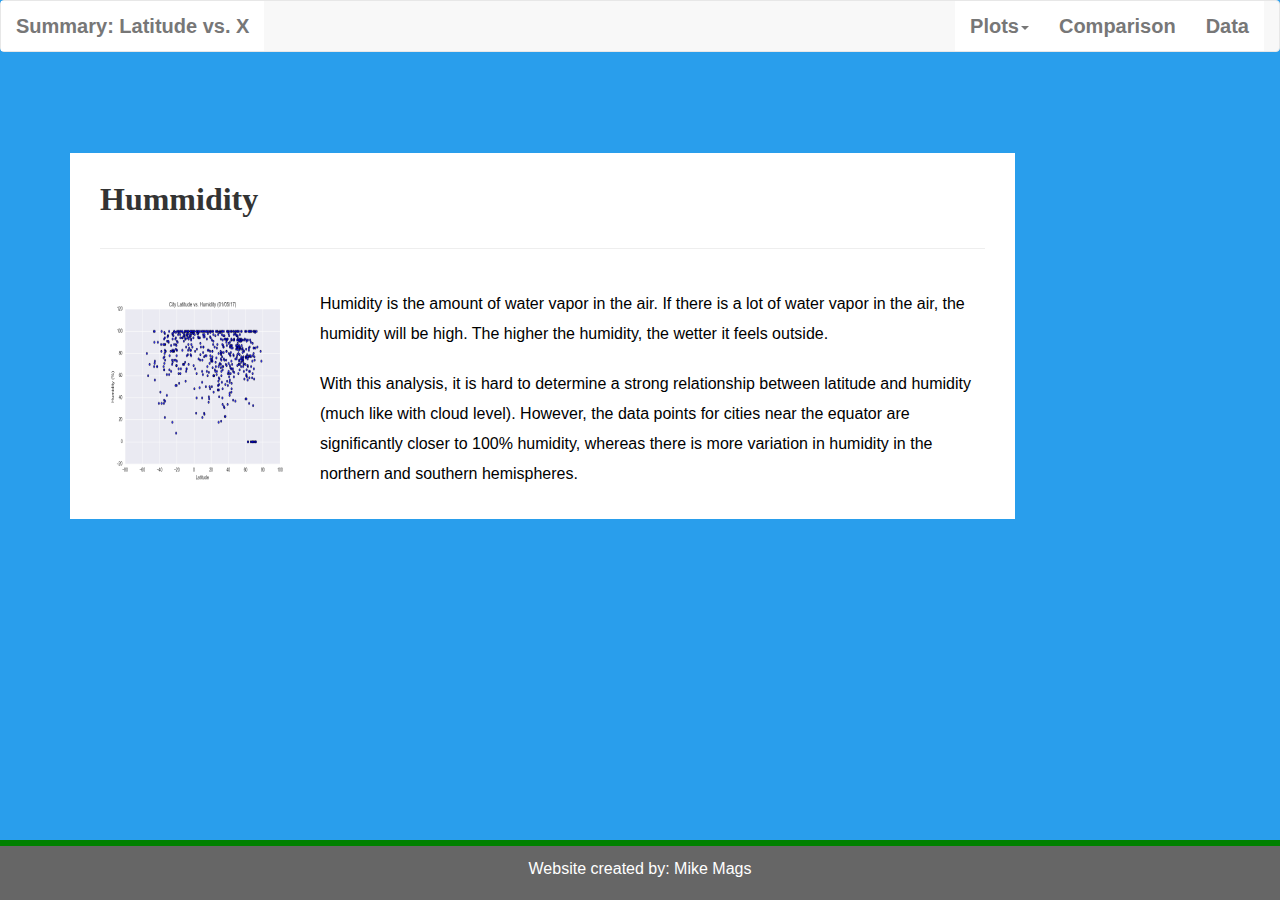
<file: humidity.html>
<!DOCTYPE html>
<html lang="en">
   <head>
      <meta charset="UTF-8">
      <meta name="viewport" content="width=device-width, initial-scale=1.0">
      <meta http-equiv="X-UA-Compatible" content="ie=edge">
      <title>Hummidity</title>
      <script src="https://code.jquery.com/jquery-3.2.1.min.js"></script>
      <script src="https://maxcdn.bootstrapcdn.com/bootstrap/3.3.7/js/bootstrap.min.js"></script>
      <link rel="stylesheet" href = "https://maxcdn.bootstrapcdn.com/bootstrap/3.3.7/css/bootstrap.min.css">
      <link rel="stylesheet" href = "reset.css">
      <link rel="stylesheet" href="style.css">
      <style>
      </style>
   </head>
   <body>
      <nav class="navbar navbar-default">
         <div class="container-fluid">
         <div class="navbar-header">
            <button type="button" class="navbar-toggle collapsed" data-toggle="collapse" data-target="#bs-example-navbar-collapse-1"
               aria-expanded="false">
            <span class="sr-only">Toggle navigation</span>
            <span class="icon-bar"></span>
            <span class="icon-bar"></span>
            <span class="icon-bar"></span>
            </button>
            <a class="navbar-brand" href="index.html">Summary: Latitude vs. X</a>
         </div>
         <div class="collapse navbar-collapse" id="bs-example-navbar-collapse-1">
            <ul class="nav navbar-nav navbar-right">
               <li class="dropdown">
                  <a href="#" class="dropdown-toggle" data-toggle="dropdown" role="button" aria-haspopup="true" aria-expanded="false">Plots<span class="caret"></span></a>
                  <ul class="dropdown-menu">
                     <li><a href="maxtemp.html">Max Temperature</a></li>
                     <li><a href="humidity.html">Humidity</a></li>
                     <li><a href="cloudiness.html">Cloudiness</a></li>
                     <li><a href="windspeed.html">Wind Speed</a></li>
                  </ul>
               </li>
               <li><a href="comparison.html">Comparison</a></li>
               <li><a href="data.html">Data</a></li>
            </ul>
         </div>
      </nav>
      <br>
      <br>
      <br>
      <div class="container">
         <div class="col-md-12">
            <div class="sigline">
            </div>
         </div>
      </div>
      <!-- Start of container -->
      <div class="container">
      <section class="row">
      <div class="col-md-10">
         <article class="description-content">
            <h1 class="description-header">Hummidity</h1>
            <hr class="description-hr"/>
            <img src="images/hummidity.png" alt="" id="description-image"/>
            <p>Humidity is the amount of water vapor in the air. If there is a lot of water vapor in the air, the humidity will be high. The higher the humidity, the wetter it feels outside.</p>
            <p>With this analysis, it is hard to determine a strong relationship between latitude and humidity (much like with cloud level). However, the data points for cities near the equator are significantly closer to 100% humidity, whereas there is more variation in humidity in the northern and southern hemispheres.</p>
         </article>
      </div>
      <!-- Start of footer -->
      <footer class="footer navbar-fixed-bottom">
         <div class="two-toned-footer-color"></div>
         <p class="text-muted text-muted-footer text-center">
            Website created by: Mike Mags
         </p>
      </footer>
      <!-- End of footer -->
   </body>
</html>
</file>
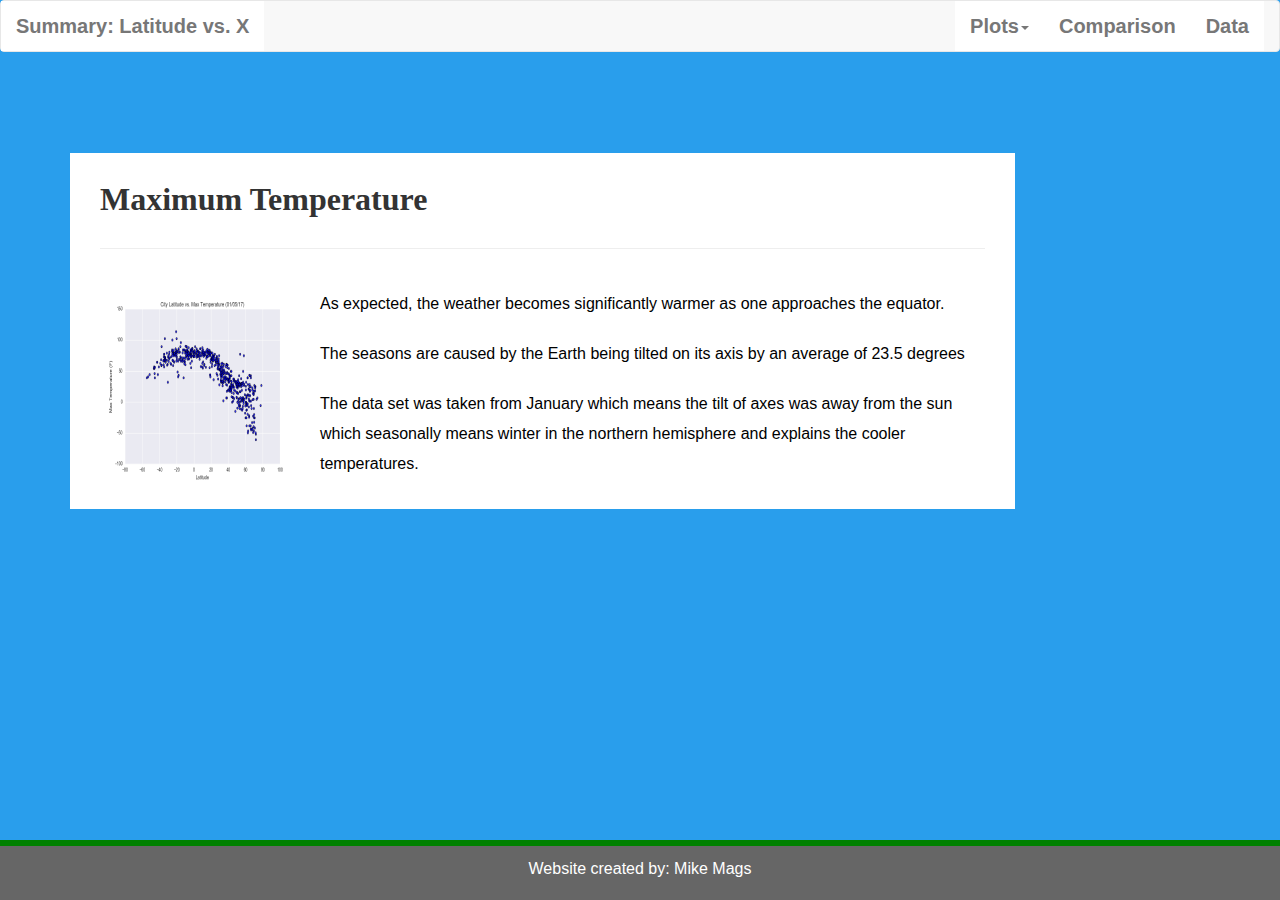
<file: maxtemp.html>
<!DOCTYPE html>
<html lang="en">
   <head>
      <meta charset="UTF-8">
      <meta name="viewport" content="width=device-width, initial-scale=1.0">
      <meta http-equiv="X-UA-Compatible" content="ie=edge">
      <title>Maximum Temperature</title>
      <script src="https://code.jquery.com/jquery-3.2.1.min.js"></script>
      <script src="https://maxcdn.bootstrapcdn.com/bootstrap/3.3.7/js/bootstrap.min.js"></script>
      <link rel="stylesheet" href = "https://maxcdn.bootstrapcdn.com/bootstrap/3.3.7/css/bootstrap.min.css">
      <link rel="stylesheet" href = "reset.css">
      <link rel="stylesheet" href="style.css">
      <style>
      </style>
   </head>
   <body>
      <nav class="navbar navbar-default">
         <div class="container-fluid">
         <div class="navbar-header">
            <button type="button" class="navbar-toggle collapsed" data-toggle="collapse" data-target="#bs-example-navbar-collapse-1"
               aria-expanded="false">
            <span class="sr-only">Toggle navigation</span>
            <span class="icon-bar"></span>
            <span class="icon-bar"></span>
            <span class="icon-bar"></span>
            </button>
            <a class="navbar-brand" href="index.html">Summary: Latitude vs. X</a>
         </div>
         <div class="collapse navbar-collapse" id="bs-example-navbar-collapse-1">
            <ul class="nav navbar-nav navbar-right">
               <li class="dropdown">
                  <a href="#" class="dropdown-toggle" data-toggle="dropdown" role="button" aria-haspopup="true" aria-expanded="false">Plots<span class="caret"></span></a>
                  <ul class="dropdown-menu">
                     <li><a href="maxtemp.html">Max Temperature</a></li>
                     <li><a href="humidity.html">Humidity</a></li>
                     <li><a href="cloudiness.html">Cloudiness</a></li>
                     <li><a href="windspeed.html">Wind Speed</a></li>
                  </ul>
               </li>
               <li><a href="comparison.html">Comparison</a></li>
               <li><a href="data.html">Data</a></li>
            </ul>
         </div>
      </nav>
      <br>
      <br>
      <br>
      <div class="container">
         <div class="col-md-12">
            <div class="sigline">
            </div>
         </div>
      </div>
      <!-- Start of container -->
      <div class="container">
      <section class="row">
      <div class="col-md-10">
         <article class="description-content">
            <h1 class="description-header">Maximum Temperature</h1>
            <hr class="description-hr"/>
            <img src="images/maxtemp.png" alt="" id="description-image"/>
            <p>As expected, the weather becomes significantly warmer as one approaches the equator.</p>
            <p>The seasons are caused by the Earth being tilted on its axis by an average of 23.5 degrees </p>
            <p>The data set was taken from January which means the tilt of axes was away from the sun which seasonally means winter in the northern hemisphere and explains the cooler temperatures.</p>
         </article>
      </div>
      <!-- Start of footer -->
      <footer class="footer navbar-fixed-bottom">
         <div class="two-toned-footer-color"></div>
         <p class="text-muted text-muted-footer text-center">
            Website created by: Mike Mags
         </p>
      </footer>
      <!-- End of footer -->
   </body>
</html>
</file>
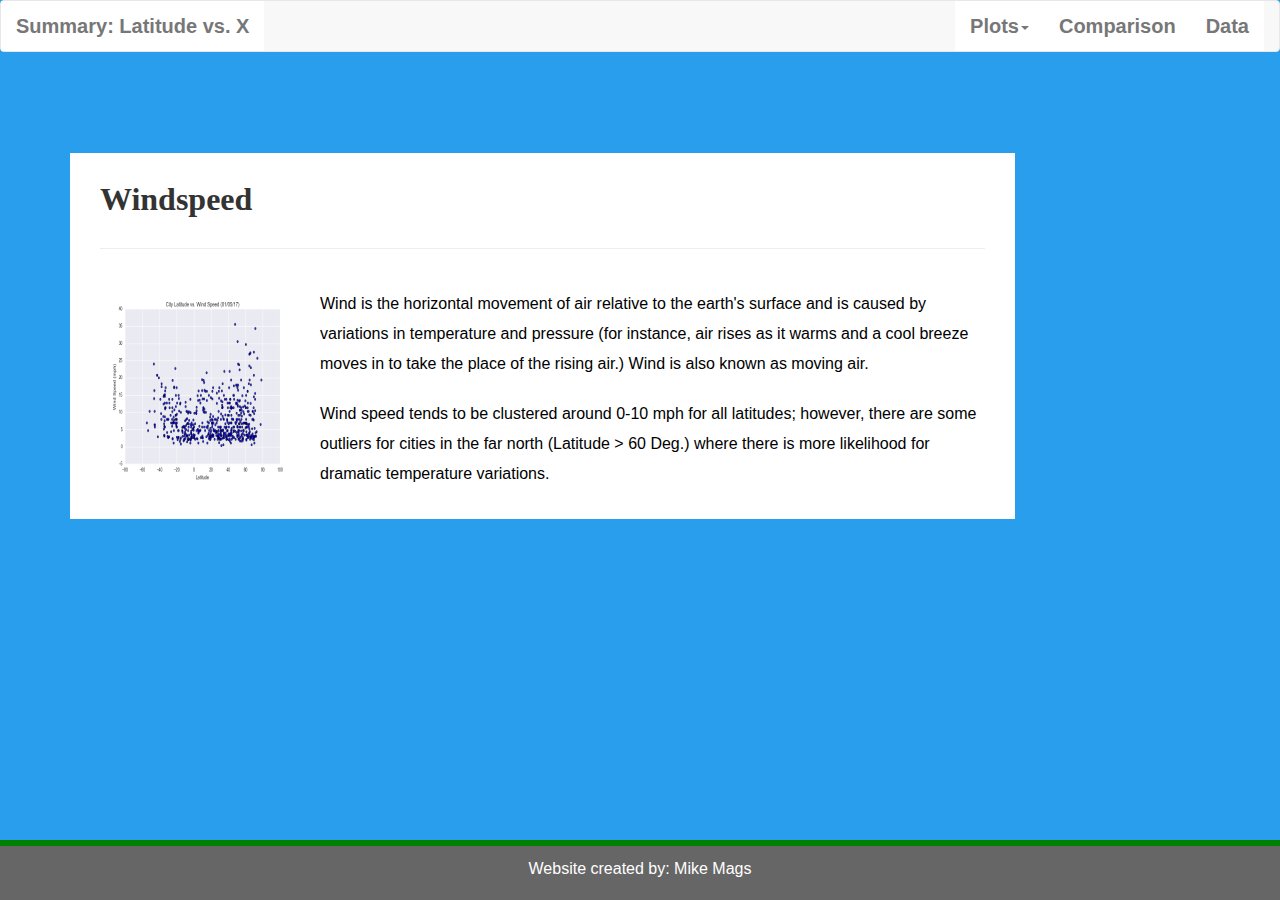
<file: windspeed.html>
<!DOCTYPE html>
<html lang="en">
<head>
    <meta charset="UTF-8">
    <meta name="viewport" content="width=device-width, initial-scale=1.0">
    <meta http-equiv="X-UA-Compatible" content="ie=edge">
    <title>Wind Speed</title>
    <script src="https://code.jquery.com/jquery-3.2.1.min.js"></script>
    <script src="https://maxcdn.bootstrapcdn.com/bootstrap/3.3.7/js/bootstrap.min.js"></script>
    <link rel="stylesheet" href = "https://maxcdn.bootstrapcdn.com/bootstrap/3.3.7/css/bootstrap.min.css">
    <link rel="stylesheet" href = "reset.css">
    <link rel="stylesheet" href="style.css">
    <style>
     
    </style>
</head>
<body>
        <nav class="navbar navbar-default">
                <div class="container-fluid">
                    <div class="navbar-header">
                       <button type="button" class="navbar-toggle collapsed" data-toggle="collapse" data-target="#bs-example-navbar-collapse-1"
                       aria-expanded="false">
                           <span class="sr-only">Toggle navigation</span>
                           <span class="icon-bar"></span>
                           <span class="icon-bar"></span>
                           <span class="icon-bar"></span>
                       </button>
                       <a class="navbar-brand" href="index.html">Summary: Latitude vs. X</a>
                     </div>
                        <div class="collapse navbar-collapse" id="bs-example-navbar-collapse-1">
                          <ul class="nav navbar-nav navbar-right">
                            <li class="dropdown">
                              <a href="#" class="dropdown-toggle" data-toggle="dropdown" role="button" aria-haspopup="true" aria-expanded="false">Plots<span class="caret"></span></a>
                               <ul class="dropdown-menu">
                                    <li><a href="maxtemp.html">Max Temperature</a></li>
                                    <li><a href="humidity.html">Humidity</a></li>
                                    <li><a href="cloudiness.html">Cloudiness</a></li>
                                    <li><a href="windspeed.html">Wind Speed</a></li>
                               </ul>
                            </li>
                               <li><a href="comparison.html">Comparison</a></li>
                               <li><a href="data.html">Data</a></li>
                         </ul>
                       </div>
           </nav>
          <br>
          <br>
          <br>
          <div class="container">
              <div class="col-md-12">
                    <div class="sigline">
                    </div>
                    </div>
                </div>
                
                <!-- Start of container -->
                <div class="container">
                    <section class="row">
                      <div class="col-md-10">
                        <article class="description-content">
                          <h1 class="description-header">Windspeed</h1>
                          <hr class="description-hr"/>
                          <img src="images/windspeed.png" alt="" id="description-image"/>
                          
                          <p>Wind is the horizontal movement of air relative to the earth's surface and is caused by variations in temperature and pressure (for instance, air rises as it warms and a cool breeze moves in to take the place of the rising air.) Wind is also known as moving air.</p>
                          <p>Wind speed tends to be clustered around 0-10 mph for all latitudes; however, there are some outliers for cities in the far north (Latitude > 60 Deg.) where there is more likelihood for dramatic temperature variations. </p>
                           
                          
                        </article>
                      </div>    
<!-- Start of footer -->
<footer class="footer navbar-fixed-bottom">
    <div class="two-toned-footer-color"></div>
    <p class="text-muted text-muted-footer text-center">
        Website created by: Mike Mags
    </p>
  </footer>
  <!-- End of footer -->

  
           </body>
</html>
</file>
<file: style.css>
/* ----DEFAULT ELEMENT STYLING START---- */


html {
  /* Positioning */
  position: relative;

  /* Box-model */
  min-height: 100%;
}

body {
  /* Positioning */
  margin-bottom: 150px;

  /* Typography */
  font-family: Arial, "Helvetica Neue", Helvetica, sans-serif;

  /* Visual */
  background-color: #299eec;
}

/* Media query for body */
@media only screen and (max-width: 767px) {
  /* Set background color to white on small screens */
  body {
    /* Visual */
    background-color: #fff;
  }
}

/* ----DEFAULT ELEMENT STYLING END---- */

/* ----NAV START---- */
.navbar-custom {
  background-color: rgb(74, 176, 245);
}

.navbar-brand {
    background-color: white;
    font-size: 20px;
    font-weight: bold;
    color: rgb(74, 176, 245);
}
.navbar-header {
  background-color: white;
}
.nav  {
  background-color: white;
  font-size: 20px;
  font-weight: bold;
  color: rgb(74, 176, 245);
}
.dropdown {
    background-color: white;
    font-size: 20px;
    font-weight: bold;
    color: rgb(74, 176, 245);   
}
.dropdown-toggle {
    background-color: white;
    font-size: 20px;
    font-weight: bold;
    color: rgb(74, 176, 245);   
}
.dropdown-menu {
    background-color: white;
    font-size: 15px;
    color: rgb(74, 176, 245);   
}
#logo {
  /* Box-model */
  height: 160px;
  padding-top: 20px;
  padding-bottom: 5px;

  /* Positioning */
  margin-left: 70px;
  font-family: Georgia, Times, "Times New Roman", serif;

  /* Typography */
  font-size: 30px;
  font-weight: bold;
  color: #fff;

  /* Visual */
  background: green;
}

/* Logo hover state */
#logo:hover {
  /* Visual */
  opacity: 0.7;
}

.navbar-right-custom {
  /* Box-model */
  padding-top: 6px;
  padding-right: 20px;

  /* Typography */
  font-family: Arial;
  font-weight: lighter;
}

/* Nav element hover state */
.navbar-default .navbar-nav > li > a:hover {
  color: green;
}

/* Media query for nav */
@media only screen and (max-width: 767px) {
  .navbar-header {
    background-color: rgb(9, 214, 9);
  }

  #logo {
    width: 100%;

    /* Box-model */
    height: 60px;
    padding-top: 20px;
    padding-bottom: 5px;

    /* Positioning */
    margin-left: 0;
    font-family: Georgia, Times, "Times New Roman", serif;

    /* Typography */
    font-size: 24px;
    font-weight: bold;
    color: #fff;

    /* Visual */
    background: green;
  }
}

/* -----NAV END---- */

/* ----DESCRIPTION START---- */
.description-header {
  /* Positioning */
  margin-bottom: 33px;
  font-family: Georgia, Times, "Times New Roman", serif;

  /* Typography */
  font-size: 32px;
  font-weight: bold;
  color: black(245, 9, 21);
}

.description-content {
  /* Box-model */
  padding: 30px;

  /* Positioning */
  margin-top: 32px;

  /* Visual */
  background-color: #fff;
}

.description-content > p {
  /* Box-model */
  padding-top: 20px;

  /* Typography */
  font-size: 16px;
  line-height: 30px;
  color: black;
}

.description-text {
  padding-bottom: 20px;
}

#description-image {
  /* Positioning */
  float: left;

  /* Box-model */
  width: 200px;
  height: 200px;
  margin-top: 20px;
  margin-right: 20px;
}

/* Description content media query */
@media only screen and (max-width: 767px) {
  /* override default class styling for positioning/padding */

  .description-content {
    /* Box-model */
    padding: 0;

    /* Positioning */
    margin-top: 0;
  }
}

/* ----DESCRIPTION END---- */

/* ----IMAGE NAV START---- */
#imageNav-area {
  width: 100%;

  /* Box-model */
  padding: 30px 30px 43px;

  /* Positioning */
  margin-top: 32px;

  /* Visual */
  background-color: #fff;
}

.imageNav-header {
  /* Positioning */
  margin-bottom: 15px;
  font-family: Georgia, Times, "Times New Roman", serif;

  /* Typography */
  font-size: 25px;
  font-weight: bold;
  color: black;
}

.imageNav-photo {
  width: 140px;

  /* Box-model */
  height: 140px;
}

.imageNav-photo:hover {
  /* Visuals */
  opacity: 0.6;
}

.imageNav-photo.active {
  /* Visuals */
  border: 2px solid green;
}

#images {
  /* Box-model */
  padding-top: 15px;

  /* Typography */
  text-align: center;
}

/* ----IMAGE NAV END---- */

/* ----COMPARISON START---- */
.comparison-image:hover {
  opacity: 0.6;
}

.comparison-header {
  /* Positioning */
  margin-bottom: 10px;
  font-family: Georgia, Times, "Times New Roman", serif;

  /* Typography */
  font-size: 20px;
  font-weight: bold;
  color: green;
  text-align: center;
}

/* ----COMPARISON END---- */

/* ----FOOTER START---- */
.footer {
  /* Positioning */
  position: absolute;
  bottom: 0;

  /* Box-model */
  width: 100%;
  height: 60px;
  margin-top: 30px;

  /* Visual */
  background-color: #666;
}

.text-muted-footer {
  /* Positioning */
  margin-top: 15px;

  /* Typography */
  color: #fff;
}

.two-toned-footer-color {
  /* Box-model */
  height: 6px;
  padding-top: 3px;

  /* Visual */
  background-color: green;
}

/* ----FOOTER END---- */
© 2019 GitHub, Inc.
Terms
Privacy
Security
Status
Help
Contact GitHub
Pricing
API
Training
Blog
About
</file>
